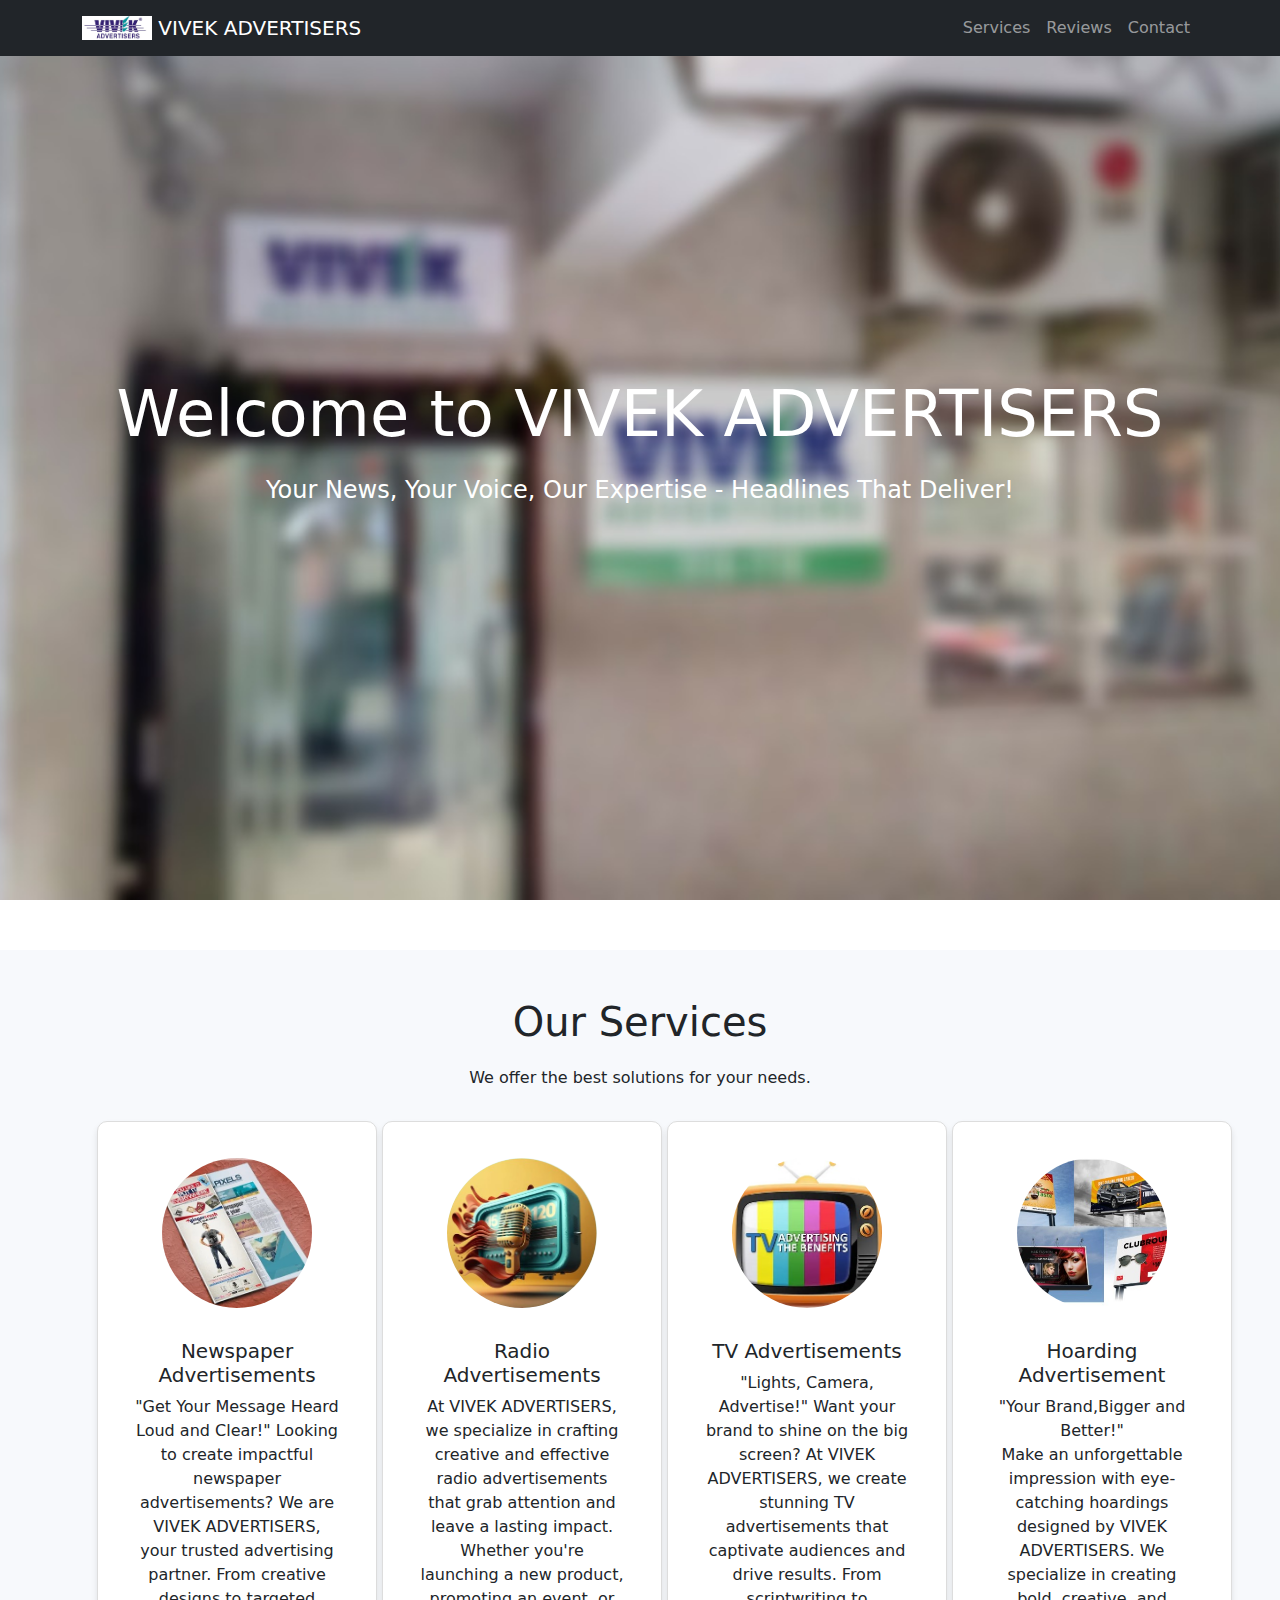
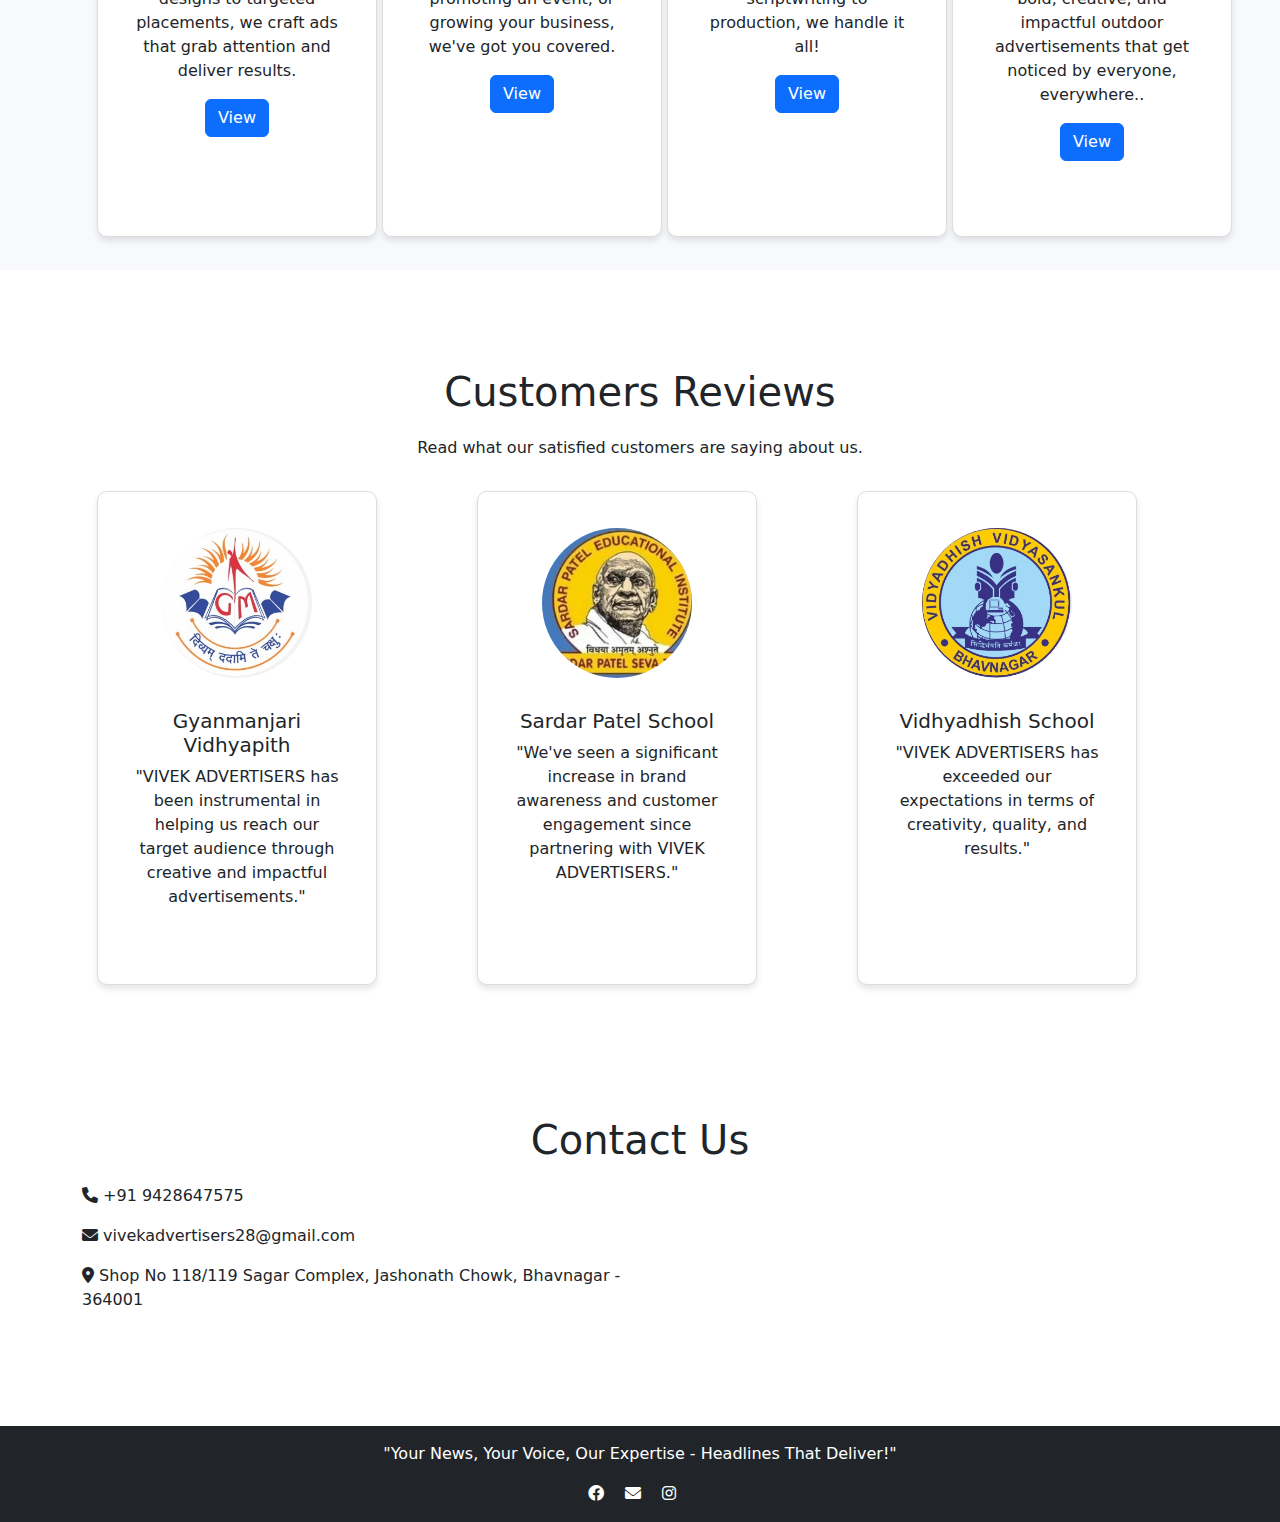
<file: index.html>
<!DOCTYPE html>
<html lang="en">
<head>
    <meta charset="UTF-8">
    <meta name="viewport" content="width=device-width, initial-scale=1.0">
    <title>VIVEK ADVERTISERS</title>
    <!-- Bootstrap CSS -->
    <link href="https://cdn.jsdelivr.net/npm/bootstrap@5.3.0-alpha1/dist/css/bootstrap.min.css" rel="stylesheet">
    <!-- Custom CSS -->
    <link rel="stylesheet" href="demo.css">
    <!-- FontAwesome for icons -->
    <link rel="stylesheet" href="https://cdnjs.cloudflare.com/ajax/libs/font-awesome/6.0.0-beta3/css/all.min.css">
</head>
<body>
    <nav class="navbar navbar-expand-lg navbar-dark bg-dark fixed-top">
        <div class="container">
            <a class="navbar-brand" href="#hero">
                <img src="/image/Screenshot 2025-01-09 191722.jpg" alt="Logo" width="70" class="d-inline-block align-text-top">
                VIVEK ADVERTISERS
            </a>
            <button class="navbar-toggler" type="button" data-bs-toggle="collapse" data-bs-target="#navbarNav" aria-controls="navbarNav" aria-expanded="false" aria-label="Toggle navigation">
                <span class="navbar-toggler-icon"></span>
            </button>
            <div class="collapse navbar-collapse" id="navbarNav">
                <ul class="navbar-nav ms-auto">
                    <li class="nav-item">
                        <a class="nav-link" href="#services">Services</a>
                    </li>
                    <li class="nav-item">
                        <a class="nav-link" href="#Customers Reviews">Reviews</a>
                    </li>
                    <li class="nav-item">
                        <a class="nav-link" href="#contact">Contact</a>
                    </li>
                </ul>
            </div>
        </div>
    </nav>

    <section id="hero" class="d-flex align-items-center text-center text-white" style="background-image: url('/image/image.jpg');">
        <div class="container">
            <h1>Welcome to VIVEK ADVERTISERS</h1>
            <p>Your News, Your Voice, Our Expertise - Headlines That Deliver!</p>
        </div>
    </section>

    <!-- Services Section with Horizontal Cards -->
    <section id="services" class="py-5">
        <div class="container">
            <div class="text-center">
                <h2>Our Services</h2>
                <p>We offer the best solutions for your needs.</p>
            </div>
            <div class="row row-cols-1 row-cols-md-4 g-4">
                <div class="col">
                    <div class="card mb-4 h-100 d-flex flex-column text-center">
                        <img src="/image/newspaper.jpg" class="rounded-circle mx-auto mt-3" alt="Newspaper Advertisements" width="150">
                        <div class="card-body">
                            <h5 class="card-title">Newspaper Advertisements</h5>
                            <p class="card-text">"Get Your Message Heard Loud and Clear!"
                                Looking to create impactful newspaper advertisements? We are VIVEK ADVERTISERS, your trusted advertising partner. From creative designs to targeted placements, we craft ads that grab attention and deliver results.</p>
                                <a href="categories.html" class="btn btn-primary mt-auto">View</a>
                        </div>
                    </div>
                </div>
                <div class="col">
                    <div class="card mb-4 h-100 d-flex flex-column text-center">
                        <img src="/image/radio.jpg" class="rounded-circle mx-auto mt-3" alt="Radio Advertisements" width="150">
                        <div class="card-body">
                            <h5 class="card-title">Radio Advertisements</h5>
                            <p class="card-text">At VIVEK ADVERTISERS, we specialize in crafting creative and effective radio advertisements that grab attention and leave a lasting impact. Whether you're launching a new product, promoting an event, or growing your business, we've got you covered.</p>
                            <a href="Radio_Rate.html" class="btn btn-primary mt-auto">View</a>
                        </div>
                    </div>
                </div>
                <div class="col">
                    <div class="card mb-4 h-100 d-flex flex-column text-center">
                        <img src="/image/tv.jpg" class="rounded-circle mx-auto mt-3" alt="TV Advertisements" width="150">
                        <div class="card-body">
                            <h5 class="card-title">TV Advertisements</h5>
                            <p class="card-text">"Lights, Camera, Advertise!"
                                Want your brand to shine on the big screen? At VIVEK ADVERTISERS, we create stunning TV advertisements that captivate audiences and drive results. From scriptwriting to production, we handle it all!</p>
                                <a href="TVchannels_Rate.html" class="btn btn-primary mt-auto">View</a>
                        </div>
                    </div>
                </div>
                <div class="col">
                    <div class="card mb-4 h-100 d-flex flex-column text-center">
                        <img src="/image/hoarding.jpg" class="rounded-circle mx-auto mt-3" alt="Digital Marketing" width="150">
                        <div class="card-body">
                            <h5 class="card-title">Hoarding Advertisement</h5>
                            <p class="card-text">"Your Brand,Bigger and Better!" <br>
                            Make an unforgettable impression with eye-catching hoardings designed by VIVEK ADVERTISERS. We specialize in creating bold, creative, and impactful outdoor advertisements that get noticed by everyone, everywhere..</p>
                            <a href="hoarding_rate.html" class="btn btn-primary mt-auto">View</a>
                        </div>
                    </div>
                </div>
            </div>
        </div>
    </section>

    <!-- Testimonials Section with Carousel -->
    <section id="Customers Reviews" class="py-5">
        <div class="container">
            <div class="text-center">
                <h2>Customers Reviews</h2>
                <p>Read what our satisfied customers are saying about us.</p>
            </div>
            <div class="row">
                <div class="col-md-4">
                    <div class="card mb-4 h-100 d-flex flex-column text-center">
                        <img src="/image/c2.jpg" alt="Client 3" class="rounded-circle mx-auto mt-3" width="90">
                        <div class="card-body">
                            <h5 class="card-title">Gyanmanjari Vidhyapith</h5>
                            <p class="card-text">"VIVEK ADVERTISERS has been instrumental in helping us reach our target audience through creative and impactful advertisements."</p>
                        </div>
                    </div>
                </div>
                <div class="col-md-4">
                    <div class="card mb-4 h-100 d-flex flex-column text-center">
                        <img src="/image/c1.jpg" alt="Client 2" class="rounded-circle mx-auto mt-3" width="90">
                        <div class="card-body">
                            <h5 class="card-title">Sardar Patel School</h5>
                            <p class="card-text">"We've seen a significant increase in brand awareness and customer engagement since partnering with VIVEK ADVERTISERS."</p>
                        </div>
                    </div>
                </div>
                <div class="col-md-4">
                    <div class="card mb-4 h-100 d-flex flex-column text-center">
                        <img src="/image/c3.jpg" alt="Client 1" class="rounded-circle mx-auto mt-3" width="90">
                        <div class="card-body">
                            <h5 class="card-title">Vidhyadhish School</h5>
                            <p class="card-text">"VIVEK ADVERTISERS has exceeded our expectations in terms of creativity, quality, and results."</p>
                        </div>
                    </div>
                </div>
            </div>
        </div>
    </section>
    
    <!-- Contact Section -->
    <section id="contact" class="py-5">
        <div class="container">
            <h2 class="text-center">Contact Us</h2>
            <div class="row">
                <div class="col-md-6">
                    <p><i class="fas fa-phone"></i> +91 9428647575</p>
                    <p><i class="fas fa-envelope"></i> vivekadvertisers28@gmail.com</p>
                    <p><i class="fas fa-map-marker-alt"></i> Shop No 118/119 Sagar Complex, Jashonath Chowk, Bhavnagar - 364001 </p>
                </div>
            </div>
        </div>
    </section>

    <!-- Footer -->
    <footer class="bg-dark text-white text-center py-3">
        <div class="container">
            <p>"Your News, Your Voice, Our Expertise - Headlines That Deliver!"</p>
            <div>
                <a href="#" class="text-white me-3"><i class="fab fa-facebook"></i></a>
                <a href="#" class="text-white me-3"><i class="fa-solid fa-envelope"></i></a>
                <a href="#" class="text-white me-3"><i class="fab fa-instagram"></i></a>
            </div>
        </div>
    </footer>

    <!-- Bootstrap JS -->
    <script src="https://cdn.jsdelivr.net/npm/bootstrap@5.3.0-alpha1/dist/js/bootstrap.bundle.min.js"></script>
    <script src="demo.js"></script>
</body>
</html>
</file>
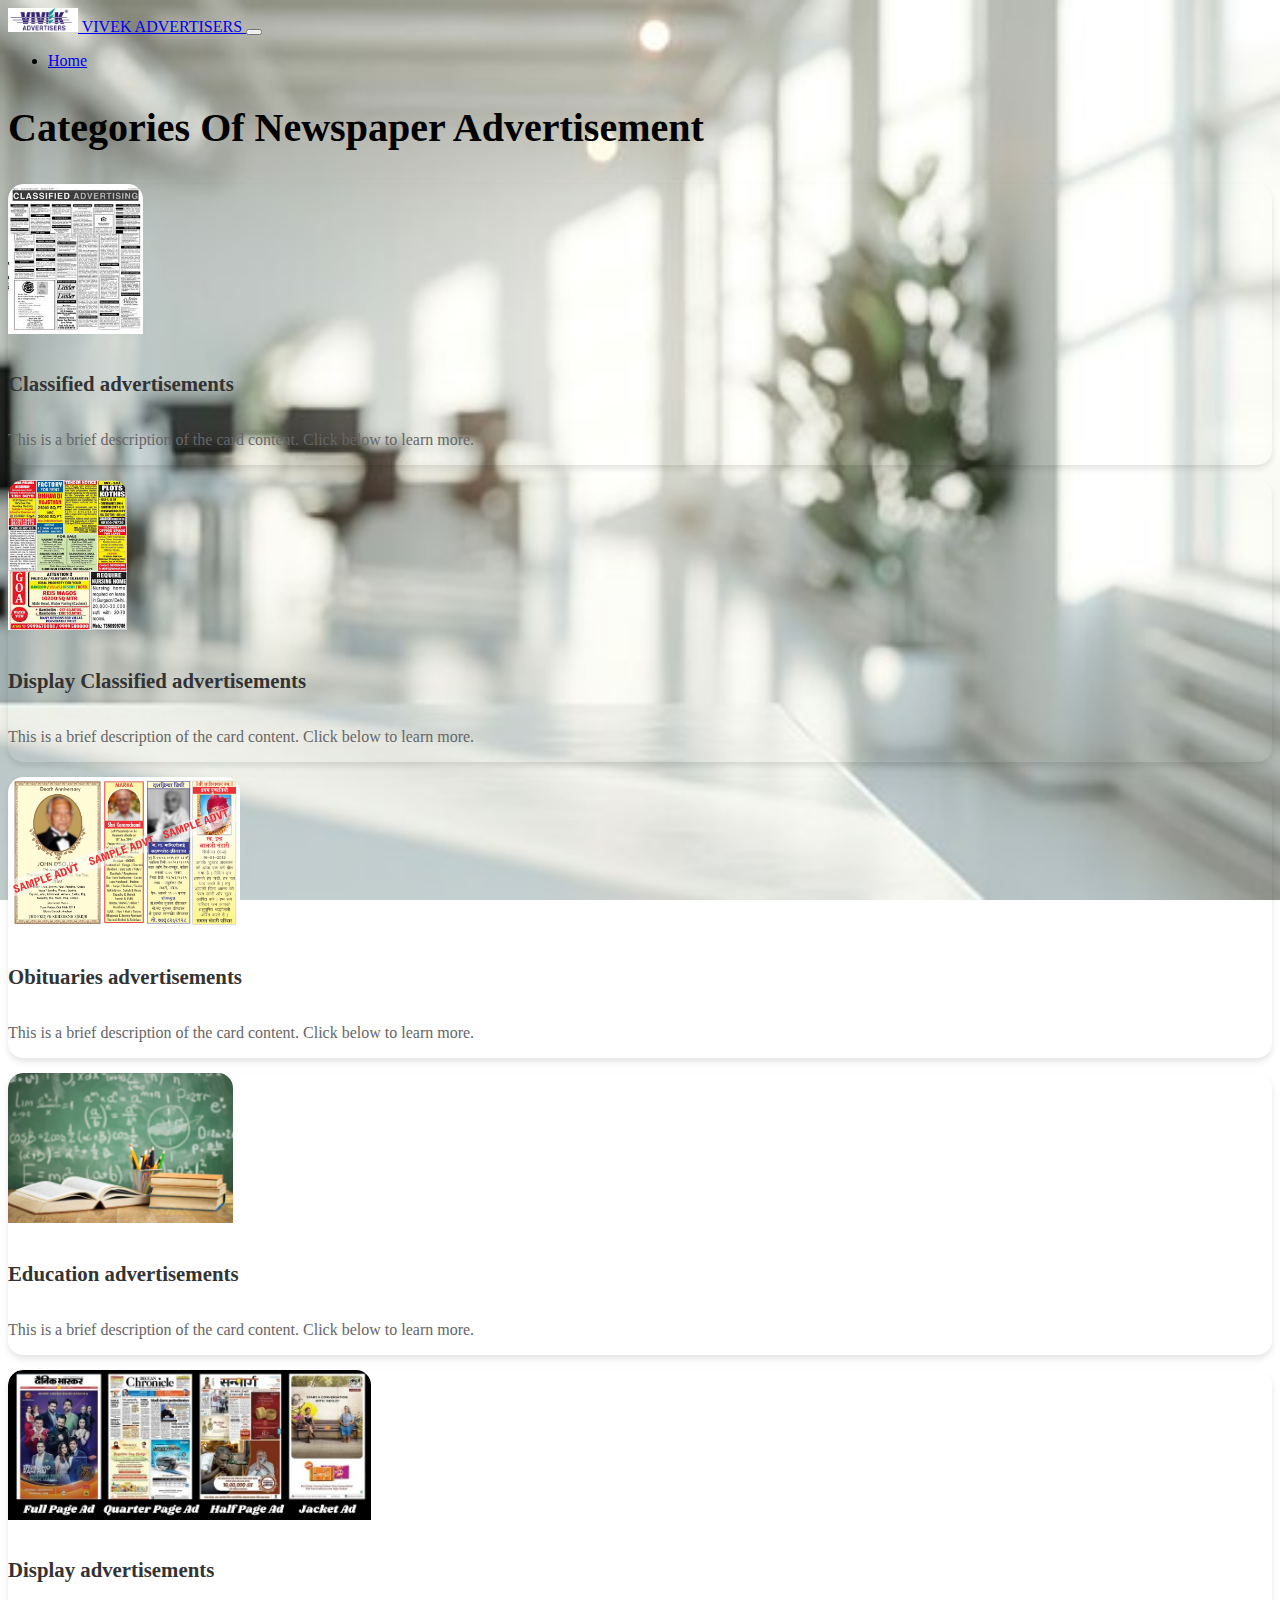
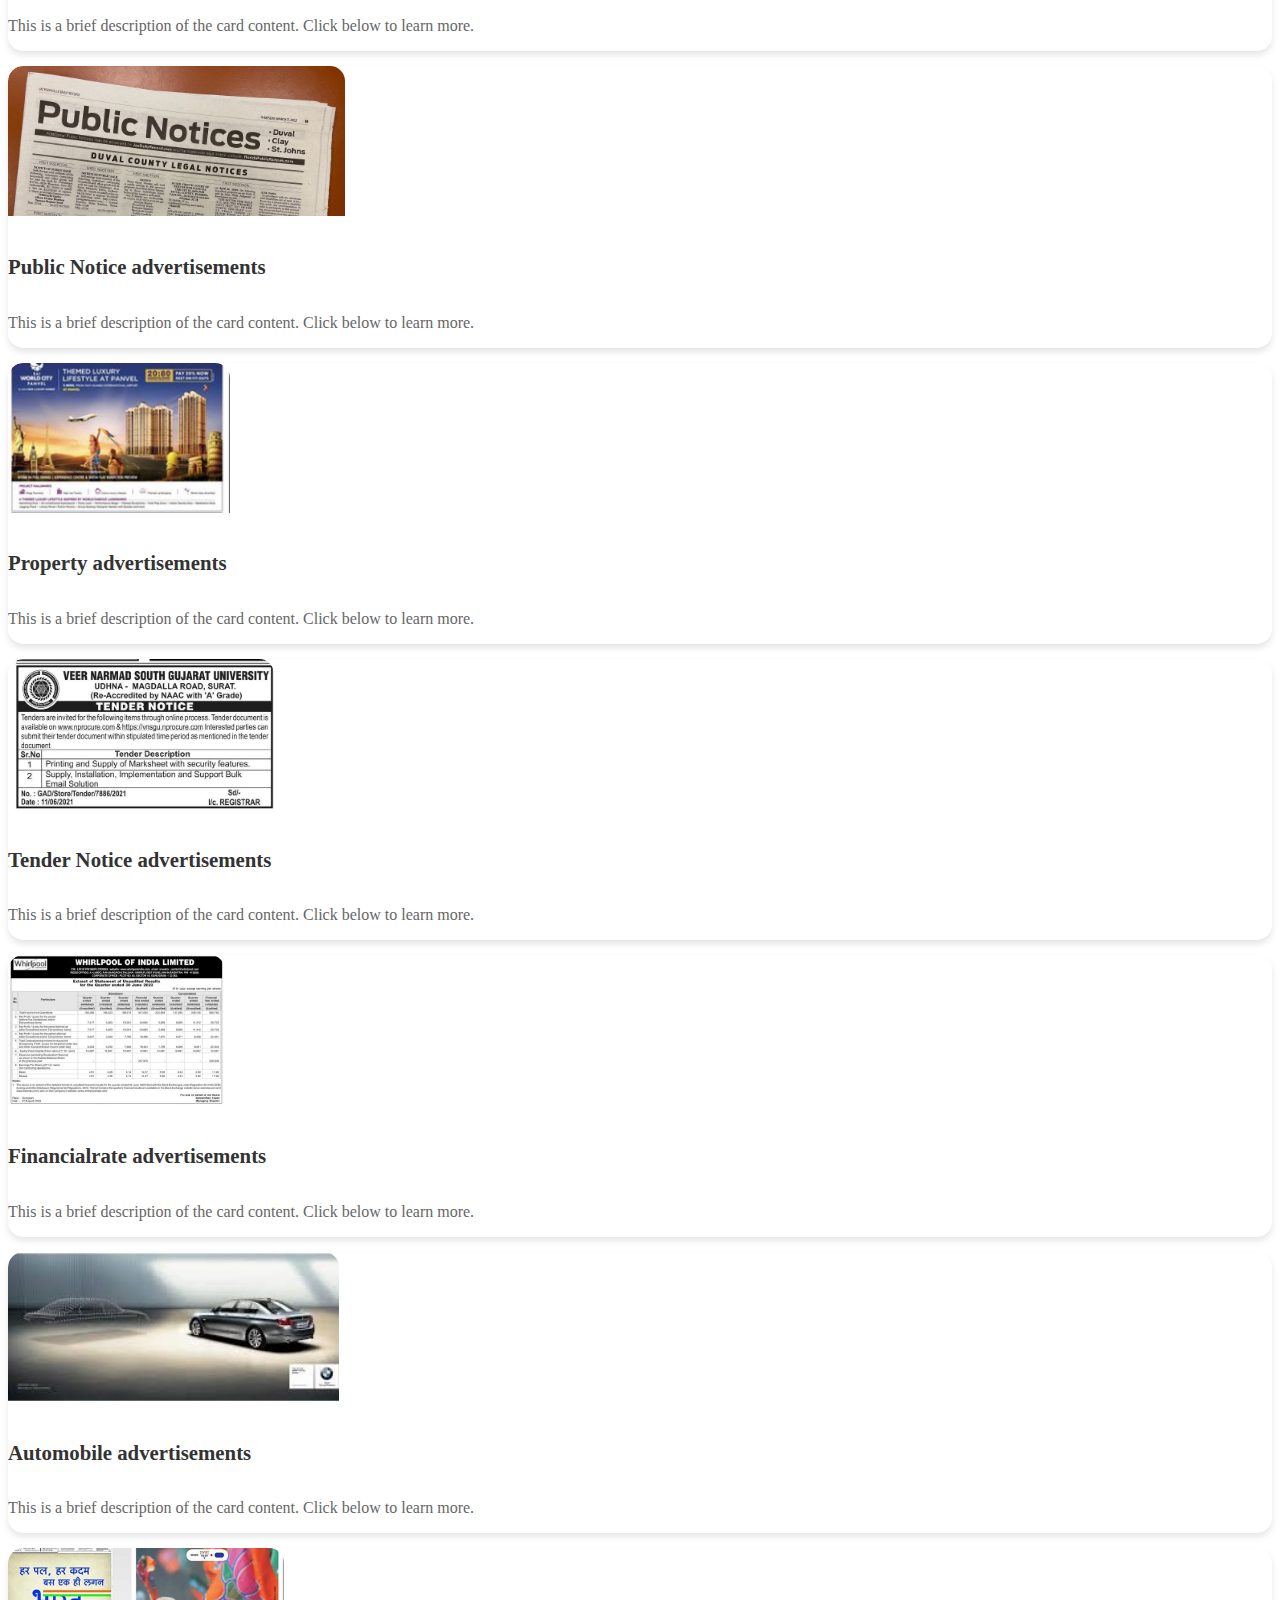
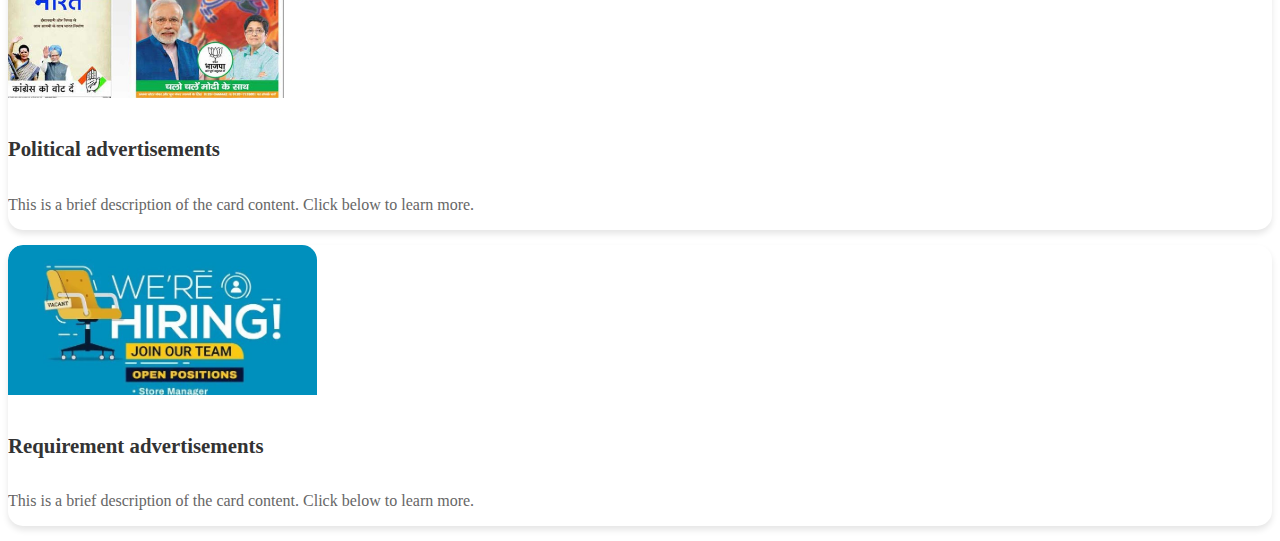
<file: categories.html>
<!doctype html>
<html lang="en">
  <head>
    <!-- Required meta tags -->
    <meta charset="utf-8">
    <meta name="viewport" content="width=device-width, initial-scale=1">

    <!-- Bootstrap CSS -->
    <link href="https://cdn.jsdelivr.net/npm/bootstrap@5.0.2/dist/css/bootstrap.min.css" rel="stylesheet" integrity="sha384-EVSTQN3/azprG1Anm3QDgpJLIm9Nao0Yz1ztcQTwFspd3yD65VohhpuuCOmLASjC" crossorigin="anonymous">
    <link rel="stylesheet" href="news.css">
    <title>Vivek Advertisers</title>
  </head>
  <body>
    <nav class="navbar navbar-expand-lg navbar-dark bg-dark fixed-top">
        <div class="container">
            <a class="navbar-brand" href="#hero">
                <img src="/image/Screenshot%202025-01-09%20191722.jpg" alt="Logo" width="70" class="d-inline-block align-text-top">
                VIVEK ADVERTISERS
            </a>
            <button class="navbar-toggler" type="button" data-bs-toggle="collapse" data-bs-target="#navbarNav" aria-controls="navbarNav" aria-expanded="false" aria-label="Toggle navigation">
                <span class="navbar-toggler-icon"></span>
            </button>
            <div class="collapse navbar-collapse" id="navbarNav">
                <ul class="navbar-nav ms-auto">
                    <li class="nav-item">
                        <a class="nav-link" href="index.html">Home</a>
                    </li>
                </ul>
            </div>
        </div>
    </nav>
    
    <div class="container mt-5 pt-5">
      <h2 class="text-center mb-4">Categories Of Newspaper Advertisement</h2>
        <div class="row row-cols-1 row-cols-md-3 g-4">
          <div class="col">
            <div class="card h-100" onclick="location.href='news_rate.html'" style="cursor: pointer;">
              <img src="/image/classified.jpg" class="card-img-top" alt="Card Image">
              <div class="card-body">
                <h5 class="card-title">Classified advertisements</h5>
                <p class="card-text">This is a brief description of the card content. Click below to learn more.</p>
              </div>
            </div>
          </div>
          <div class="col">
            <div class="card h-100" onclick="location.href='news_rate.html'" style="cursor: pointer;">
              <img src="/image/display classified.jpg" class="card-img-top" alt="Card Image">
              <div class="card-body">
                <h5 class="card-title">Display Classified advertisements</h5>
                <p class="card-text">This is a brief description of the card content. Click below to learn more.</p>
              </div>
            </div>
          </div>
          <div class="col">
            <div class="card h-100" onclick="location.href='news_rate.html'" style="cursor: pointer;">
              <img src="/image/obituary-ads.jpg" class="card-img-top" alt="Card Image">
              <div class="card-body">
                <h5 class="card-title">Obituaries advertisements</h5>
                <p class="card-text">This is a brief description of the card content. Click below to learn more.</p>
              </div>
            </div>
          </div>
          <div class="col">
            <div class="card h-100" onclick="location.href='news_rate.html'" style="cursor: pointer;">
              <img src="/image/Education1.jpg" class="card-img-top" alt="Card Image">
              <div class="card-body">
                <h5 class="card-title">Education advertisements</h5>
                <p class="card-text">This is a brief description of the card content. Click below to learn more.</p>
              </div>
            </div>
          </div>
          <div class="col">
            <div class="card h-100" onclick="location.href='news_rate.html'" style="cursor: pointer;">
              <img src="/image/display.jpg" class="card-img-top" alt="Card Image">
              <div class="card-body">
                <h5 class="card-title">Display advertisements</h5>
                <p class="card-text">This is a brief description of the card content. Click below to learn more.</p>
              </div>
            </div>
          </div>
          <div class="col">
            <div class="card h-100" onclick="location.href='news_rate.html'" style="cursor: pointer;">
              <img src="/image/publicNotice1.jpg" class="card-img-top" alt="Card Image">
              <div class="card-body">
                <h5 class="card-title">Public Notice advertisements</h5>
                <p class="card-text">This is a brief description of the card content. Click below to learn more.</p>
              </div>
            </div>
          </div>
          <div class="col">
            <div class="card h-100" onclick="location.href='news_rate.html'" style="cursor: pointer;">
              <img src="/image/property1.jpg" class="card-img-top" alt="Card Image">
              <div class="card-body">
                <h5 class="card-title">Property advertisements</h5>
                <p class="card-text">This is a brief description of the card content. Click below to learn more.</p>
              </div>
            </div>
          </div>
          <div class="col">
            <div class="card h-100" onclick="location.href='news_rate.html'" style="cursor: pointer;">
              <img src="/image/TenderNotice.jpg" class="card-img-top" alt="Card Image">
              <div class="card-body">
                <h5 class="card-title">Tender Notice advertisements</h5>
                <p class="card-text">This is a brief description of the card content. Click below to learn more.</p>
              </div>
            </div>
          </div>
          <div class="col">
            <div class="card h-100" onclick="location.href='news_rate.html'" style="cursor: pointer;">
              <img src="/image/financialrate.jpg" class="card-img-top" alt="Card Image">
              <div class="card-body">
                <h5 class="card-title">Financialrate advertisements</h5>
                <p class="card-text">This is a brief description of the card content. Click below to learn more.</p>
              </div>
            </div>
          </div>
          <div class="col">
            <div class="card h-100" onclick="location.href='news_rate.html'" style="cursor: pointer;">
              <img src="/image/Automobile.jpg" class="card-img-top" alt="Card Image">
              <div class="card-body">
                <h5 class="card-title">Automobile advertisements</h5>
                <p class="card-text">This is a brief description of the card content. Click below to learn more.</p>
              </div>
            </div>
          </div>
          <div class="col">
            <div class="card h-100" onclick="location.href='news_rate.html'" style="cursor: pointer;">
              <img src="/image/political.jpg" class="card-img-top" alt="Card Image">
              <div class="card-body">
                <h5 class="card-title">Political advertisements</h5>
                <p class="card-text">This is a brief description of the card content. Click below to learn more.</p>
              </div>
            </div>
          </div>
          <div class="col">
            <div class="card h-100" onclick="location.href='news_rate.html'" style="cursor: pointer;">
              <img src="/image/requirement.jpg" class="card-img-top" alt="Card Image">
              <div class="card-body">
                <h5 class="card-title">Requirement advertisements</h5>
                <p class="card-text">This is a brief description of the card content. Click below to learn more.</p>
              </div>
            </div>
          </div>
        </div>
      </div>
      

    <script src="https://cdn.jsdelivr.net/npm/bootstrap@5.0.2/dist/js/bootstrap.bundle.min.js" integrity="sha384-MrcW6ZMFYlzcLA8Nl+NtUVF0sA7MsXsP1UyJoMp4YLEuNSfAP+JcXn/tWtIaxVXM" crossorigin="anonymous"></script>
  </body>
</html>
</file>
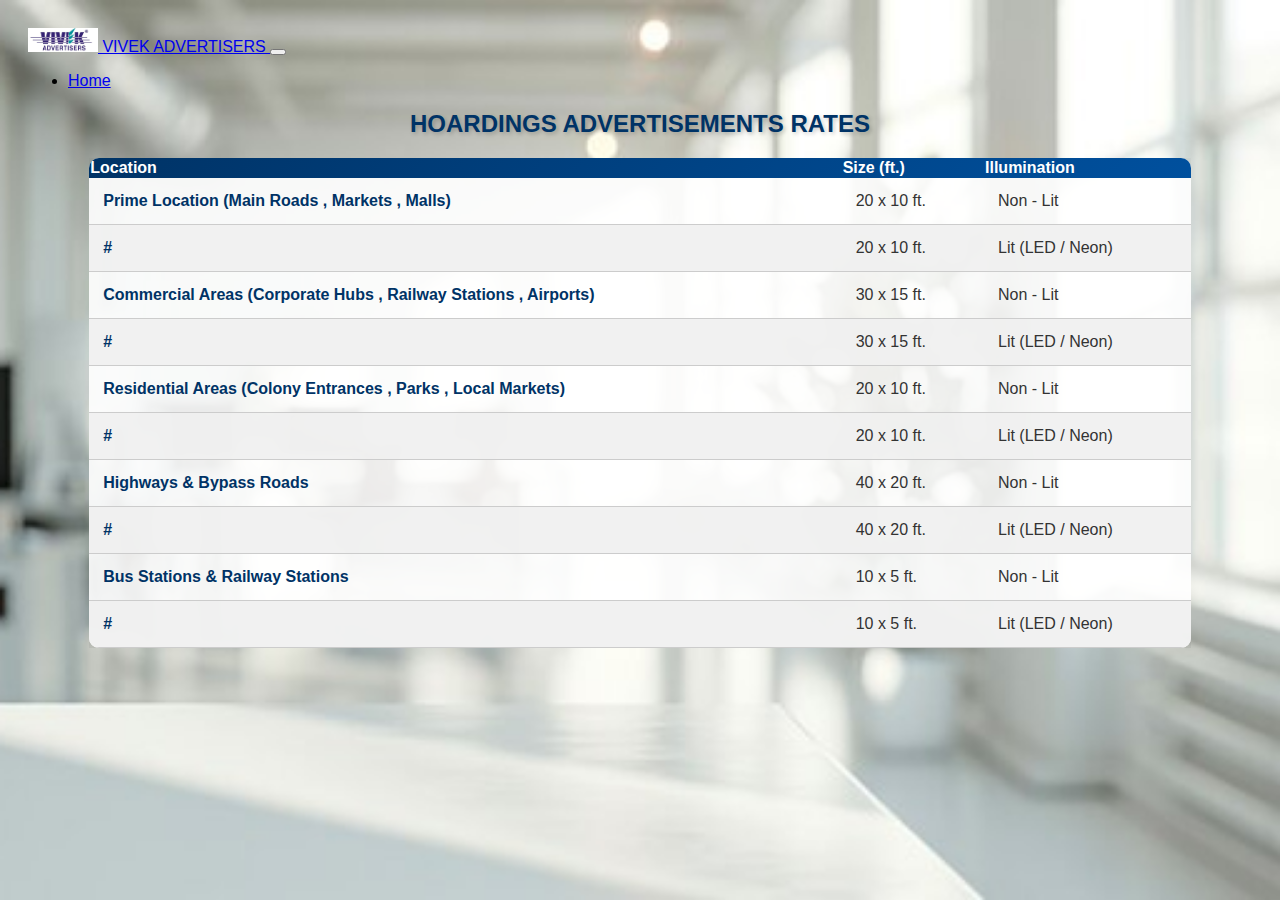
<file: hoarding_rate.html>
<!doctype html>
<html lang="en">
  <head>
    <meta charset="utf-8">
    <meta name="viewport" content="width=device-width, initial-scale=1">
    <link href="https://cdn.jsdelivr.net/npm/bootstrap@5.0.2/dist/css/bootstrap.min.css" rel="stylesheet" integrity="sha384-EVSTQN3/azprG1Anm3QDgpJLIm9Nao0Yz1ztcQTwFspd3yD65VohhpuuCOmLASjC" crossorigin="anonymous">
    <link rel="stylesheet" href="rate.css">
    <title>Rate</title>
  </head>
  <body>
    <nav class="navbar navbar-expand-lg navbar-dark bg-dark fixed-top">
      <div class="container">
          <a class="navbar-brand" href="#hero">
              <img src="/image/Screenshot%202025-01-09%20191722.jpg" alt="Logo" width="70" class="d-inline-block align-text-top">
              VIVEK ADVERTISERS
          </a>
          <button class="navbar-toggler" type="button" data-bs-toggle="collapse" data-bs-target="#navbarNav" aria-controls="navbarNav" aria-expanded="false" aria-label="Toggle navigation">
              <span class="navbar-toggler-icon"></span>
          </button>
          <div class="collapse navbar-collapse" id="navbarNav">
              <ul class="navbar-nav ms-auto">
                  <li class="nav-item">
                      <a class="nav-link" href="index.html">Home</a>
                  </li>
              </ul>
          </div>
      </div>
    </nav>

    <div class="container mt-5 pt-5">
      <h2 class="text-center my-4">Hoardings Advertisements Rates</h2>
      <div class="rate">
        <table class="table table-bordered table-striped text-center">
          <thead class="table-dark">
                <tr>
                    <th>Location</th>
                    <th>Size (ft.)</th>
                    <th>Illumination</th>
                </tr>
          </thead>
          <tbody>
                <tr><td>Prime Location (Main Roads , Markets , Malls)</td><td>20 x 10 ft.</td><td>Non - Lit</td></tr>
                <tr><td>#</td><td>20 x 10 ft.</td><td>Lit (LED / Neon)</td></tr>
                <tr><td>Commercial Areas (Corporate Hubs , Railway Stations , Airports)</td><td>30 x 15 ft.</td><td>Non - Lit</td></tr>
                <tr><td>#</td><td>30 x 15 ft.</td><td>Lit (LED / Neon)</td></tr>
                <tr><td>Residential Areas (Colony Entrances , Parks , Local Markets)</td><td>20 x 10 ft.</td><td>Non - Lit</td></tr>
                <tr><td>#</td><td>20 x 10 ft.</td><td>Lit (LED / Neon)</td</tr>
                <tr><td>Highways & Bypass Roads</td><td>40 x 20 ft.</td><td>Non - Lit</td></tr>
                <tr><td>#</td><td>40 x 20 ft.</td><td>Lit (LED / Neon)</td></tr>
                <tr><td>Bus Stations & Railway Stations</td><td>10 x 5 ft.</td><td>Non - Lit</td></tr>
                <tr><td>#</td><td>10 x 5 ft.</td><td>Lit (LED / Neon)</td></tr>
          </tbody>
        </table>
      </div>
    </div>

    <script src="https://cdn.jsdelivr.net/npm/bootstrap@5.0.2/dist/js/bootstrap.bundle.min.js" integrity="sha384-MrcW6ZMFYlzcLA8Nl+NtUVF0sA7MsXsP1UyJoMp4YLEuNSfAP+JcXn/tWtIaxVXM" crossorigin="anonymous"></script>
</body>
</html>
</file>
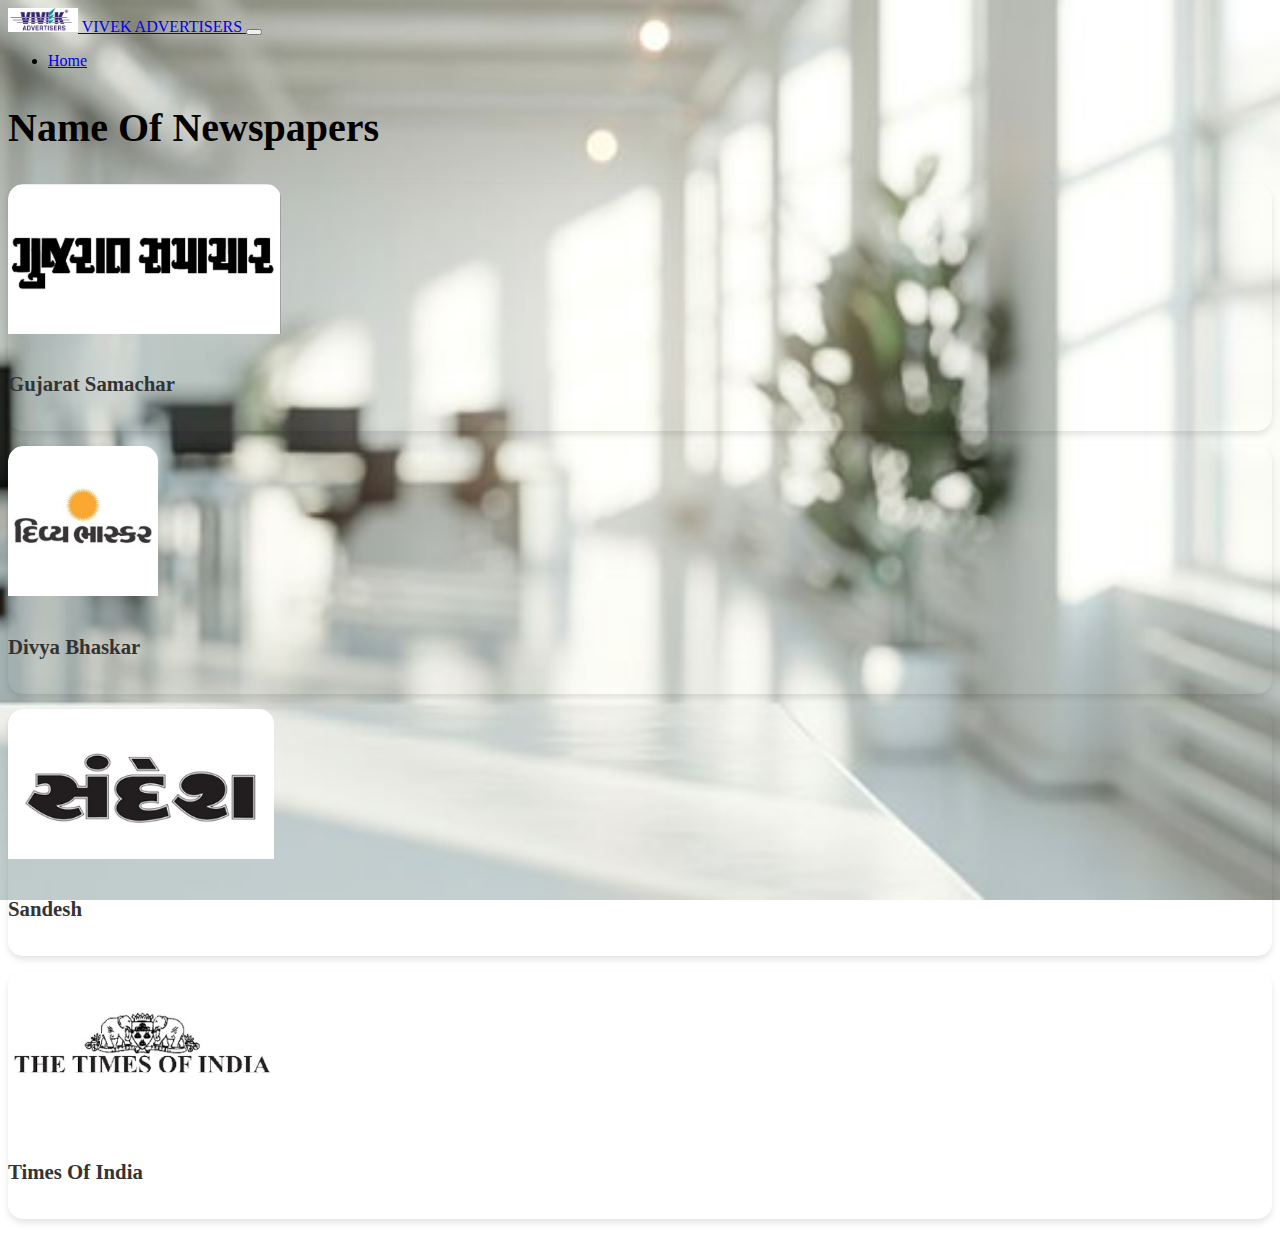
<file: news_rate.html>
<!doctype html>
<html lang="en">
  <head>
    <meta charset="utf-8">
    <meta name="viewport" content="width=device-width, initial-scale=1">
    <link href="https://cdn.jsdelivr.net/npm/bootstrap@5.0.2/dist/css/bootstrap.min.css" rel="stylesheet" integrity="sha384-EVSTQN3/azprG1Anm3QDgpJLIm9Nao0Yz1ztcQTwFspd3yD65VohhpuuCOmLASjC" crossorigin="anonymous">
    <link rel="stylesheet" href="news.css">
    <title>Vivek Advertisers</title>
  </head>
  <body>

    <nav class="navbar navbar-expand-lg navbar-dark bg-dark fixed-top">
      <div class="container">
          <a class="navbar-brand" href="#hero">
              <img src="/image/Screenshot%202025-01-09%20191722.jpg" alt="Logo" width="70" class="d-inline-block align-text-top">
              VIVEK ADVERTISERS
          </a>
          <button class="navbar-toggler" type="button" data-bs-toggle="collapse" data-bs-target="#navbarNav" aria-controls="navbarNav" aria-expanded="false" aria-label="Toggle navigation">
              <span class="navbar-toggler-icon"></span>
          </button>
          <div class="collapse navbar-collapse" id="navbarNav">
              <ul class="navbar-nav ms-auto">
                  <li class="nav-item">
                      <a class="nav-link" href="index.html">Home</a>
                  </li>
              </ul>
          </div>
      </div>
  </nav>

  <div class="container mt-5 pt-5">
    <h2 class="text-center mb-4">Name Of Newspapers</h2>
    <div class="row row-cols-1 row-cols-md-2 g-4">
      <div class="col">
        <div class="card h-100" onclick="location.href='#'" style="cursor: pointer;">
          <img src="/image/gujarat samachar.jpg" class="card-img-top" alt="Card Image" height="150px">
          <div class="card-body">
            <h5 class="card-title">Gujarat Samachar</h5>
          </div>
        </div>
      </div>
      <div class="col">
        <div class="card h-100" onclick="location.href='#'" style="cursor: pointer;">
          <img src="/image/Divya Bhaskar.jpg" class="card-img-top" alt="Card Image" height="150px">
          <div class="card-body">
            <h5 class="card-title">Divya Bhaskar</h5>
          </div>
        </div>
      </div>
      <div class="col">
        <div class="card h-100" onclick="location.href='#'" style="cursor: pointer;">
          <img src="/image/Sandesh.jpg" class="card-img-top" alt="Card Image" height="150px">
          <div class="card-body">
            <h5 class="card-title">Sandesh</h5>
          </div>
        </div>
      </div>
      <div class="col">
        <div class="card h-100" onclick="location.href='#'" style="cursor: pointer;">
          <img src="/image/times Of india.jpg" class="card-img-top" alt="Card Image" height="150px">
          <div class="card-body">
            <h5 class="card-title">Times Of India</h5>
          </div>
        </div>
      </div>
    </div>
  </div>
  

  <script src="https://cdn.jsdelivr.net/npm/bootstrap@5.0.2/dist/js/bootstrap.bundle.min.js" integrity="sha384-MrcW6ZMFYlzcLA8Nl+NtUVF0sA7MsXsP1UyJoMp4YLEuNSfAP+JcXn/tWtIaxVXM" crossorigin="anonymous"></script>
  </body>
</html>
</file>
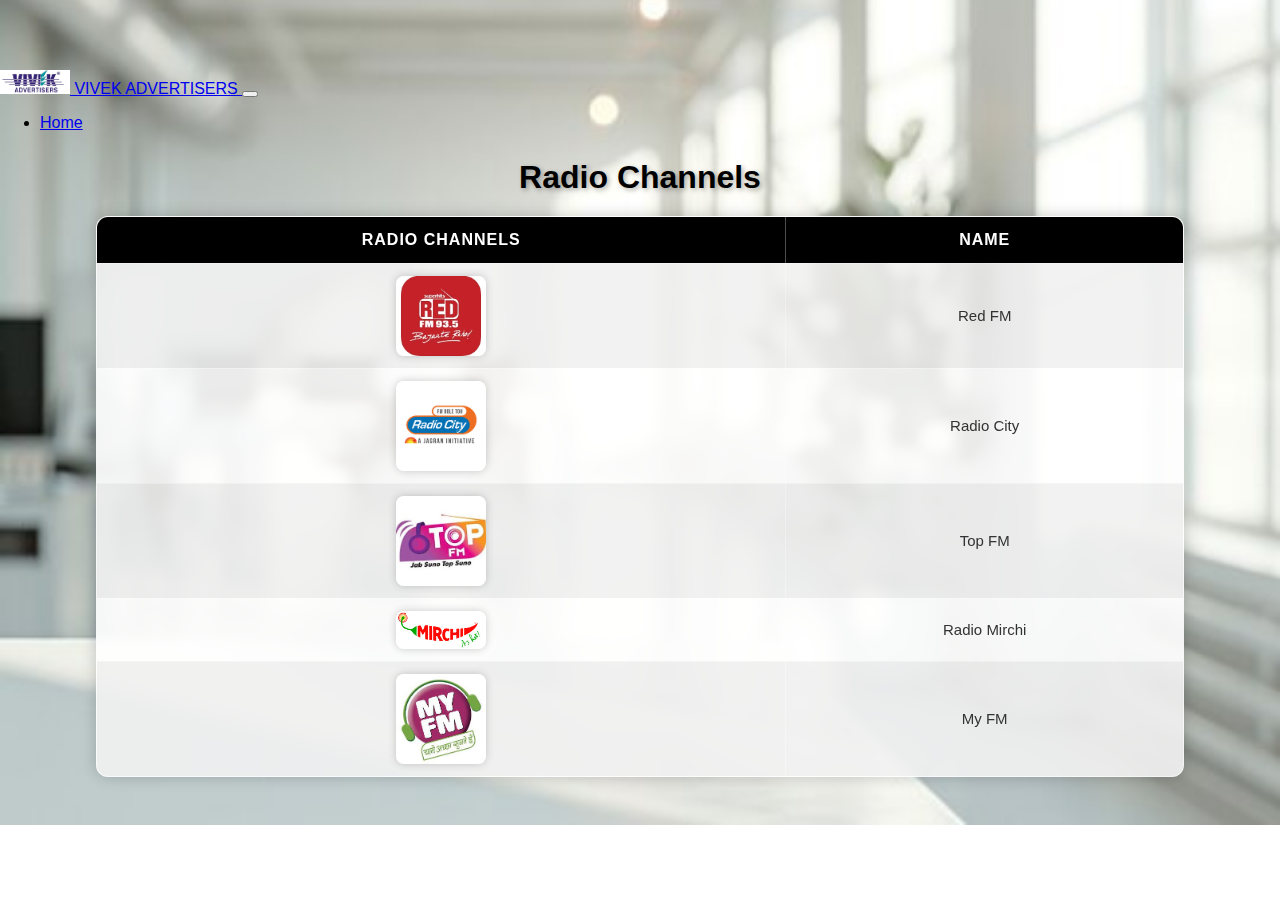
<file: Radio_Rate.html>
<!doctype html>
<html lang="en">
  <head>
    <meta charset="utf-8">
    <meta name="viewport" content="width=device-width, initial-scale=1">
    <link href="https://cdn.jsdelivr.net/npm/bootstrap@5.0.2/dist/css/bootstrap.min.css" rel="stylesheet" integrity="sha384-EVSTQN3/azprG1Anm3QDgpJLIm9Nao0Yz1ztcQTwFspd3yD65VohhpuuCOmLASjC" crossorigin="anonymous">
    <link rel="stylesheet" href="Radio_rate.css">
    <title>Radio_Rate</title>
  </head>
  <body>
    <nav class="navbar navbar-expand-lg navbar-dark bg-dark fixed-top">
        <div class="container">
            <a class="navbar-brand" href="#hero">
                <img src="/image/Screenshot%202025-01-09%20191722.jpg" alt="Logo" width="70" class="d-inline-block align-text-top">
                VIVEK ADVERTISERS
            </a>
            <button class="navbar-toggler" type="button" data-bs-toggle="collapse" data-bs-target="#navbarNav" aria-controls="navbarNav" aria-expanded="false" aria-label="Toggle navigation">
                <span class="navbar-toggler-icon"></span>
            </button>
            <div class="collapse navbar-collapse" id="navbarNav">
                <ul class="navbar-nav ms-auto">
                    <li class="nav-item">
                        <a class="nav-link" href="index.html">Home</a>
                    </li>
                </ul>
            </div>
        </div>
      </nav>

    <h2 class="text-center mt-5 pt-5">Radio Channels</h2>
      <table>
        <tr>
            <th>Radio Channels</th>
            <th>Name</th>
        </tr>
        <tr>
            <td><img src="/image/Red FM.jpg" alt="Image 1"></td>
            <td>Red FM</td>
        </tr>
        <tr>
            <td><img src="/image/Radio City.jpg" alt="Image 2"></td>
            <td>Radio City</td>
        </tr>
        <tr>
            <td><img src="/image/Top FM.jpg" alt="Image 3"></td>
            <td>Top FM</td>
        </tr>
        <tr>
            <td><img src="/image/Radiomirchi.jpg" alt="Image 3"></td>
            <td>Radio Mirchi</td>
        </tr>
        <tr>
            <td><img src="/image/My FM.jpg" alt="Image 3"></td>
            <td>My FM</td>
        </tr>
    </table>

    <script src="https://cdn.jsdelivr.net/npm/bootstrap@5.0.2/dist/js/bootstrap.bundle.min.js" integrity="sha384-MrcW6ZMFYlzcLA8Nl+NtUVF0sA7MsXsP1UyJoMp4YLEuNSfAP+JcXn/tWtIaxVXM" crossorigin="anonymous"></script>
  </body>
</html>
</file>
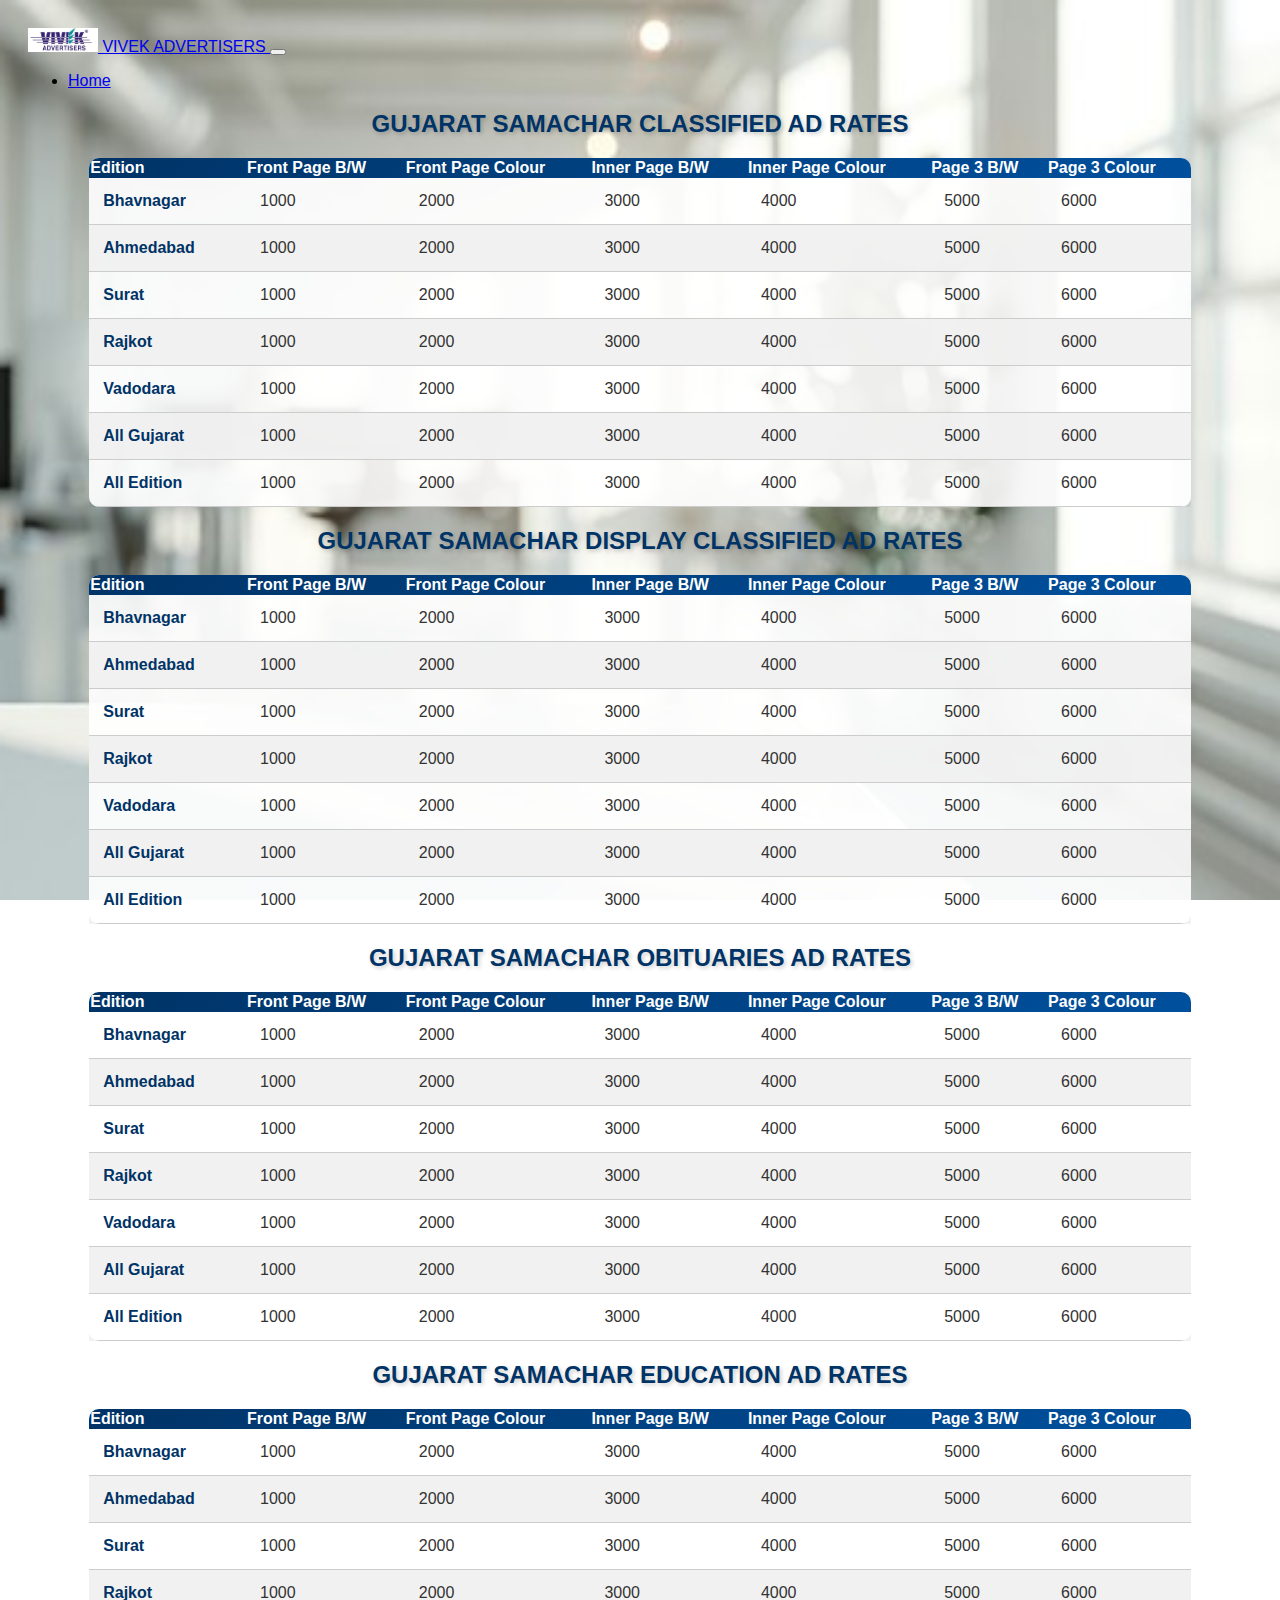
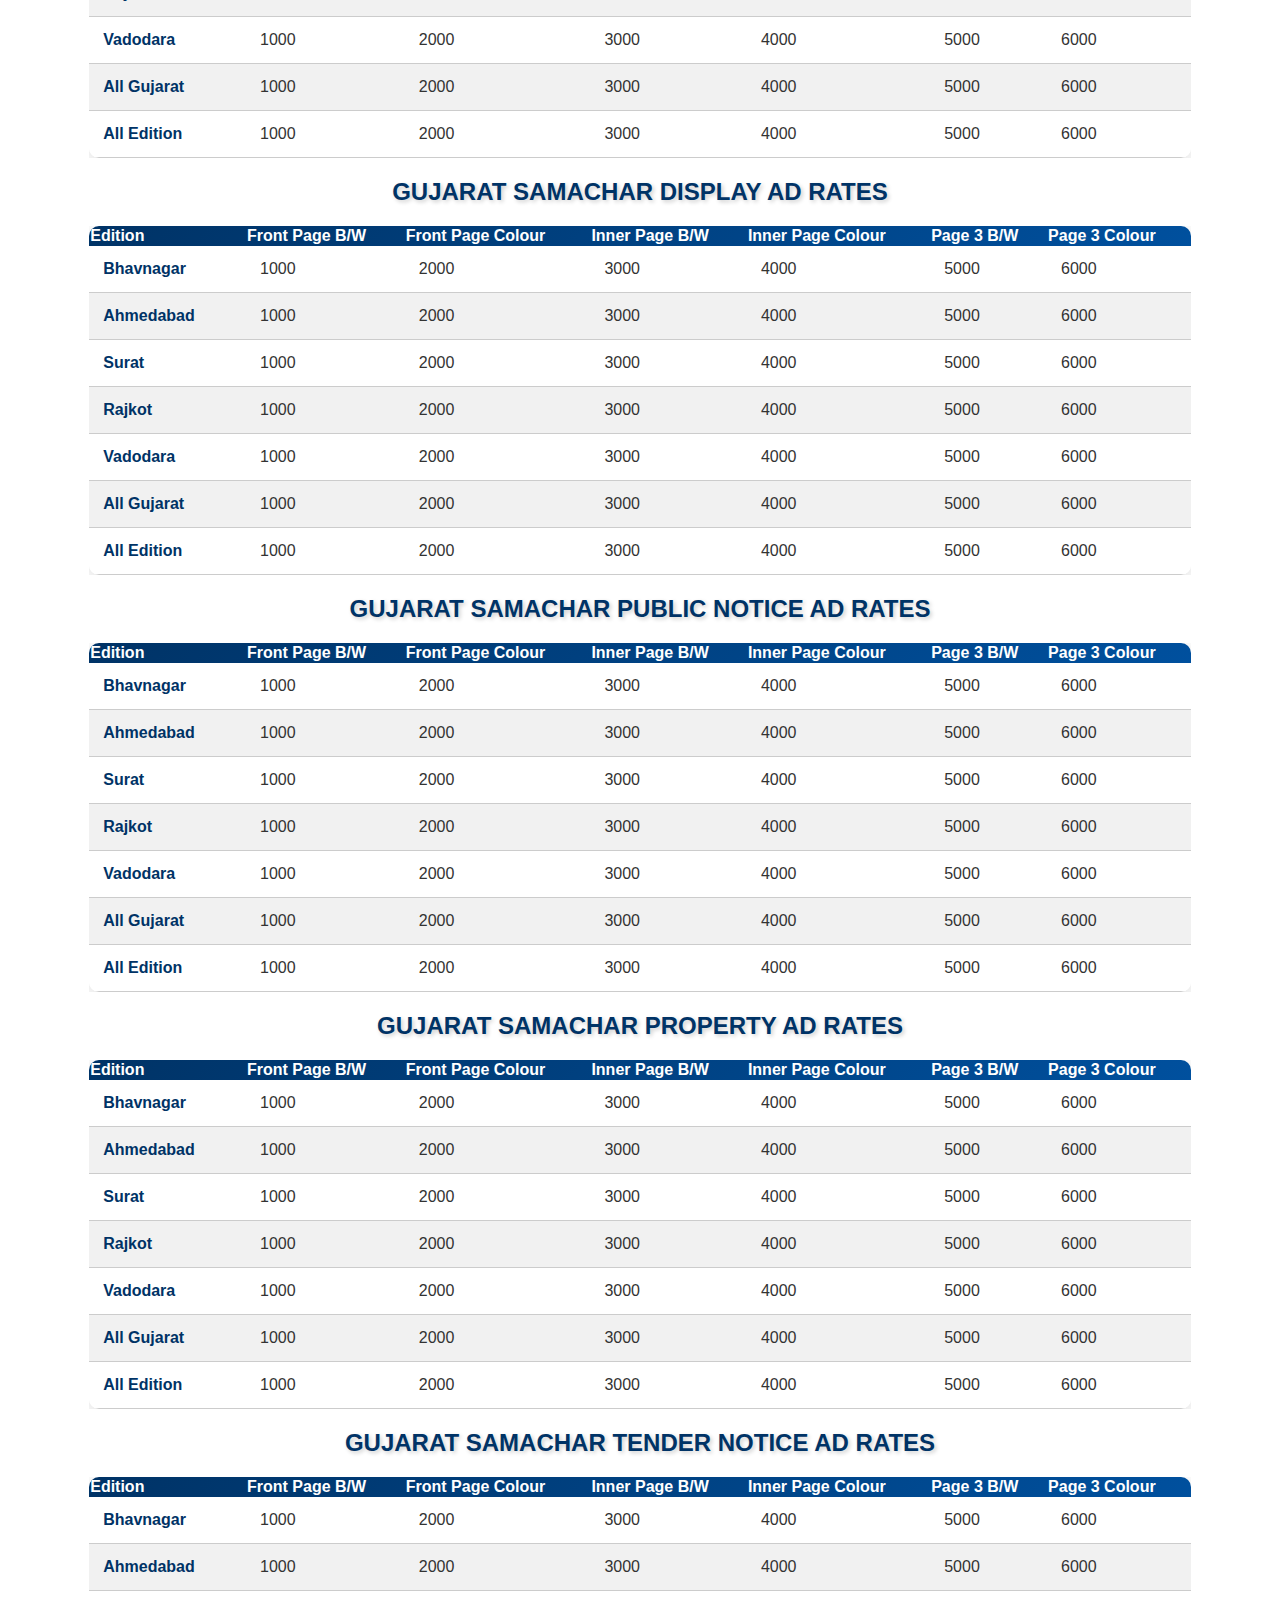
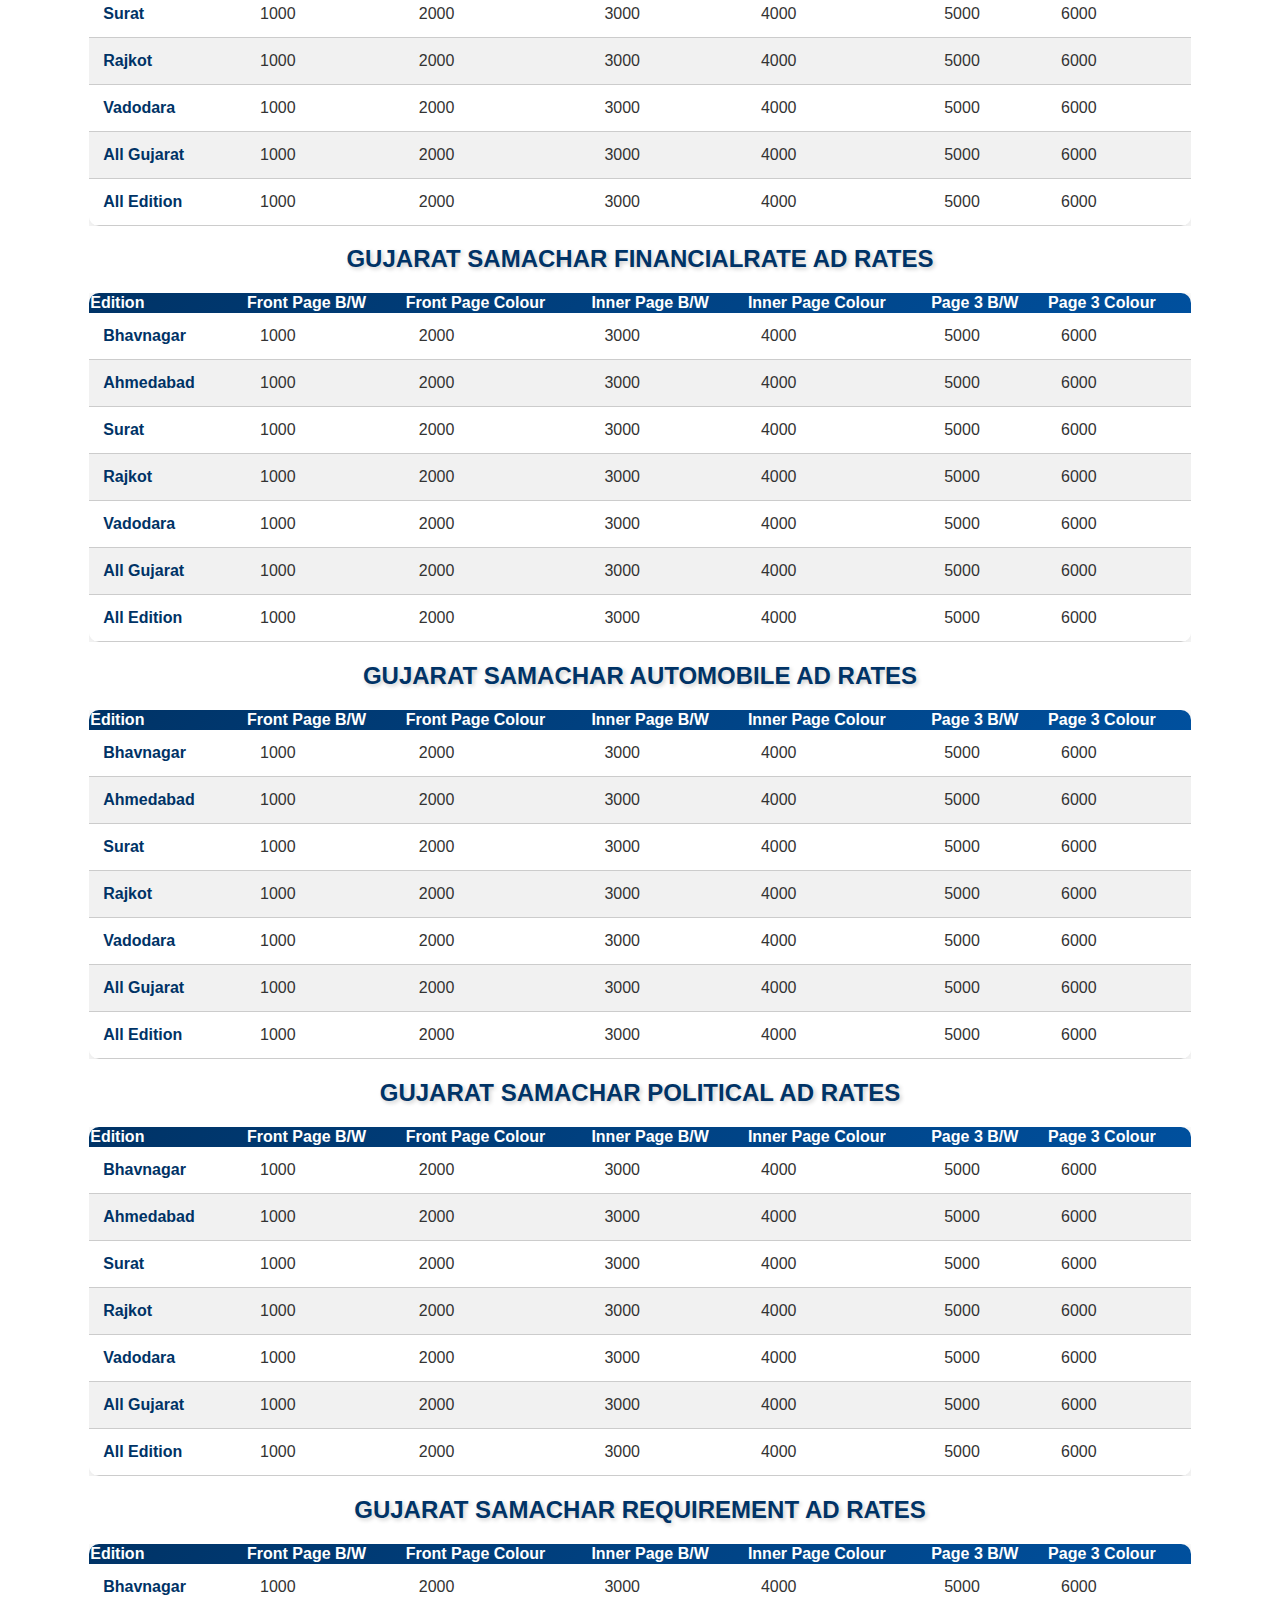
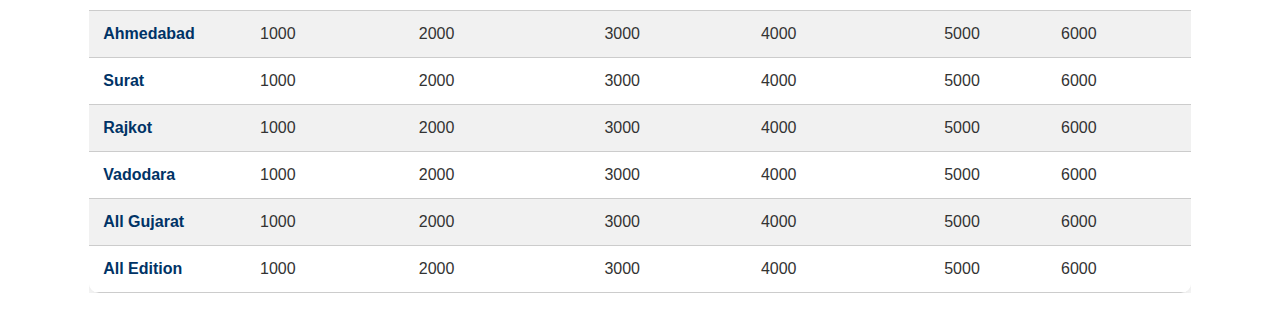
<file: Rate.html>
<!doctype html>
<html lang="en">
  <head>
    <meta charset="utf-8">
    <meta name="viewport" content="width=device-width, initial-scale=1">
    <link href="https://cdn.jsdelivr.net/npm/bootstrap@5.0.2/dist/css/bootstrap.min.css" rel="stylesheet" integrity="sha384-EVSTQN3/azprG1Anm3QDgpJLIm9Nao0Yz1ztcQTwFspd3yD65VohhpuuCOmLASjC" crossorigin="anonymous">
    <link rel="stylesheet" href="rate.css">
    <title>Rate</title>
  </head>
  <body>
    <nav class="navbar navbar-expand-lg navbar-dark bg-dark fixed-top">
      <div class="container">
          <a class="navbar-brand" href="#hero">
              <img src="/image/Screenshot%202025-01-09%20191722.jpg" alt="Logo" width="70" class="d-inline-block align-text-top">
              VIVEK ADVERTISERS
          </a>
          <button class="navbar-toggler" type="button" data-bs-toggle="collapse" data-bs-target="#navbarNav" aria-controls="navbarNav" aria-expanded="false" aria-label="Toggle navigation">
              <span class="navbar-toggler-icon"></span>
          </button>
          <div class="collapse navbar-collapse" id="navbarNav">
              <ul class="navbar-nav ms-auto">
                  <li class="nav-item">
                      <a class="nav-link" href="index.html">Home</a>
                  </li>
              </ul>
          </div>
      </div>
    </nav>

    <div class="container mt-5 pt-5">
      <h2 class="text-center my-4">Gujarat Samachar Classified Ad Rates</h2>
      <div class="rate">
        <table class="table table-bordered table-striped text-center">
          <thead class="table-dark">
                <tr>
                    <th>Edition</th>
                    <th>Front Page B/W</th>
                    <th>Front Page Colour</th>
                    <th>Inner Page B/W</th>
                    <th>Inner Page Colour</th>
                    <th>Page 3 B/W</th>
                    <th>Page 3 Colour</th>
                </tr>
          </thead>
          <tbody>
                <tr><td>Bhavnagar</td><td>1000</td><td>2000</td><td>3000</td><td>4000</td><td>5000</td><td>6000</td></tr>
                <tr><td>Ahmedabad</td><td>1000</td><td>2000</td><td>3000</td><td>4000</td><td>5000</td><td>6000</td></tr>
                <tr><td>Surat</td><td>1000</td><td>2000</td><td>3000</td><td>4000</td><td>5000</td><td>6000</td></tr>
                <tr><td>Rajkot</td><td>1000</td><td>2000</td><td>3000</td><td>4000</td><td>5000</td><td>6000</td></tr>
                <tr><td>Vadodara</td><td>1000</td><td>2000</td><td>3000</td><td>4000</td><td>5000</td><td>6000</td></tr>
                <tr><td>All Gujarat</td><td>1000</td><td>2000</td><td>3000</td><td>4000</td><td>5000</td><td>6000</td></tr>
                <tr><td>All Edition</td><td>1000</td><td>2000</td><td>3000</td><td>4000</td><td>5000</td><td>6000</td></tr>
          </tbody>
        </table>
      </div>
    </div>

    <div class="container mt-5 pt-5">
      <h2 class="text-center my-4">Gujarat Samachar Display Classified Ad Rates</h2>
      <div class="rate">
        <table class="table table-bordered table-striped text-center">
          <thead class="table-dark">
                <tr>
                    <th>Edition</th>
                    <th>Front Page B/W</th>
                    <th>Front Page Colour</th>
                    <th>Inner Page B/W</th>
                    <th>Inner Page Colour</th>
                    <th>Page 3 B/W</th>
                    <th>Page 3 Colour</th>
                </tr>
          </thead>
          <tbody>
                <tr><td>Bhavnagar</td><td>1000</td><td>2000</td><td>3000</td><td>4000</td><td>5000</td><td>6000</td></tr>
                <tr><td>Ahmedabad</td><td>1000</td><td>2000</td><td>3000</td><td>4000</td><td>5000</td><td>6000</td></tr>
                <tr><td>Surat</td><td>1000</td><td>2000</td><td>3000</td><td>4000</td><td>5000</td><td>6000</td></tr>
                <tr><td>Rajkot</td><td>1000</td><td>2000</td><td>3000</td><td>4000</td><td>5000</td><td>6000</td></tr>
                <tr><td>Vadodara</td><td>1000</td><td>2000</td><td>3000</td><td>4000</td><td>5000</td><td>6000</td></tr>
                <tr><td>All Gujarat</td><td>1000</td><td>2000</td><td>3000</td><td>4000</td><td>5000</td><td>6000</td></tr>
                <tr><td>All Edition</td><td>1000</td><td>2000</td><td>3000</td><td>4000</td><td>5000</td><td>6000</td></tr>
          </tbody>
        </table>
      </div>
    </div>

    <div class="container mt-5 pt-5">
      <h2 class="text-center my-4">Gujarat Samachar Obituaries Ad Rates</h2>
      <div class="rate">
        <table class="table table-bordered table-striped text-center">
          <thead class="table-dark">
                <tr>
                    <th>Edition</th>
                    <th>Front Page B/W</th>
                    <th>Front Page Colour</th>
                    <th>Inner Page B/W</th>
                    <th>Inner Page Colour</th>
                    <th>Page 3 B/W</th>
                    <th>Page 3 Colour</th>
                </tr>
          </thead>
          <tbody>
                <tr><td>Bhavnagar</td><td>1000</td><td>2000</td><td>3000</td><td>4000</td><td>5000</td><td>6000</td></tr>
                <tr><td>Ahmedabad</td><td>1000</td><td>2000</td><td>3000</td><td>4000</td><td>5000</td><td>6000</td></tr>
                <tr><td>Surat</td><td>1000</td><td>2000</td><td>3000</td><td>4000</td><td>5000</td><td>6000</td></tr>
                <tr><td>Rajkot</td><td>1000</td><td>2000</td><td>3000</td><td>4000</td><td>5000</td><td>6000</td></tr>
                <tr><td>Vadodara</td><td>1000</td><td>2000</td><td>3000</td><td>4000</td><td>5000</td><td>6000</td></tr>
                <tr><td>All Gujarat</td><td>1000</td><td>2000</td><td>3000</td><td>4000</td><td>5000</td><td>6000</td></tr>
                <tr><td>All Edition</td><td>1000</td><td>2000</td><td>3000</td><td>4000</td><td>5000</td><td>6000</td></tr>
          </tbody>
        </table>
      </div>
    </div>

    <div class="container mt-5 pt-5">
      <h2 class="text-center my-4">Gujarat Samachar Education Ad Rates</h2>
      <div class="rate">
        <table class="table table-bordered table-striped text-center">
          <thead class="table-dark">
                <tr>
                    <th>Edition</th>
                    <th>Front Page B/W</th>
                    <th>Front Page Colour</th>
                    <th>Inner Page B/W</th>
                    <th>Inner Page Colour</th>
                    <th>Page 3 B/W</th>
                    <th>Page 3 Colour</th>
                </tr>
          </thead>
          <tbody>
                <tr><td>Bhavnagar</td><td>1000</td><td>2000</td><td>3000</td><td>4000</td><td>5000</td><td>6000</td></tr>
                <tr><td>Ahmedabad</td><td>1000</td><td>2000</td><td>3000</td><td>4000</td><td>5000</td><td>6000</td></tr>
                <tr><td>Surat</td><td>1000</td><td>2000</td><td>3000</td><td>4000</td><td>5000</td><td>6000</td></tr>
                <tr><td>Rajkot</td><td>1000</td><td>2000</td><td>3000</td><td>4000</td><td>5000</td><td>6000</td></tr>
                <tr><td>Vadodara</td><td>1000</td><td>2000</td><td>3000</td><td>4000</td><td>5000</td><td>6000</td></tr>
                <tr><td>All Gujarat</td><td>1000</td><td>2000</td><td>3000</td><td>4000</td><td>5000</td><td>6000</td></tr>
                <tr><td>All Edition</td><td>1000</td><td>2000</td><td>3000</td><td>4000</td><td>5000</td><td>6000</td></tr>
          </tbody>
        </table>
      </div>
    </div>

    <div class="container mt-5 pt-5">
      <h2 class="text-center my-4">Gujarat Samachar Display Ad Rates</h2>
      <div class="rate">
        <table class="table table-bordered table-striped text-center">
          <thead class="table-dark">
                <tr>
                    <th>Edition</th>
                    <th>Front Page B/W</th>
                    <th>Front Page Colour</th>
                    <th>Inner Page B/W</th>
                    <th>Inner Page Colour</th>
                    <th>Page 3 B/W</th>
                    <th>Page 3 Colour</th>
                </tr>
          </thead>
          <tbody>
                <tr><td>Bhavnagar</td><td>1000</td><td>2000</td><td>3000</td><td>4000</td><td>5000</td><td>6000</td></tr>
                <tr><td>Ahmedabad</td><td>1000</td><td>2000</td><td>3000</td><td>4000</td><td>5000</td><td>6000</td></tr>
                <tr><td>Surat</td><td>1000</td><td>2000</td><td>3000</td><td>4000</td><td>5000</td><td>6000</td></tr>
                <tr><td>Rajkot</td><td>1000</td><td>2000</td><td>3000</td><td>4000</td><td>5000</td><td>6000</td></tr>
                <tr><td>Vadodara</td><td>1000</td><td>2000</td><td>3000</td><td>4000</td><td>5000</td><td>6000</td></tr>
                <tr><td>All Gujarat</td><td>1000</td><td>2000</td><td>3000</td><td>4000</td><td>5000</td><td>6000</td></tr>
                <tr><td>All Edition</td><td>1000</td><td>2000</td><td>3000</td><td>4000</td><td>5000</td><td>6000</td></tr>
          </tbody>
        </table>
      </div>
    </div>

    <div class="container mt-5 pt-5">
      <h2 class="text-center my-4">Gujarat Samachar Public Notice Ad Rates</h2>
      <div class="rate">
        <table class="table table-bordered table-striped text-center">
          <thead class="table-dark">
                <tr>
                    <th>Edition</th>
                    <th>Front Page B/W</th>
                    <th>Front Page Colour</th>
                    <th>Inner Page B/W</th>
                    <th>Inner Page Colour</th>
                    <th>Page 3 B/W</th>
                    <th>Page 3 Colour</th>
                </tr>
          </thead>
          <tbody>
                <tr><td>Bhavnagar</td><td>1000</td><td>2000</td><td>3000</td><td>4000</td><td>5000</td><td>6000</td></tr>
                <tr><td>Ahmedabad</td><td>1000</td><td>2000</td><td>3000</td><td>4000</td><td>5000</td><td>6000</td></tr>
                <tr><td>Surat</td><td>1000</td><td>2000</td><td>3000</td><td>4000</td><td>5000</td><td>6000</td></tr>
                <tr><td>Rajkot</td><td>1000</td><td>2000</td><td>3000</td><td>4000</td><td>5000</td><td>6000</td></tr>
                <tr><td>Vadodara</td><td>1000</td><td>2000</td><td>3000</td><td>4000</td><td>5000</td><td>6000</td></tr>
                <tr><td>All Gujarat</td><td>1000</td><td>2000</td><td>3000</td><td>4000</td><td>5000</td><td>6000</td></tr>
                <tr><td>All Edition</td><td>1000</td><td>2000</td><td>3000</td><td>4000</td><td>5000</td><td>6000</td></tr>
          </tbody>
        </table>
      </div>
    </div>

    <div class="container mt-5 pt-5">
      <h2 class="text-center my-4">Gujarat Samachar Property Ad Rates</h2>
      <div class="rate">
        <table class="table table-bordered table-striped text-center">
          <thead class="table-dark">
                <tr>
                    <th>Edition</th>
                    <th>Front Page B/W</th>
                    <th>Front Page Colour</th>
                    <th>Inner Page B/W</th>
                    <th>Inner Page Colour</th>
                    <th>Page 3 B/W</th>
                    <th>Page 3 Colour</th>
                </tr>
          </thead>
          <tbody>
                <tr><td>Bhavnagar</td><td>1000</td><td>2000</td><td>3000</td><td>4000</td><td>5000</td><td>6000</td></tr>
                <tr><td>Ahmedabad</td><td>1000</td><td>2000</td><td>3000</td><td>4000</td><td>5000</td><td>6000</td></tr>
                <tr><td>Surat</td><td>1000</td><td>2000</td><td>3000</td><td>4000</td><td>5000</td><td>6000</td></tr>
                <tr><td>Rajkot</td><td>1000</td><td>2000</td><td>3000</td><td>4000</td><td>5000</td><td>6000</td></tr>
                <tr><td>Vadodara</td><td>1000</td><td>2000</td><td>3000</td><td>4000</td><td>5000</td><td>6000</td></tr>
                <tr><td>All Gujarat</td><td>1000</td><td>2000</td><td>3000</td><td>4000</td><td>5000</td><td>6000</td></tr>
                <tr><td>All Edition</td><td>1000</td><td>2000</td><td>3000</td><td>4000</td><td>5000</td><td>6000</td></tr>
          </tbody>
        </table>
      </div>
    </div>

    <div class="container mt-5 pt-5">
      <h2 class="text-center my-4">Gujarat Samachar Tender Notice Ad Rates</h2>
      <div class="rate">
        <table class="table table-bordered table-striped text-center">
          <thead class="table-dark">
                <tr>
                    <th>Edition</th>
                    <th>Front Page B/W</th>
                    <th>Front Page Colour</th>
                    <th>Inner Page B/W</th>
                    <th>Inner Page Colour</th>
                    <th>Page 3 B/W</th>
                    <th>Page 3 Colour</th>
                </tr>
          </thead>
          <tbody>
                <tr><td>Bhavnagar</td><td>1000</td><td>2000</td><td>3000</td><td>4000</td><td>5000</td><td>6000</td></tr>
                <tr><td>Ahmedabad</td><td>1000</td><td>2000</td><td>3000</td><td>4000</td><td>5000</td><td>6000</td></tr>
                <tr><td>Surat</td><td>1000</td><td>2000</td><td>3000</td><td>4000</td><td>5000</td><td>6000</td></tr>
                <tr><td>Rajkot</td><td>1000</td><td>2000</td><td>3000</td><td>4000</td><td>5000</td><td>6000</td></tr>
                <tr><td>Vadodara</td><td>1000</td><td>2000</td><td>3000</td><td>4000</td><td>5000</td><td>6000</td></tr>
                <tr><td>All Gujarat</td><td>1000</td><td>2000</td><td>3000</td><td>4000</td><td>5000</td><td>6000</td></tr>
                <tr><td>All Edition</td><td>1000</td><td>2000</td><td>3000</td><td>4000</td><td>5000</td><td>6000</td></tr>
          </tbody>
        </table>
      </div>
    </div>

    <div class="container mt-5 pt-5">
      <h2 class="text-center my-4">Gujarat Samachar Financialrate Ad Rates</h2>
      <div class="rate">
        <table class="table table-bordered table-striped text-center">
          <thead class="table-dark">
                <tr>
                    <th>Edition</th>
                    <th>Front Page B/W</th>
                    <th>Front Page Colour</th>
                    <th>Inner Page B/W</th>
                    <th>Inner Page Colour</th>
                    <th>Page 3 B/W</th>
                    <th>Page 3 Colour</th>
                </tr>
          </thead>
          <tbody>
                <tr><td>Bhavnagar</td><td>1000</td><td>2000</td><td>3000</td><td>4000</td><td>5000</td><td>6000</td></tr>
                <tr><td>Ahmedabad</td><td>1000</td><td>2000</td><td>3000</td><td>4000</td><td>5000</td><td>6000</td></tr>
                <tr><td>Surat</td><td>1000</td><td>2000</td><td>3000</td><td>4000</td><td>5000</td><td>6000</td></tr>
                <tr><td>Rajkot</td><td>1000</td><td>2000</td><td>3000</td><td>4000</td><td>5000</td><td>6000</td></tr>
                <tr><td>Vadodara</td><td>1000</td><td>2000</td><td>3000</td><td>4000</td><td>5000</td><td>6000</td></tr>
                <tr><td>All Gujarat</td><td>1000</td><td>2000</td><td>3000</td><td>4000</td><td>5000</td><td>6000</td></tr>
                <tr><td>All Edition</td><td>1000</td><td>2000</td><td>3000</td><td>4000</td><td>5000</td><td>6000</td></tr>
          </tbody>
        </table>
      </div>
    </div>

    <div class="container mt-5 pt-5">
      <h2 class="text-center my-4">Gujarat Samachar Automobile Ad Rates</h2>
      <div class="rate">
        <table class="table table-bordered table-striped text-center">
          <thead class="table-dark">
                <tr>
                    <th>Edition</th>
                    <th>Front Page B/W</th>
                    <th>Front Page Colour</th>
                    <th>Inner Page B/W</th>
                    <th>Inner Page Colour</th>
                    <th>Page 3 B/W</th>
                    <th>Page 3 Colour</th>
                </tr>
          </thead>
          <tbody>
                <tr><td>Bhavnagar</td><td>1000</td><td>2000</td><td>3000</td><td>4000</td><td>5000</td><td>6000</td></tr>
                <tr><td>Ahmedabad</td><td>1000</td><td>2000</td><td>3000</td><td>4000</td><td>5000</td><td>6000</td></tr>
                <tr><td>Surat</td><td>1000</td><td>2000</td><td>3000</td><td>4000</td><td>5000</td><td>6000</td></tr>
                <tr><td>Rajkot</td><td>1000</td><td>2000</td><td>3000</td><td>4000</td><td>5000</td><td>6000</td></tr>
                <tr><td>Vadodara</td><td>1000</td><td>2000</td><td>3000</td><td>4000</td><td>5000</td><td>6000</td></tr>
                <tr><td>All Gujarat</td><td>1000</td><td>2000</td><td>3000</td><td>4000</td><td>5000</td><td>6000</td></tr>
                <tr><td>All Edition</td><td>1000</td><td>2000</td><td>3000</td><td>4000</td><td>5000</td><td>6000</td></tr>
          </tbody>
        </table>
      </div>
    </div>

    <div class="container mt-5 pt-5">
      <h2 class="text-center my-4">Gujarat Samachar Political Ad Rates</h2>
      <div class="rate">
        <table class="table table-bordered table-striped text-center">
          <thead class="table-dark">
                <tr>
                    <th>Edition</th>
                    <th>Front Page B/W</th>
                    <th>Front Page Colour</th>
                    <th>Inner Page B/W</th>
                    <th>Inner Page Colour</th>
                    <th>Page 3 B/W</th>
                    <th>Page 3 Colour</th>
                </tr>
          </thead>
          <tbody>
                <tr><td>Bhavnagar</td><td>1000</td><td>2000</td><td>3000</td><td>4000</td><td>5000</td><td>6000</td></tr>
                <tr><td>Ahmedabad</td><td>1000</td><td>2000</td><td>3000</td><td>4000</td><td>5000</td><td>6000</td></tr>
                <tr><td>Surat</td><td>1000</td><td>2000</td><td>3000</td><td>4000</td><td>5000</td><td>6000</td></tr>
                <tr><td>Rajkot</td><td>1000</td><td>2000</td><td>3000</td><td>4000</td><td>5000</td><td>6000</td></tr>
                <tr><td>Vadodara</td><td>1000</td><td>2000</td><td>3000</td><td>4000</td><td>5000</td><td>6000</td></tr>
                <tr><td>All Gujarat</td><td>1000</td><td>2000</td><td>3000</td><td>4000</td><td>5000</td><td>6000</td></tr>
                <tr><td>All Edition</td><td>1000</td><td>2000</td><td>3000</td><td>4000</td><td>5000</td><td>6000</td></tr>
          </tbody>
        </table>
      </div>
    </div>

    <div class="container mt-5 pt-5">
      <h2 class="text-center my-4">Gujarat Samachar Requirement Ad Rates</h2>
      <div class="rate">
        <table class="table table-bordered table-striped text-center">
          <thead class="table-dark">
                <tr>
                    <th>Edition</th>
                    <th>Front Page B/W</th>
                    <th>Front Page Colour</th>
                    <th>Inner Page B/W</th>
                    <th>Inner Page Colour</th>
                    <th>Page 3 B/W</th>
                    <th>Page 3 Colour</th>
                </tr>
          </thead>
          <tbody>
                <tr><td>Bhavnagar</td><td>1000</td><td>2000</td><td>3000</td><td>4000</td><td>5000</td><td>6000</td></tr>
                <tr><td>Ahmedabad</td><td>1000</td><td>2000</td><td>3000</td><td>4000</td><td>5000</td><td>6000</td></tr>
                <tr><td>Surat</td><td>1000</td><td>2000</td><td>3000</td><td>4000</td><td>5000</td><td>6000</td></tr>
                <tr><td>Rajkot</td><td>1000</td><td>2000</td><td>3000</td><td>4000</td><td>5000</td><td>6000</td></tr>
                <tr><td>Vadodara</td><td>1000</td><td>2000</td><td>3000</td><td>4000</td><td>5000</td><td>6000</td></tr>
                <tr><td>All Gujarat</td><td>1000</td><td>2000</td><td>3000</td><td>4000</td><td>5000</td><td>6000</td></tr>
                <tr><td>All Edition</td><td>1000</td><td>2000</td><td>3000</td><td>4000</td><td>5000</td><td>6000</td></tr>
          </tbody>
        </table>
      </div>
    </div>

    <script src="https://cdn.jsdelivr.net/npm/bootstrap@5.0.2/dist/js/bootstrap.bundle.min.js" integrity="sha384-MrcW6ZMFYlzcLA8Nl+NtUVF0sA7MsXsP1UyJoMp4YLEuNSfAP+JcXn/tWtIaxVXM" crossorigin="anonymous"></script>
  </body>
</html>
</file>
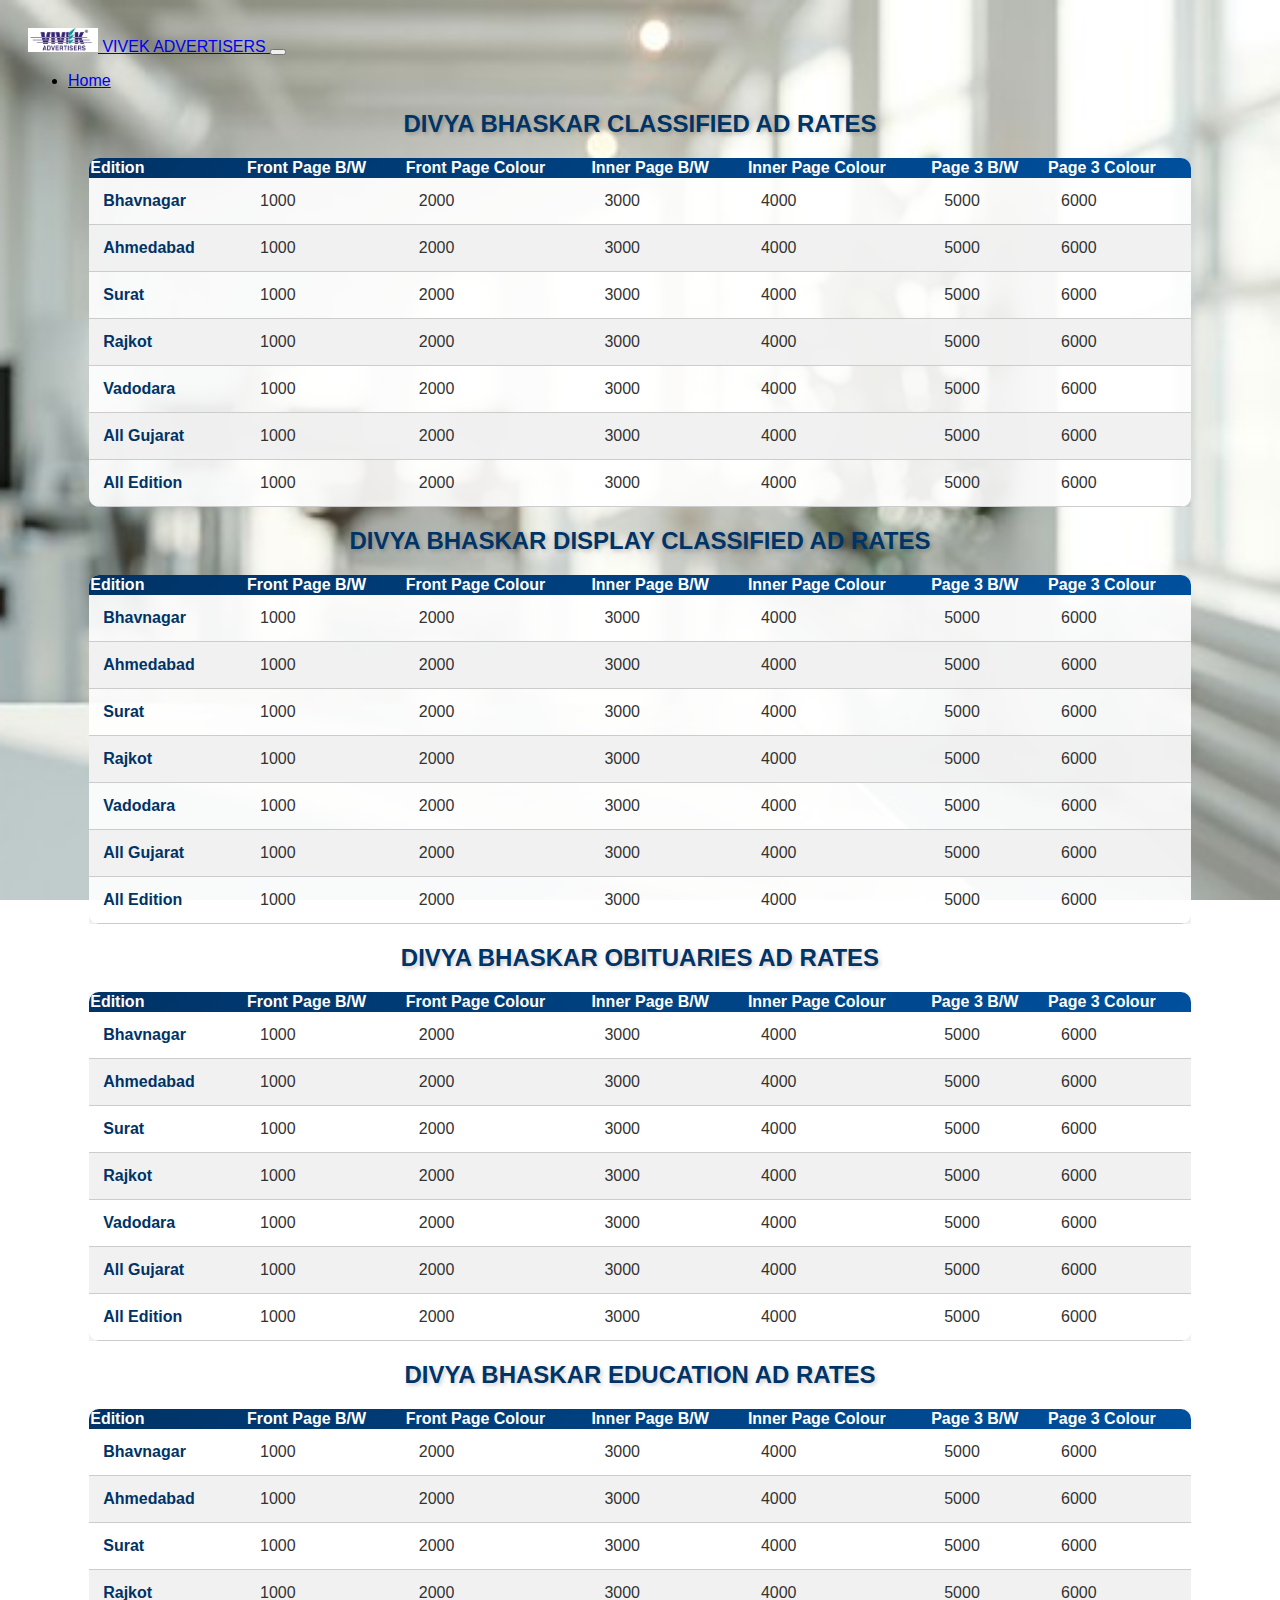
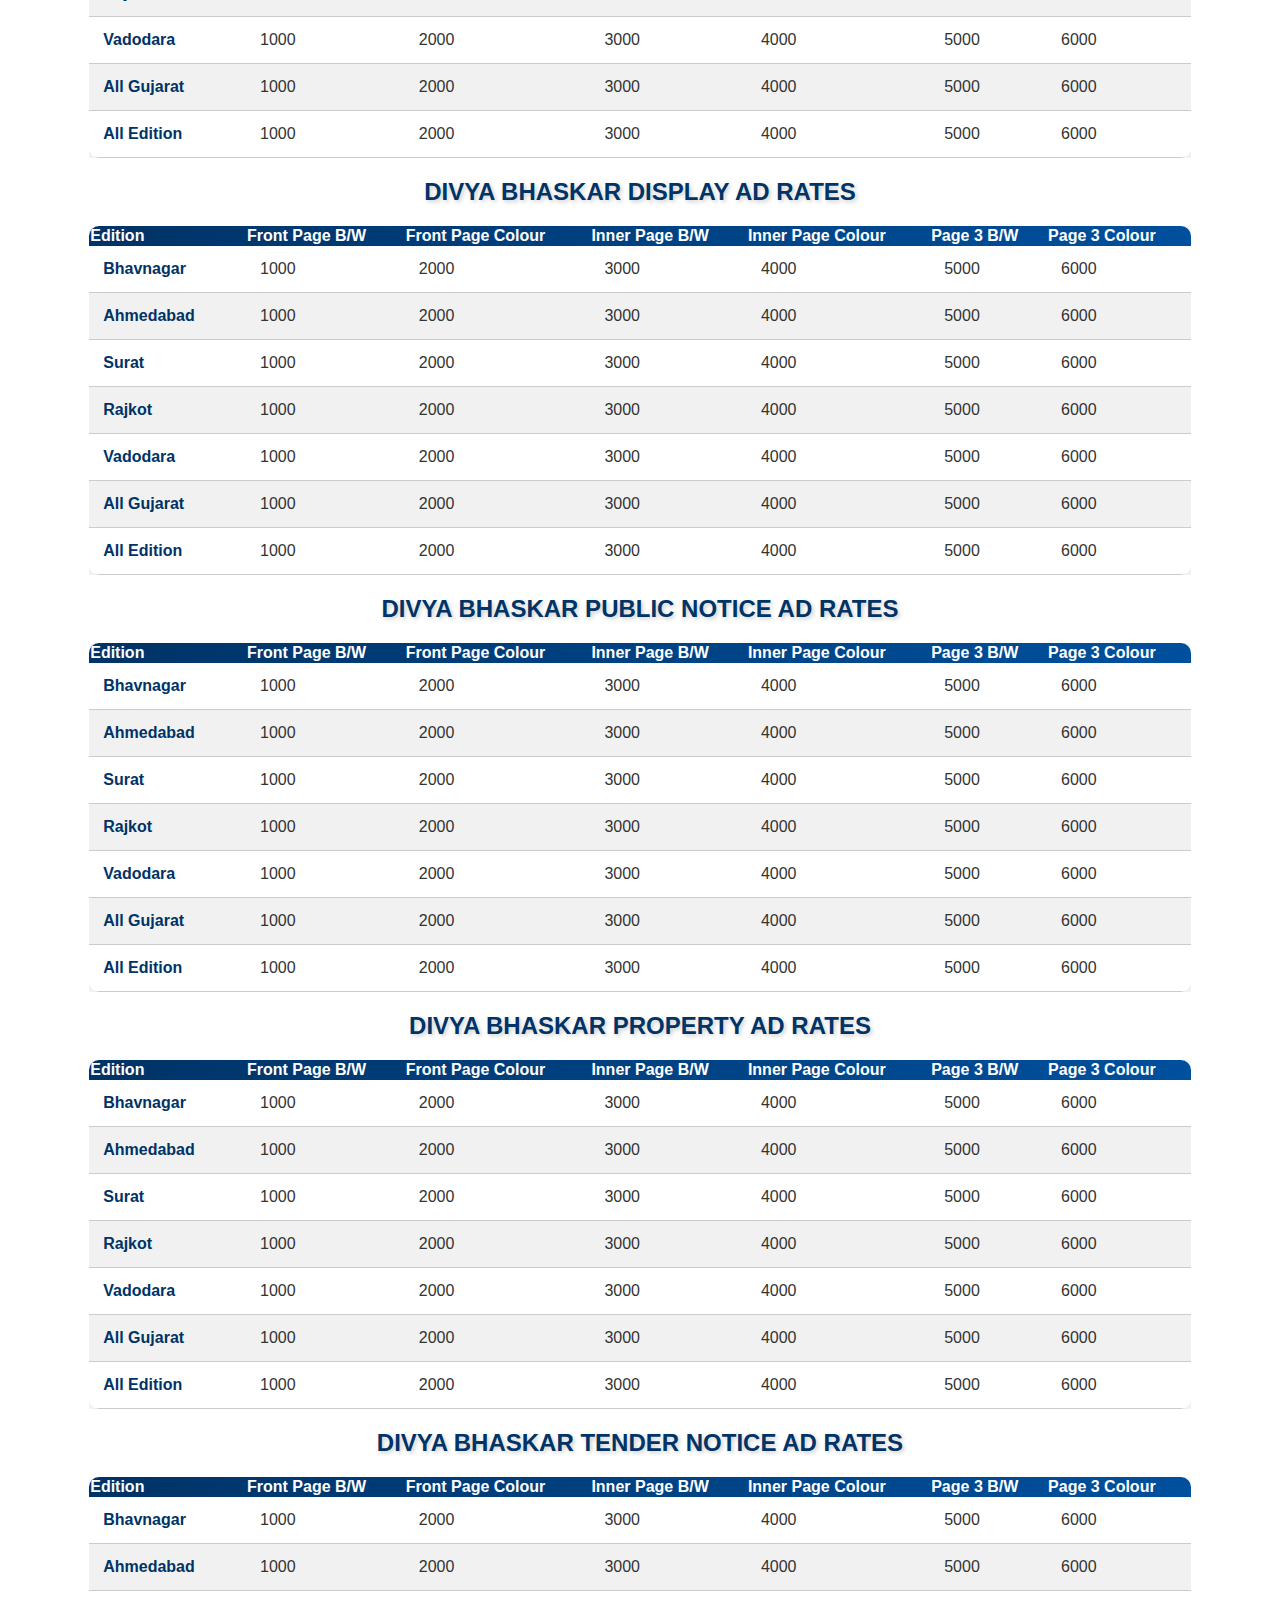
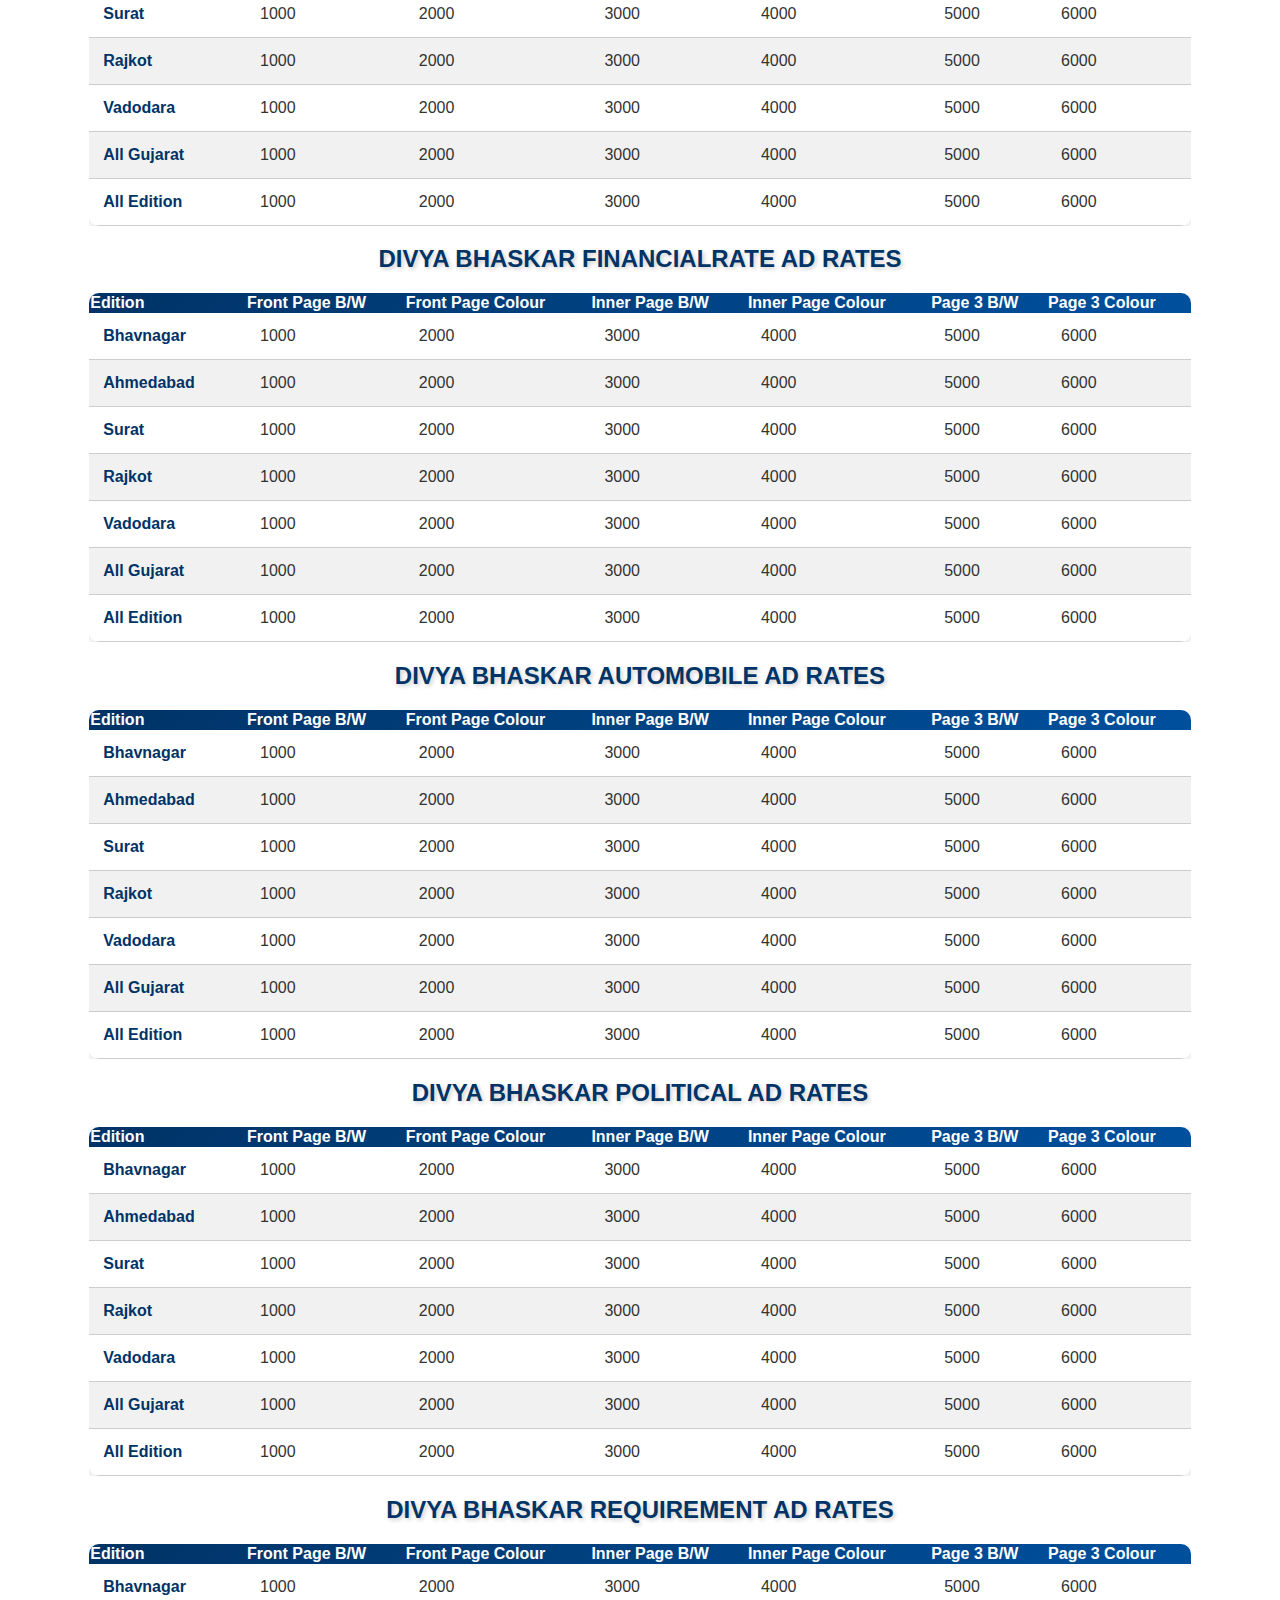
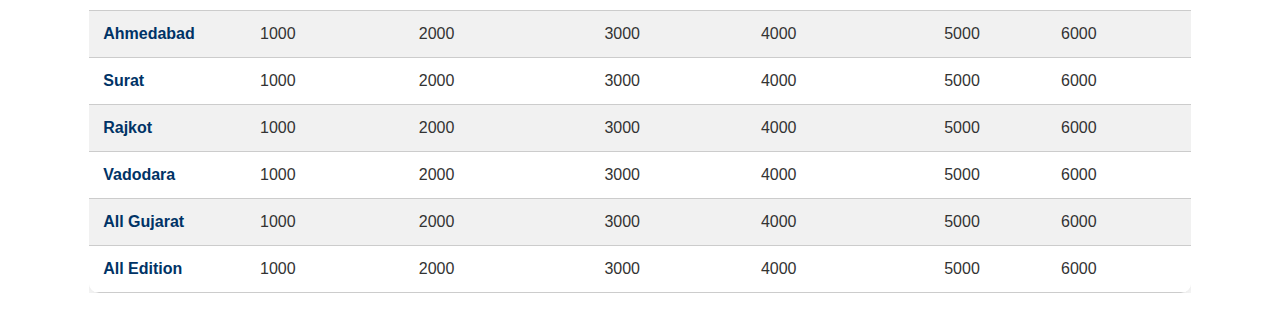
<file: Rate1.html>
<!doctype html>
<html lang="en">
  <head>
    <meta charset="utf-8">
    <meta name="viewport" content="width=device-width, initial-scale=1">
    <link href="https://cdn.jsdelivr.net/npm/bootstrap@5.0.2/dist/css/bootstrap.min.css" rel="stylesheet" integrity="sha384-EVSTQN3/azprG1Anm3QDgpJLIm9Nao0Yz1ztcQTwFspd3yD65VohhpuuCOmLASjC" crossorigin="anonymous">
    <link rel="stylesheet" href="rate.css">
    <title>Rate</title>
  </head>
  <body>
    <nav class="navbar navbar-expand-lg navbar-dark bg-dark fixed-top">
      <div class="container">
          <a class="navbar-brand" href="#hero">
              <img src="/image/Screenshot%202025-01-09%20191722.jpg" alt="Logo" width="70" class="d-inline-block align-text-top">
              VIVEK ADVERTISERS
          </a>
          <button class="navbar-toggler" type="button" data-bs-toggle="collapse" data-bs-target="#navbarNav" aria-controls="navbarNav" aria-expanded="false" aria-label="Toggle navigation">
              <span class="navbar-toggler-icon"></span>
          </button>
          <div class="collapse navbar-collapse" id="navbarNav">
              <ul class="navbar-nav ms-auto">
                  <li class="nav-item">
                      <a class="nav-link" href="index.html">Home</a>
                  </li>
              </ul>
          </div>
      </div>
    </nav>

    <div class="container mt-5 pt-5">
      <h2 class="text-center my-4">Divya Bhaskar Classified Ad Rates</h2>
      <div class="rate">
        <table class="table table-bordered table-striped text-center">
          <thead class="table-dark">
                <tr>
                    <th>Edition</th>
                    <th>Front Page B/W</th>
                    <th>Front Page Colour</th>
                    <th>Inner Page B/W</th>
                    <th>Inner Page Colour</th>
                    <th>Page 3 B/W</th>
                    <th>Page 3 Colour</th>
                </tr>
          </thead>
          <tbody>
                <tr><td>Bhavnagar</td><td>1000</td><td>2000</td><td>3000</td><td>4000</td><td>5000</td><td>6000</td></tr>
                <tr><td>Ahmedabad</td><td>1000</td><td>2000</td><td>3000</td><td>4000</td><td>5000</td><td>6000</td></tr>
                <tr><td>Surat</td><td>1000</td><td>2000</td><td>3000</td><td>4000</td><td>5000</td><td>6000</td></tr>
                <tr><td>Rajkot</td><td>1000</td><td>2000</td><td>3000</td><td>4000</td><td>5000</td><td>6000</td></tr>
                <tr><td>Vadodara</td><td>1000</td><td>2000</td><td>3000</td><td>4000</td><td>5000</td><td>6000</td></tr>
                <tr><td>All Gujarat</td><td>1000</td><td>2000</td><td>3000</td><td>4000</td><td>5000</td><td>6000</td></tr>
                <tr><td>All Edition</td><td>1000</td><td>2000</td><td>3000</td><td>4000</td><td>5000</td><td>6000</td></tr>
          </tbody>
        </table>
      </div>
    </div>

    <div class="container mt-5 pt-5">
      <h2 class="text-center my-4">Divya Bhaskar Display Classified Ad Rates</h2>
      <div class="rate">
        <table class="table table-bordered table-striped text-center">
          <thead class="table-dark">
                <tr>
                    <th>Edition</th>
                    <th>Front Page B/W</th>
                    <th>Front Page Colour</th>
                    <th>Inner Page B/W</th>
                    <th>Inner Page Colour</th>
                    <th>Page 3 B/W</th>
                    <th>Page 3 Colour</th>
                </tr>
          </thead>
          <tbody>
                <tr><td>Bhavnagar</td><td>1000</td><td>2000</td><td>3000</td><td>4000</td><td>5000</td><td>6000</td></tr>
                <tr><td>Ahmedabad</td><td>1000</td><td>2000</td><td>3000</td><td>4000</td><td>5000</td><td>6000</td></tr>
                <tr><td>Surat</td><td>1000</td><td>2000</td><td>3000</td><td>4000</td><td>5000</td><td>6000</td></tr>
                <tr><td>Rajkot</td><td>1000</td><td>2000</td><td>3000</td><td>4000</td><td>5000</td><td>6000</td></tr>
                <tr><td>Vadodara</td><td>1000</td><td>2000</td><td>3000</td><td>4000</td><td>5000</td><td>6000</td></tr>
                <tr><td>All Gujarat</td><td>1000</td><td>2000</td><td>3000</td><td>4000</td><td>5000</td><td>6000</td></tr>
                <tr><td>All Edition</td><td>1000</td><td>2000</td><td>3000</td><td>4000</td><td>5000</td><td>6000</td></tr>
          </tbody>
        </table>
      </div>
    </div>

    <div class="container mt-5 pt-5">
      <h2 class="text-center my-4">Divya Bhaskar Obituaries Ad Rates</h2>
      <div class="rate">
        <table class="table table-bordered table-striped text-center">
          <thead class="table-dark">
                <tr>
                    <th>Edition</th>
                    <th>Front Page B/W</th>
                    <th>Front Page Colour</th>
                    <th>Inner Page B/W</th>
                    <th>Inner Page Colour</th>
                    <th>Page 3 B/W</th>
                    <th>Page 3 Colour</th>
                </tr>
          </thead>
          <tbody>
                <tr><td>Bhavnagar</td><td>1000</td><td>2000</td><td>3000</td><td>4000</td><td>5000</td><td>6000</td></tr>
                <tr><td>Ahmedabad</td><td>1000</td><td>2000</td><td>3000</td><td>4000</td><td>5000</td><td>6000</td></tr>
                <tr><td>Surat</td><td>1000</td><td>2000</td><td>3000</td><td>4000</td><td>5000</td><td>6000</td></tr>
                <tr><td>Rajkot</td><td>1000</td><td>2000</td><td>3000</td><td>4000</td><td>5000</td><td>6000</td></tr>
                <tr><td>Vadodara</td><td>1000</td><td>2000</td><td>3000</td><td>4000</td><td>5000</td><td>6000</td></tr>
                <tr><td>All Gujarat</td><td>1000</td><td>2000</td><td>3000</td><td>4000</td><td>5000</td><td>6000</td></tr>
                <tr><td>All Edition</td><td>1000</td><td>2000</td><td>3000</td><td>4000</td><td>5000</td><td>6000</td></tr>
          </tbody>
        </table>
      </div>
    </div>

    <div class="container mt-5 pt-5">
      <h2 class="text-center my-4">Divya Bhaskar Education Ad Rates</h2>
      <div class="rate">
        <table class="table table-bordered table-striped text-center">
          <thead class="table-dark">
                <tr>
                    <th>Edition</th>
                    <th>Front Page B/W</th>
                    <th>Front Page Colour</th>
                    <th>Inner Page B/W</th>
                    <th>Inner Page Colour</th>
                    <th>Page 3 B/W</th>
                    <th>Page 3 Colour</th>
                </tr>
          </thead>
          <tbody>
                <tr><td>Bhavnagar</td><td>1000</td><td>2000</td><td>3000</td><td>4000</td><td>5000</td><td>6000</td></tr>
                <tr><td>Ahmedabad</td><td>1000</td><td>2000</td><td>3000</td><td>4000</td><td>5000</td><td>6000</td></tr>
                <tr><td>Surat</td><td>1000</td><td>2000</td><td>3000</td><td>4000</td><td>5000</td><td>6000</td></tr>
                <tr><td>Rajkot</td><td>1000</td><td>2000</td><td>3000</td><td>4000</td><td>5000</td><td>6000</td></tr>
                <tr><td>Vadodara</td><td>1000</td><td>2000</td><td>3000</td><td>4000</td><td>5000</td><td>6000</td></tr>
                <tr><td>All Gujarat</td><td>1000</td><td>2000</td><td>3000</td><td>4000</td><td>5000</td><td>6000</td></tr>
                <tr><td>All Edition</td><td>1000</td><td>2000</td><td>3000</td><td>4000</td><td>5000</td><td>6000</td></tr>
          </tbody>
        </table>
      </div>
    </div>

    <div class="container mt-5 pt-5">
      <h2 class="text-center my-4">Divya Bhaskar Display Ad Rates</h2>
      <div class="rate">
        <table class="table table-bordered table-striped text-center">
          <thead class="table-dark">
                <tr>
                    <th>Edition</th>
                    <th>Front Page B/W</th>
                    <th>Front Page Colour</th>
                    <th>Inner Page B/W</th>
                    <th>Inner Page Colour</th>
                    <th>Page 3 B/W</th>
                    <th>Page 3 Colour</th>
                </tr>
          </thead>
          <tbody>
                <tr><td>Bhavnagar</td><td>1000</td><td>2000</td><td>3000</td><td>4000</td><td>5000</td><td>6000</td></tr>
                <tr><td>Ahmedabad</td><td>1000</td><td>2000</td><td>3000</td><td>4000</td><td>5000</td><td>6000</td></tr>
                <tr><td>Surat</td><td>1000</td><td>2000</td><td>3000</td><td>4000</td><td>5000</td><td>6000</td></tr>
                <tr><td>Rajkot</td><td>1000</td><td>2000</td><td>3000</td><td>4000</td><td>5000</td><td>6000</td></tr>
                <tr><td>Vadodara</td><td>1000</td><td>2000</td><td>3000</td><td>4000</td><td>5000</td><td>6000</td></tr>
                <tr><td>All Gujarat</td><td>1000</td><td>2000</td><td>3000</td><td>4000</td><td>5000</td><td>6000</td></tr>
                <tr><td>All Edition</td><td>1000</td><td>2000</td><td>3000</td><td>4000</td><td>5000</td><td>6000</td></tr>
          </tbody>
        </table>
      </div>
    </div>

    <div class="container mt-5 pt-5">
      <h2 class="text-center my-4">Divya Bhaskar Public Notice Ad Rates</h2>
      <div class="rate">
        <table class="table table-bordered table-striped text-center">
          <thead class="table-dark">
                <tr>
                    <th>Edition</th>
                    <th>Front Page B/W</th>
                    <th>Front Page Colour</th>
                    <th>Inner Page B/W</th>
                    <th>Inner Page Colour</th>
                    <th>Page 3 B/W</th>
                    <th>Page 3 Colour</th>
                </tr>
          </thead>
          <tbody>
                <tr><td>Bhavnagar</td><td>1000</td><td>2000</td><td>3000</td><td>4000</td><td>5000</td><td>6000</td></tr>
                <tr><td>Ahmedabad</td><td>1000</td><td>2000</td><td>3000</td><td>4000</td><td>5000</td><td>6000</td></tr>
                <tr><td>Surat</td><td>1000</td><td>2000</td><td>3000</td><td>4000</td><td>5000</td><td>6000</td></tr>
                <tr><td>Rajkot</td><td>1000</td><td>2000</td><td>3000</td><td>4000</td><td>5000</td><td>6000</td></tr>
                <tr><td>Vadodara</td><td>1000</td><td>2000</td><td>3000</td><td>4000</td><td>5000</td><td>6000</td></tr>
                <tr><td>All Gujarat</td><td>1000</td><td>2000</td><td>3000</td><td>4000</td><td>5000</td><td>6000</td></tr>
                <tr><td>All Edition</td><td>1000</td><td>2000</td><td>3000</td><td>4000</td><td>5000</td><td>6000</td></tr>
          </tbody>
        </table>
      </div>
    </div>

    <div class="container mt-5 pt-5">
      <h2 class="text-center my-4">Divya Bhaskar Property Ad Rates</h2>
      <div class="rate">
        <table class="table table-bordered table-striped text-center">
          <thead class="table-dark">
                <tr>
                    <th>Edition</th>
                    <th>Front Page B/W</th>
                    <th>Front Page Colour</th>
                    <th>Inner Page B/W</th>
                    <th>Inner Page Colour</th>
                    <th>Page 3 B/W</th>
                    <th>Page 3 Colour</th>
                </tr>
          </thead>
          <tbody>
                <tr><td>Bhavnagar</td><td>1000</td><td>2000</td><td>3000</td><td>4000</td><td>5000</td><td>6000</td></tr>
                <tr><td>Ahmedabad</td><td>1000</td><td>2000</td><td>3000</td><td>4000</td><td>5000</td><td>6000</td></tr>
                <tr><td>Surat</td><td>1000</td><td>2000</td><td>3000</td><td>4000</td><td>5000</td><td>6000</td></tr>
                <tr><td>Rajkot</td><td>1000</td><td>2000</td><td>3000</td><td>4000</td><td>5000</td><td>6000</td></tr>
                <tr><td>Vadodara</td><td>1000</td><td>2000</td><td>3000</td><td>4000</td><td>5000</td><td>6000</td></tr>
                <tr><td>All Gujarat</td><td>1000</td><td>2000</td><td>3000</td><td>4000</td><td>5000</td><td>6000</td></tr>
                <tr><td>All Edition</td><td>1000</td><td>2000</td><td>3000</td><td>4000</td><td>5000</td><td>6000</td></tr>
          </tbody>
        </table>
      </div>
    </div>

    <div class="container mt-5 pt-5">
      <h2 class="text-center my-4">Divya Bhaskar Tender Notice Ad Rates</h2>
      <div class="rate">
        <table class="table table-bordered table-striped text-center">
          <thead class="table-dark">
                <tr>
                    <th>Edition</th>
                    <th>Front Page B/W</th>
                    <th>Front Page Colour</th>
                    <th>Inner Page B/W</th>
                    <th>Inner Page Colour</th>
                    <th>Page 3 B/W</th>
                    <th>Page 3 Colour</th>
                </tr>
          </thead>
          <tbody>
                <tr><td>Bhavnagar</td><td>1000</td><td>2000</td><td>3000</td><td>4000</td><td>5000</td><td>6000</td></tr>
                <tr><td>Ahmedabad</td><td>1000</td><td>2000</td><td>3000</td><td>4000</td><td>5000</td><td>6000</td></tr>
                <tr><td>Surat</td><td>1000</td><td>2000</td><td>3000</td><td>4000</td><td>5000</td><td>6000</td></tr>
                <tr><td>Rajkot</td><td>1000</td><td>2000</td><td>3000</td><td>4000</td><td>5000</td><td>6000</td></tr>
                <tr><td>Vadodara</td><td>1000</td><td>2000</td><td>3000</td><td>4000</td><td>5000</td><td>6000</td></tr>
                <tr><td>All Gujarat</td><td>1000</td><td>2000</td><td>3000</td><td>4000</td><td>5000</td><td>6000</td></tr>
                <tr><td>All Edition</td><td>1000</td><td>2000</td><td>3000</td><td>4000</td><td>5000</td><td>6000</td></tr>
          </tbody>
        </table>
      </div>
    </div>

    <div class="container mt-5 pt-5">
      <h2 class="text-center my-4">Divya Bhaskar Financialrate Ad Rates</h2>
      <div class="rate">
        <table class="table table-bordered table-striped text-center">
          <thead class="table-dark">
                <tr>
                    <th>Edition</th>
                    <th>Front Page B/W</th>
                    <th>Front Page Colour</th>
                    <th>Inner Page B/W</th>
                    <th>Inner Page Colour</th>
                    <th>Page 3 B/W</th>
                    <th>Page 3 Colour</th>
                </tr>
          </thead>
          <tbody>
                <tr><td>Bhavnagar</td><td>1000</td><td>2000</td><td>3000</td><td>4000</td><td>5000</td><td>6000</td></tr>
                <tr><td>Ahmedabad</td><td>1000</td><td>2000</td><td>3000</td><td>4000</td><td>5000</td><td>6000</td></tr>
                <tr><td>Surat</td><td>1000</td><td>2000</td><td>3000</td><td>4000</td><td>5000</td><td>6000</td></tr>
                <tr><td>Rajkot</td><td>1000</td><td>2000</td><td>3000</td><td>4000</td><td>5000</td><td>6000</td></tr>
                <tr><td>Vadodara</td><td>1000</td><td>2000</td><td>3000</td><td>4000</td><td>5000</td><td>6000</td></tr>
                <tr><td>All Gujarat</td><td>1000</td><td>2000</td><td>3000</td><td>4000</td><td>5000</td><td>6000</td></tr>
                <tr><td>All Edition</td><td>1000</td><td>2000</td><td>3000</td><td>4000</td><td>5000</td><td>6000</td></tr>
          </tbody>
        </table>
      </div>
    </div>

    <div class="container mt-5 pt-5">
      <h2 class="text-center my-4">Divya Bhaskar Automobile Ad Rates</h2>
      <div class="rate">
        <table class="table table-bordered table-striped text-center">
          <thead class="table-dark">
                <tr>
                    <th>Edition</th>
                    <th>Front Page B/W</th>
                    <th>Front Page Colour</th>
                    <th>Inner Page B/W</th>
                    <th>Inner Page Colour</th>
                    <th>Page 3 B/W</th>
                    <th>Page 3 Colour</th>
                </tr>
          </thead>
          <tbody>
                <tr><td>Bhavnagar</td><td>1000</td><td>2000</td><td>3000</td><td>4000</td><td>5000</td><td>6000</td></tr>
                <tr><td>Ahmedabad</td><td>1000</td><td>2000</td><td>3000</td><td>4000</td><td>5000</td><td>6000</td></tr>
                <tr><td>Surat</td><td>1000</td><td>2000</td><td>3000</td><td>4000</td><td>5000</td><td>6000</td></tr>
                <tr><td>Rajkot</td><td>1000</td><td>2000</td><td>3000</td><td>4000</td><td>5000</td><td>6000</td></tr>
                <tr><td>Vadodara</td><td>1000</td><td>2000</td><td>3000</td><td>4000</td><td>5000</td><td>6000</td></tr>
                <tr><td>All Gujarat</td><td>1000</td><td>2000</td><td>3000</td><td>4000</td><td>5000</td><td>6000</td></tr>
                <tr><td>All Edition</td><td>1000</td><td>2000</td><td>3000</td><td>4000</td><td>5000</td><td>6000</td></tr>
          </tbody>
        </table>
      </div>
    </div>

    <div class="container mt-5 pt-5">
      <h2 class="text-center my-4">Divya Bhaskar Political Ad Rates</h2>
      <div class="rate">
        <table class="table table-bordered table-striped text-center">
          <thead class="table-dark">
                <tr>
                    <th>Edition</th>
                    <th>Front Page B/W</th>
                    <th>Front Page Colour</th>
                    <th>Inner Page B/W</th>
                    <th>Inner Page Colour</th>
                    <th>Page 3 B/W</th>
                    <th>Page 3 Colour</th>
                </tr>
          </thead>
          <tbody>
                <tr><td>Bhavnagar</td><td>1000</td><td>2000</td><td>3000</td><td>4000</td><td>5000</td><td>6000</td></tr>
                <tr><td>Ahmedabad</td><td>1000</td><td>2000</td><td>3000</td><td>4000</td><td>5000</td><td>6000</td></tr>
                <tr><td>Surat</td><td>1000</td><td>2000</td><td>3000</td><td>4000</td><td>5000</td><td>6000</td></tr>
                <tr><td>Rajkot</td><td>1000</td><td>2000</td><td>3000</td><td>4000</td><td>5000</td><td>6000</td></tr>
                <tr><td>Vadodara</td><td>1000</td><td>2000</td><td>3000</td><td>4000</td><td>5000</td><td>6000</td></tr>
                <tr><td>All Gujarat</td><td>1000</td><td>2000</td><td>3000</td><td>4000</td><td>5000</td><td>6000</td></tr>
                <tr><td>All Edition</td><td>1000</td><td>2000</td><td>3000</td><td>4000</td><td>5000</td><td>6000</td></tr>
          </tbody>
        </table>
      </div>
    </div>

    <div class="container mt-5 pt-5">
      <h2 class="text-center my-4">Divya Bhaskar Requirement Ad Rates</h2>
      <div class="rate">
        <table class="table table-bordered table-striped text-center">
          <thead class="table-dark">
                <tr>
                    <th>Edition</th>
                    <th>Front Page B/W</th>
                    <th>Front Page Colour</th>
                    <th>Inner Page B/W</th>
                    <th>Inner Page Colour</th>
                    <th>Page 3 B/W</th>
                    <th>Page 3 Colour</th>
                </tr>
          </thead>
          <tbody>
                <tr><td>Bhavnagar</td><td>1000</td><td>2000</td><td>3000</td><td>4000</td><td>5000</td><td>6000</td></tr>
                <tr><td>Ahmedabad</td><td>1000</td><td>2000</td><td>3000</td><td>4000</td><td>5000</td><td>6000</td></tr>
                <tr><td>Surat</td><td>1000</td><td>2000</td><td>3000</td><td>4000</td><td>5000</td><td>6000</td></tr>
                <tr><td>Rajkot</td><td>1000</td><td>2000</td><td>3000</td><td>4000</td><td>5000</td><td>6000</td></tr>
                <tr><td>Vadodara</td><td>1000</td><td>2000</td><td>3000</td><td>4000</td><td>5000</td><td>6000</td></tr>
                <tr><td>All Gujarat</td><td>1000</td><td>2000</td><td>3000</td><td>4000</td><td>5000</td><td>6000</td></tr>
                <tr><td>All Edition</td><td>1000</td><td>2000</td><td>3000</td><td>4000</td><td>5000</td><td>6000</td></tr>
          </tbody>
        </table>
      </div>
    </div>

    <script src="https://cdn.jsdelivr.net/npm/bootstrap@5.0.2/dist/js/bootstrap.bundle.min.js" integrity="sha384-MrcW6ZMFYlzcLA8Nl+NtUVF0sA7MsXsP1UyJoMp4YLEuNSfAP+JcXn/tWtIaxVXM" crossorigin="anonymous"></script>
  </body>
</html>
</file>
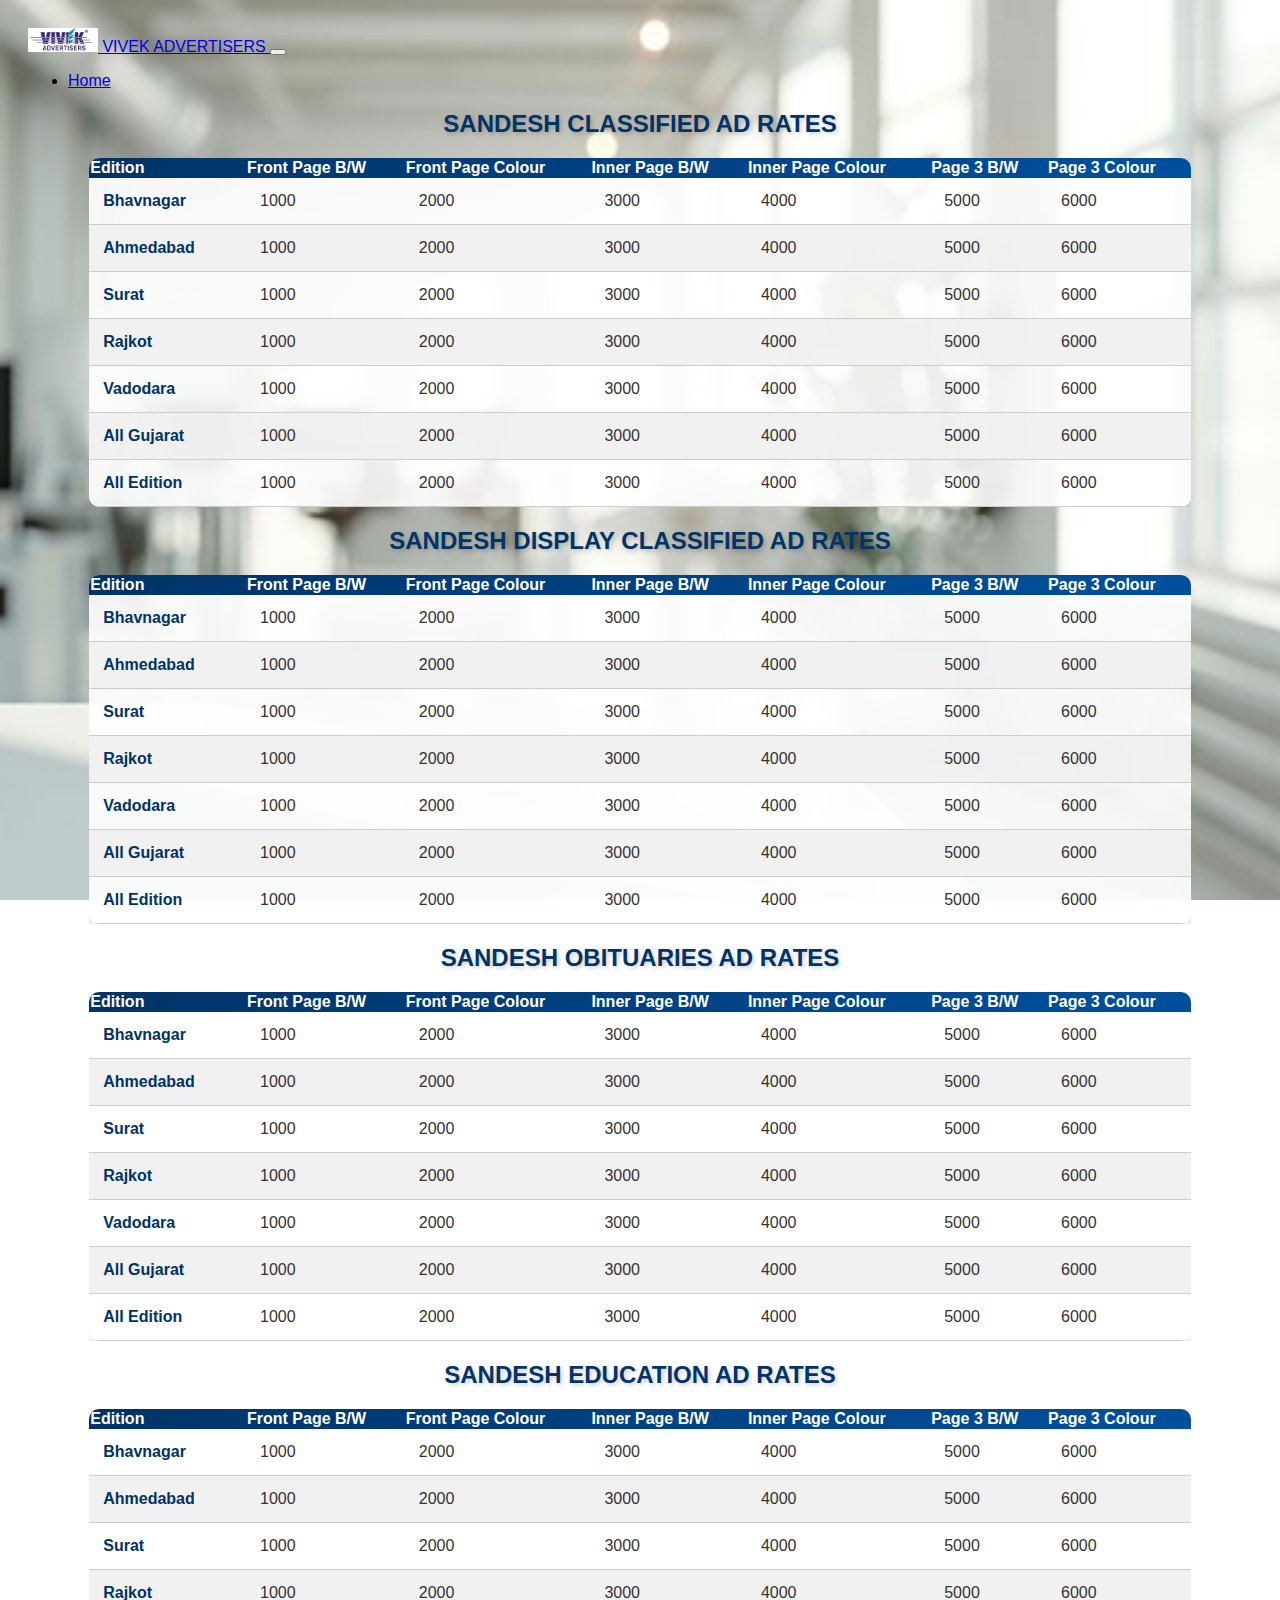
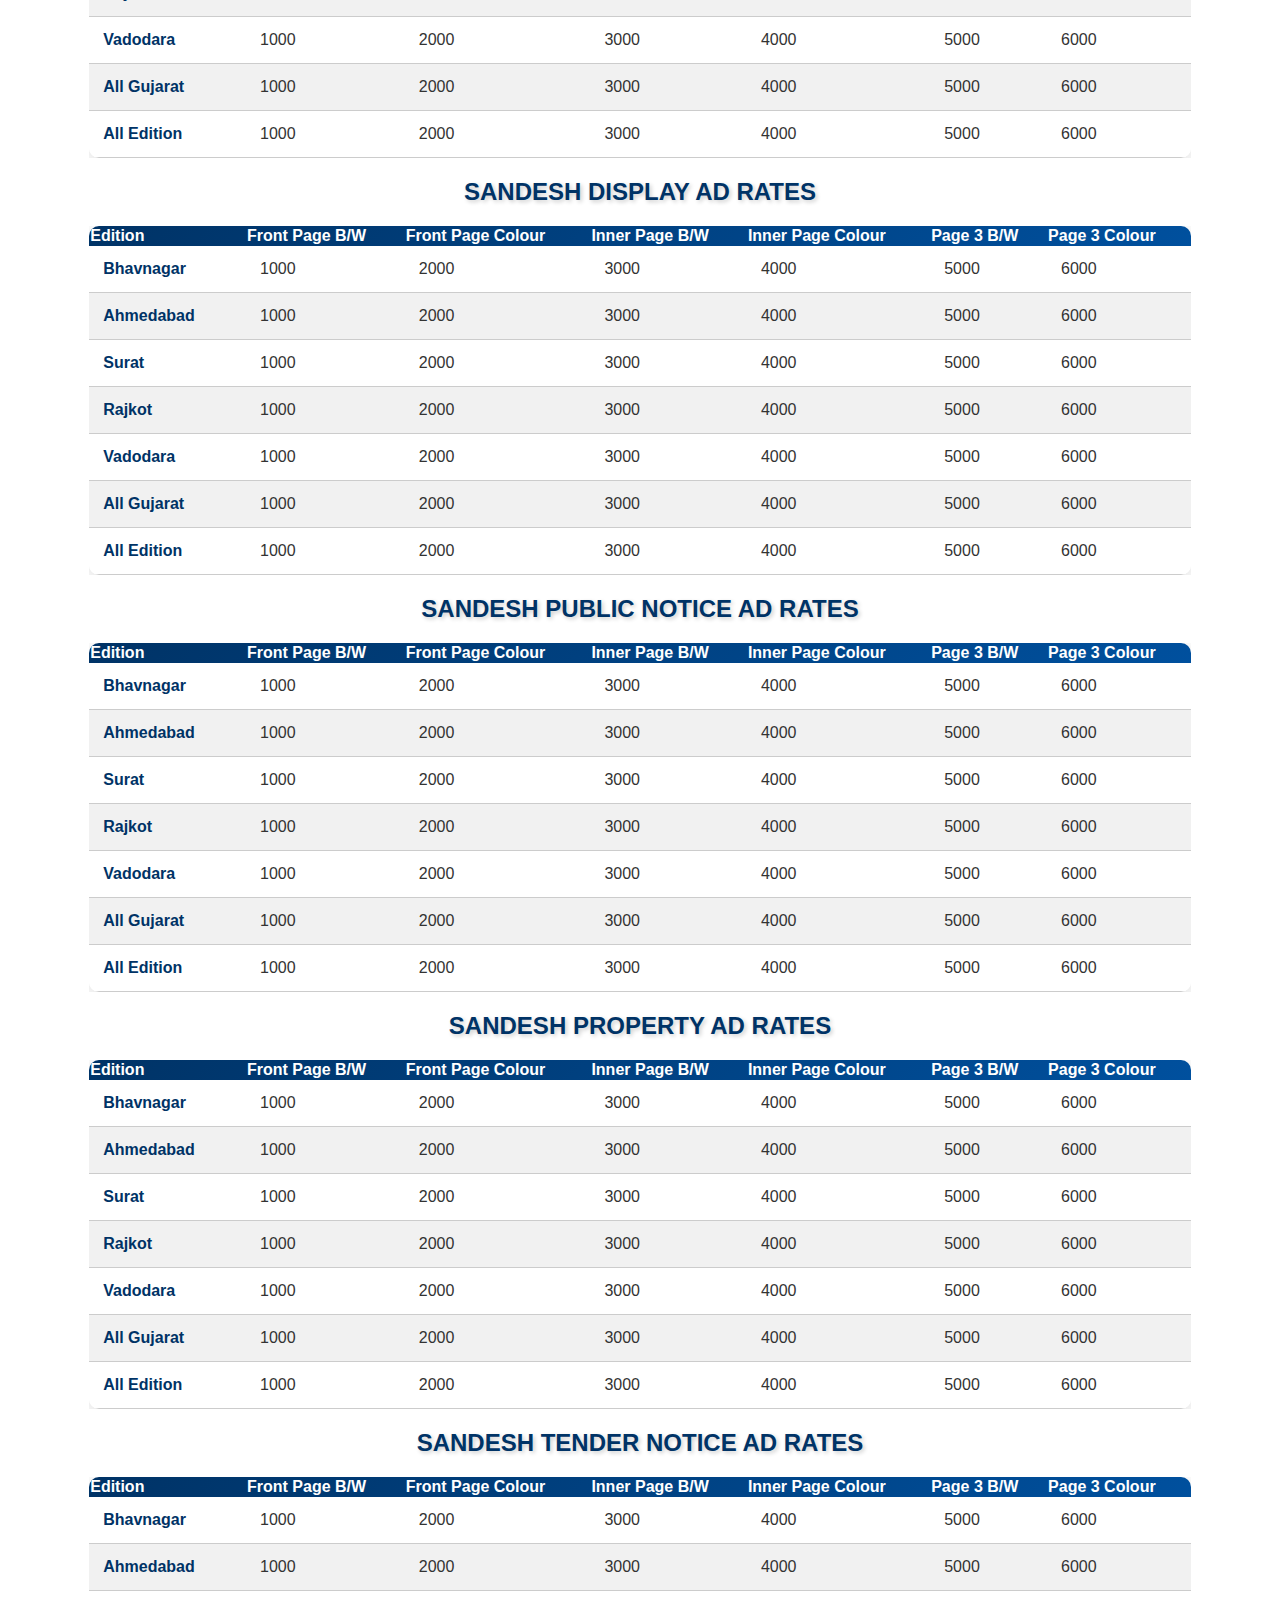
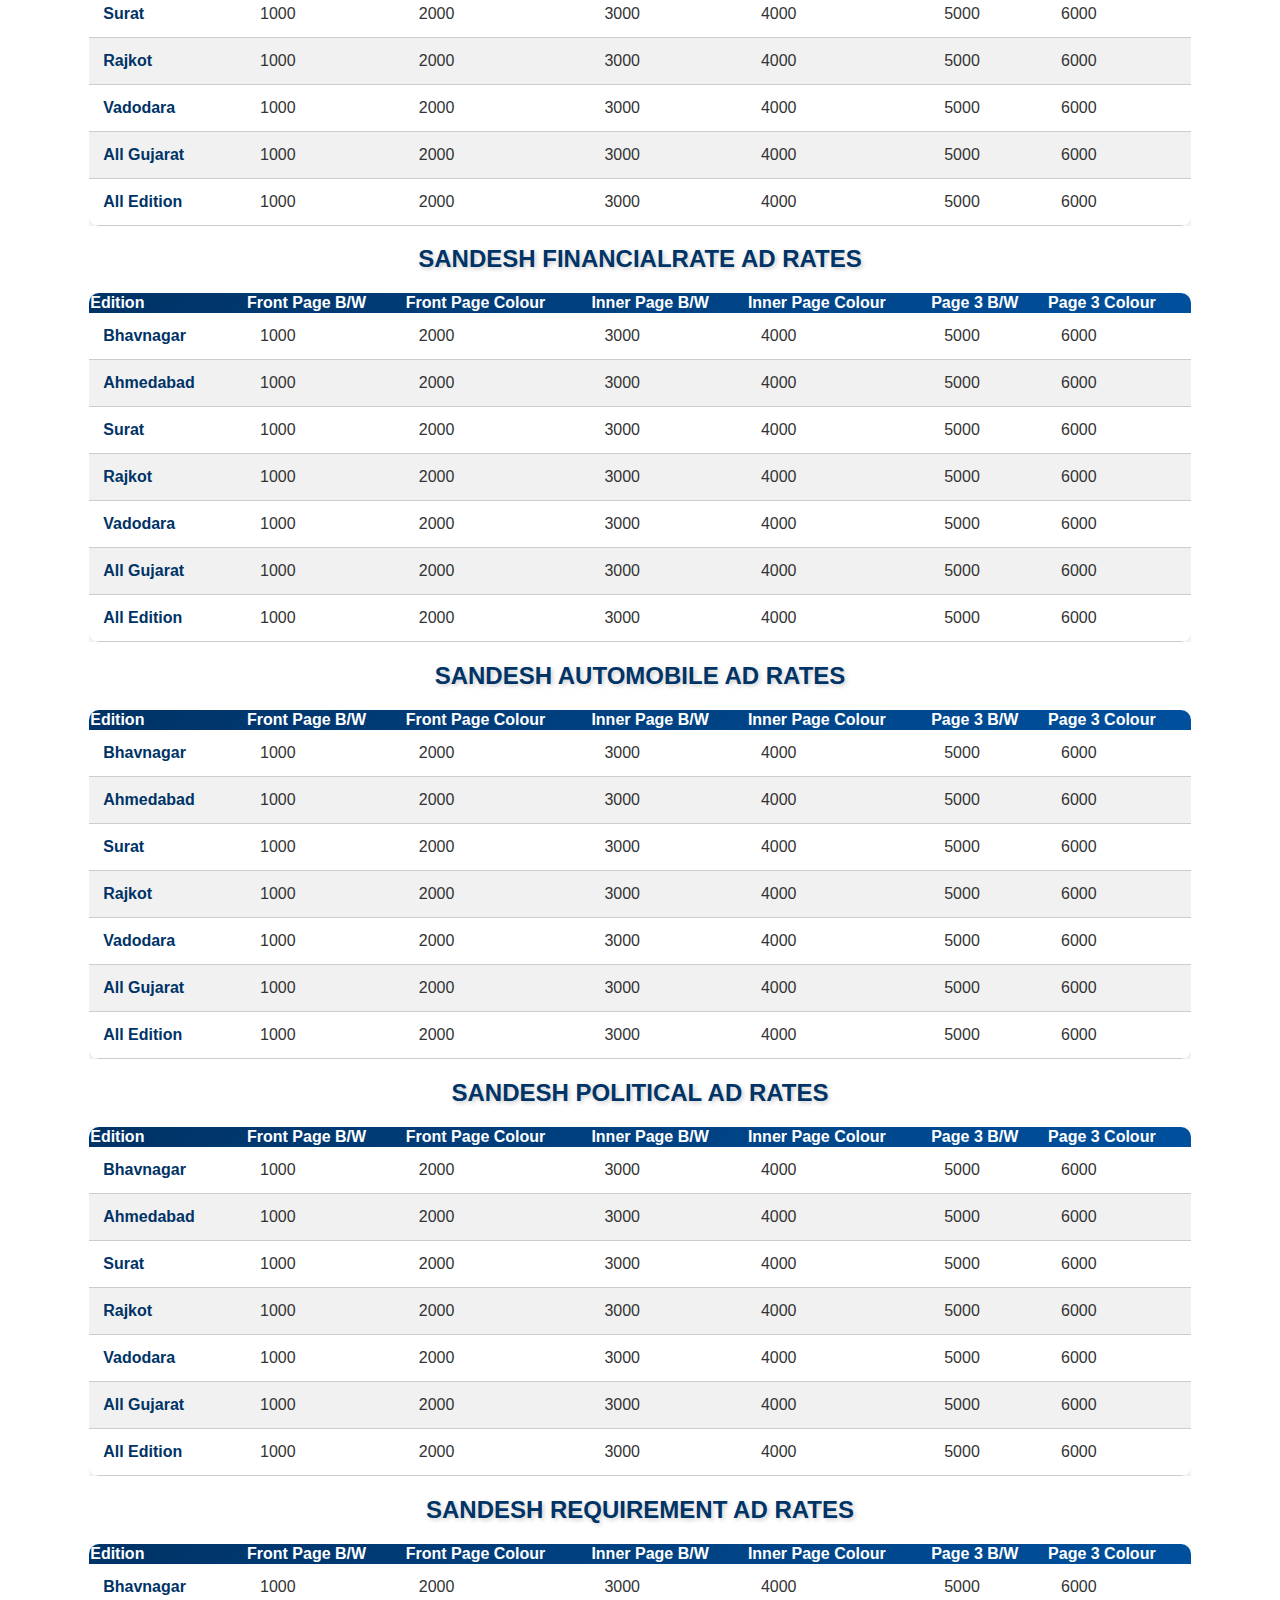
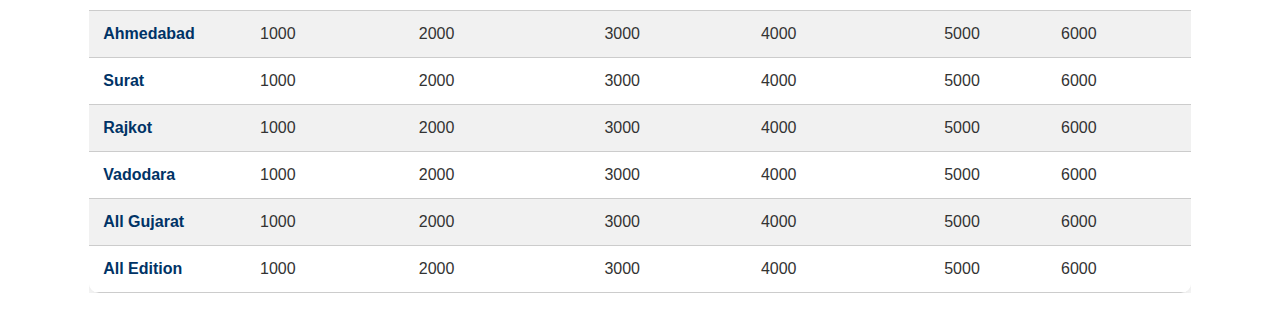
<file: Rate2.html>
<!doctype html>
<html lang="en">
  <head>
    <meta charset="utf-8">
    <meta name="viewport" content="width=device-width, initial-scale=1">
    <link href="https://cdn.jsdelivr.net/npm/bootstrap@5.0.2/dist/css/bootstrap.min.css" rel="stylesheet" integrity="sha384-EVSTQN3/azprG1Anm3QDgpJLIm9Nao0Yz1ztcQTwFspd3yD65VohhpuuCOmLASjC" crossorigin="anonymous">
    <link rel="stylesheet" href="rate.css">
    <title>Rate</title>
  </head>
  <body>
    <nav class="navbar navbar-expand-lg navbar-dark bg-dark fixed-top">
      <div class="container">
          <a class="navbar-brand" href="#hero">
              <img src="/image/Screenshot%202025-01-09%20191722.jpg" alt="Logo" width="70" class="d-inline-block align-text-top">
              VIVEK ADVERTISERS
          </a>
          <button class="navbar-toggler" type="button" data-bs-toggle="collapse" data-bs-target="#navbarNav" aria-controls="navbarNav" aria-expanded="false" aria-label="Toggle navigation">
              <span class="navbar-toggler-icon"></span>
          </button>
          <div class="collapse navbar-collapse" id="navbarNav">
              <ul class="navbar-nav ms-auto">
                  <li class="nav-item">
                      <a class="nav-link" href="index.html">Home</a>
                  </li>
              </ul>
          </div>
      </div>
    </nav>

    <div class="container mt-5 pt-5">
      <h2 class="text-center my-4">Sandesh Classified Ad Rates</h2>
      <div class="rate">
        <table class="table table-bordered table-striped text-center">
          <thead class="table-dark">
                <tr>
                    <th>Edition</th>
                    <th>Front Page B/W</th>
                    <th>Front Page Colour</th>
                    <th>Inner Page B/W</th>
                    <th>Inner Page Colour</th>
                    <th>Page 3 B/W</th>
                    <th>Page 3 Colour</th>
                </tr>
          </thead>
          <tbody>
                <tr><td>Bhavnagar</td><td>1000</td><td>2000</td><td>3000</td><td>4000</td><td>5000</td><td>6000</td></tr>
                <tr><td>Ahmedabad</td><td>1000</td><td>2000</td><td>3000</td><td>4000</td><td>5000</td><td>6000</td></tr>
                <tr><td>Surat</td><td>1000</td><td>2000</td><td>3000</td><td>4000</td><td>5000</td><td>6000</td></tr>
                <tr><td>Rajkot</td><td>1000</td><td>2000</td><td>3000</td><td>4000</td><td>5000</td><td>6000</td></tr>
                <tr><td>Vadodara</td><td>1000</td><td>2000</td><td>3000</td><td>4000</td><td>5000</td><td>6000</td></tr>
                <tr><td>All Gujarat</td><td>1000</td><td>2000</td><td>3000</td><td>4000</td><td>5000</td><td>6000</td></tr>
                <tr><td>All Edition</td><td>1000</td><td>2000</td><td>3000</td><td>4000</td><td>5000</td><td>6000</td></tr>
          </tbody>
        </table>
      </div>
    </div>

    <div class="container mt-5 pt-5">
      <h2 class="text-center my-4">Sandesh Display Classified Ad Rates</h2>
      <div class="rate">
        <table class="table table-bordered table-striped text-center">
          <thead class="table-dark">
                <tr>
                    <th>Edition</th>
                    <th>Front Page B/W</th>
                    <th>Front Page Colour</th>
                    <th>Inner Page B/W</th>
                    <th>Inner Page Colour</th>
                    <th>Page 3 B/W</th>
                    <th>Page 3 Colour</th>
                </tr>
          </thead>
          <tbody>
                <tr><td>Bhavnagar</td><td>1000</td><td>2000</td><td>3000</td><td>4000</td><td>5000</td><td>6000</td></tr>
                <tr><td>Ahmedabad</td><td>1000</td><td>2000</td><td>3000</td><td>4000</td><td>5000</td><td>6000</td></tr>
                <tr><td>Surat</td><td>1000</td><td>2000</td><td>3000</td><td>4000</td><td>5000</td><td>6000</td></tr>
                <tr><td>Rajkot</td><td>1000</td><td>2000</td><td>3000</td><td>4000</td><td>5000</td><td>6000</td></tr>
                <tr><td>Vadodara</td><td>1000</td><td>2000</td><td>3000</td><td>4000</td><td>5000</td><td>6000</td></tr>
                <tr><td>All Gujarat</td><td>1000</td><td>2000</td><td>3000</td><td>4000</td><td>5000</td><td>6000</td></tr>
                <tr><td>All Edition</td><td>1000</td><td>2000</td><td>3000</td><td>4000</td><td>5000</td><td>6000</td></tr>
          </tbody>
        </table>
      </div>
    </div>

    <div class="container mt-5 pt-5">
      <h2 class="text-center my-4">Sandesh Obituaries Ad Rates</h2>
      <div class="rate">
        <table class="table table-bordered table-striped text-center">
          <thead class="table-dark">
                <tr>
                    <th>Edition</th>
                    <th>Front Page B/W</th>
                    <th>Front Page Colour</th>
                    <th>Inner Page B/W</th>
                    <th>Inner Page Colour</th>
                    <th>Page 3 B/W</th>
                    <th>Page 3 Colour</th>
                </tr>
          </thead>
          <tbody>
                <tr><td>Bhavnagar</td><td>1000</td><td>2000</td><td>3000</td><td>4000</td><td>5000</td><td>6000</td></tr>
                <tr><td>Ahmedabad</td><td>1000</td><td>2000</td><td>3000</td><td>4000</td><td>5000</td><td>6000</td></tr>
                <tr><td>Surat</td><td>1000</td><td>2000</td><td>3000</td><td>4000</td><td>5000</td><td>6000</td></tr>
                <tr><td>Rajkot</td><td>1000</td><td>2000</td><td>3000</td><td>4000</td><td>5000</td><td>6000</td></tr>
                <tr><td>Vadodara</td><td>1000</td><td>2000</td><td>3000</td><td>4000</td><td>5000</td><td>6000</td></tr>
                <tr><td>All Gujarat</td><td>1000</td><td>2000</td><td>3000</td><td>4000</td><td>5000</td><td>6000</td></tr>
                <tr><td>All Edition</td><td>1000</td><td>2000</td><td>3000</td><td>4000</td><td>5000</td><td>6000</td></tr>
          </tbody>
        </table>
      </div>
    </div>

    <div class="container mt-5 pt-5">
      <h2 class="text-center my-4">Sandesh Education Ad Rates</h2>
      <div class="rate">
        <table class="table table-bordered table-striped text-center">
          <thead class="table-dark">
                <tr>
                    <th>Edition</th>
                    <th>Front Page B/W</th>
                    <th>Front Page Colour</th>
                    <th>Inner Page B/W</th>
                    <th>Inner Page Colour</th>
                    <th>Page 3 B/W</th>
                    <th>Page 3 Colour</th>
                </tr>
          </thead>
          <tbody>
                <tr><td>Bhavnagar</td><td>1000</td><td>2000</td><td>3000</td><td>4000</td><td>5000</td><td>6000</td></tr>
                <tr><td>Ahmedabad</td><td>1000</td><td>2000</td><td>3000</td><td>4000</td><td>5000</td><td>6000</td></tr>
                <tr><td>Surat</td><td>1000</td><td>2000</td><td>3000</td><td>4000</td><td>5000</td><td>6000</td></tr>
                <tr><td>Rajkot</td><td>1000</td><td>2000</td><td>3000</td><td>4000</td><td>5000</td><td>6000</td></tr>
                <tr><td>Vadodara</td><td>1000</td><td>2000</td><td>3000</td><td>4000</td><td>5000</td><td>6000</td></tr>
                <tr><td>All Gujarat</td><td>1000</td><td>2000</td><td>3000</td><td>4000</td><td>5000</td><td>6000</td></tr>
                <tr><td>All Edition</td><td>1000</td><td>2000</td><td>3000</td><td>4000</td><td>5000</td><td>6000</td></tr>
          </tbody>
        </table>
      </div>
    </div>

    <div class="container mt-5 pt-5">
      <h2 class="text-center my-4">Sandesh Display Ad Rates</h2>
      <div class="rate">
        <table class="table table-bordered table-striped text-center">
          <thead class="table-dark">
                <tr>
                    <th>Edition</th>
                    <th>Front Page B/W</th>
                    <th>Front Page Colour</th>
                    <th>Inner Page B/W</th>
                    <th>Inner Page Colour</th>
                    <th>Page 3 B/W</th>
                    <th>Page 3 Colour</th>
                </tr>
          </thead>
          <tbody>
                <tr><td>Bhavnagar</td><td>1000</td><td>2000</td><td>3000</td><td>4000</td><td>5000</td><td>6000</td></tr>
                <tr><td>Ahmedabad</td><td>1000</td><td>2000</td><td>3000</td><td>4000</td><td>5000</td><td>6000</td></tr>
                <tr><td>Surat</td><td>1000</td><td>2000</td><td>3000</td><td>4000</td><td>5000</td><td>6000</td></tr>
                <tr><td>Rajkot</td><td>1000</td><td>2000</td><td>3000</td><td>4000</td><td>5000</td><td>6000</td></tr>
                <tr><td>Vadodara</td><td>1000</td><td>2000</td><td>3000</td><td>4000</td><td>5000</td><td>6000</td></tr>
                <tr><td>All Gujarat</td><td>1000</td><td>2000</td><td>3000</td><td>4000</td><td>5000</td><td>6000</td></tr>
                <tr><td>All Edition</td><td>1000</td><td>2000</td><td>3000</td><td>4000</td><td>5000</td><td>6000</td></tr>
          </tbody>
        </table>
      </div>
    </div>

    <div class="container mt-5 pt-5">
      <h2 class="text-center my-4">Sandesh Public Notice Ad Rates</h2>
      <div class="rate">
        <table class="table table-bordered table-striped text-center">
          <thead class="table-dark">
                <tr>
                    <th>Edition</th>
                    <th>Front Page B/W</th>
                    <th>Front Page Colour</th>
                    <th>Inner Page B/W</th>
                    <th>Inner Page Colour</th>
                    <th>Page 3 B/W</th>
                    <th>Page 3 Colour</th>
                </tr>
          </thead>
          <tbody>
                <tr><td>Bhavnagar</td><td>1000</td><td>2000</td><td>3000</td><td>4000</td><td>5000</td><td>6000</td></tr>
                <tr><td>Ahmedabad</td><td>1000</td><td>2000</td><td>3000</td><td>4000</td><td>5000</td><td>6000</td></tr>
                <tr><td>Surat</td><td>1000</td><td>2000</td><td>3000</td><td>4000</td><td>5000</td><td>6000</td></tr>
                <tr><td>Rajkot</td><td>1000</td><td>2000</td><td>3000</td><td>4000</td><td>5000</td><td>6000</td></tr>
                <tr><td>Vadodara</td><td>1000</td><td>2000</td><td>3000</td><td>4000</td><td>5000</td><td>6000</td></tr>
                <tr><td>All Gujarat</td><td>1000</td><td>2000</td><td>3000</td><td>4000</td><td>5000</td><td>6000</td></tr>
                <tr><td>All Edition</td><td>1000</td><td>2000</td><td>3000</td><td>4000</td><td>5000</td><td>6000</td></tr>
          </tbody>
        </table>
      </div>
    </div>

    <div class="container mt-5 pt-5">
      <h2 class="text-center my-4">Sandesh Property Ad Rates</h2>
      <div class="rate">
        <table class="table table-bordered table-striped text-center">
          <thead class="table-dark">
                <tr>
                    <th>Edition</th>
                    <th>Front Page B/W</th>
                    <th>Front Page Colour</th>
                    <th>Inner Page B/W</th>
                    <th>Inner Page Colour</th>
                    <th>Page 3 B/W</th>
                    <th>Page 3 Colour</th>
                </tr>
          </thead>
          <tbody>
                <tr><td>Bhavnagar</td><td>1000</td><td>2000</td><td>3000</td><td>4000</td><td>5000</td><td>6000</td></tr>
                <tr><td>Ahmedabad</td><td>1000</td><td>2000</td><td>3000</td><td>4000</td><td>5000</td><td>6000</td></tr>
                <tr><td>Surat</td><td>1000</td><td>2000</td><td>3000</td><td>4000</td><td>5000</td><td>6000</td></tr>
                <tr><td>Rajkot</td><td>1000</td><td>2000</td><td>3000</td><td>4000</td><td>5000</td><td>6000</td></tr>
                <tr><td>Vadodara</td><td>1000</td><td>2000</td><td>3000</td><td>4000</td><td>5000</td><td>6000</td></tr>
                <tr><td>All Gujarat</td><td>1000</td><td>2000</td><td>3000</td><td>4000</td><td>5000</td><td>6000</td></tr>
                <tr><td>All Edition</td><td>1000</td><td>2000</td><td>3000</td><td>4000</td><td>5000</td><td>6000</td></tr>
          </tbody>
        </table>
      </div>
    </div>

    <div class="container mt-5 pt-5">
      <h2 class="text-center my-4">Sandesh Tender Notice Ad Rates</h2>
      <div class="rate">
        <table class="table table-bordered table-striped text-center">
          <thead class="table-dark">
                <tr>
                    <th>Edition</th>
                    <th>Front Page B/W</th>
                    <th>Front Page Colour</th>
                    <th>Inner Page B/W</th>
                    <th>Inner Page Colour</th>
                    <th>Page 3 B/W</th>
                    <th>Page 3 Colour</th>
                </tr>
          </thead>
          <tbody>
                <tr><td>Bhavnagar</td><td>1000</td><td>2000</td><td>3000</td><td>4000</td><td>5000</td><td>6000</td></tr>
                <tr><td>Ahmedabad</td><td>1000</td><td>2000</td><td>3000</td><td>4000</td><td>5000</td><td>6000</td></tr>
                <tr><td>Surat</td><td>1000</td><td>2000</td><td>3000</td><td>4000</td><td>5000</td><td>6000</td></tr>
                <tr><td>Rajkot</td><td>1000</td><td>2000</td><td>3000</td><td>4000</td><td>5000</td><td>6000</td></tr>
                <tr><td>Vadodara</td><td>1000</td><td>2000</td><td>3000</td><td>4000</td><td>5000</td><td>6000</td></tr>
                <tr><td>All Gujarat</td><td>1000</td><td>2000</td><td>3000</td><td>4000</td><td>5000</td><td>6000</td></tr>
                <tr><td>All Edition</td><td>1000</td><td>2000</td><td>3000</td><td>4000</td><td>5000</td><td>6000</td></tr>
          </tbody>
        </table>
      </div>
    </div>

    <div class="container mt-5 pt-5">
      <h2 class="text-center my-4">Sandesh Financialrate Ad Rates</h2>
      <div class="rate">
        <table class="table table-bordered table-striped text-center">
          <thead class="table-dark">
                <tr>
                    <th>Edition</th>
                    <th>Front Page B/W</th>
                    <th>Front Page Colour</th>
                    <th>Inner Page B/W</th>
                    <th>Inner Page Colour</th>
                    <th>Page 3 B/W</th>
                    <th>Page 3 Colour</th>
                </tr>
          </thead>
          <tbody>
                <tr><td>Bhavnagar</td><td>1000</td><td>2000</td><td>3000</td><td>4000</td><td>5000</td><td>6000</td></tr>
                <tr><td>Ahmedabad</td><td>1000</td><td>2000</td><td>3000</td><td>4000</td><td>5000</td><td>6000</td></tr>
                <tr><td>Surat</td><td>1000</td><td>2000</td><td>3000</td><td>4000</td><td>5000</td><td>6000</td></tr>
                <tr><td>Rajkot</td><td>1000</td><td>2000</td><td>3000</td><td>4000</td><td>5000</td><td>6000</td></tr>
                <tr><td>Vadodara</td><td>1000</td><td>2000</td><td>3000</td><td>4000</td><td>5000</td><td>6000</td></tr>
                <tr><td>All Gujarat</td><td>1000</td><td>2000</td><td>3000</td><td>4000</td><td>5000</td><td>6000</td></tr>
                <tr><td>All Edition</td><td>1000</td><td>2000</td><td>3000</td><td>4000</td><td>5000</td><td>6000</td></tr>
          </tbody>
        </table>
      </div>
    </div>

    <div class="container mt-5 pt-5">
      <h2 class="text-center my-4">Sandesh Automobile Ad Rates</h2>
      <div class="rate">
        <table class="table table-bordered table-striped text-center">
          <thead class="table-dark">
                <tr>
                    <th>Edition</th>
                    <th>Front Page B/W</th>
                    <th>Front Page Colour</th>
                    <th>Inner Page B/W</th>
                    <th>Inner Page Colour</th>
                    <th>Page 3 B/W</th>
                    <th>Page 3 Colour</th>
                </tr>
          </thead>
          <tbody>
                <tr><td>Bhavnagar</td><td>1000</td><td>2000</td><td>3000</td><td>4000</td><td>5000</td><td>6000</td></tr>
                <tr><td>Ahmedabad</td><td>1000</td><td>2000</td><td>3000</td><td>4000</td><td>5000</td><td>6000</td></tr>
                <tr><td>Surat</td><td>1000</td><td>2000</td><td>3000</td><td>4000</td><td>5000</td><td>6000</td></tr>
                <tr><td>Rajkot</td><td>1000</td><td>2000</td><td>3000</td><td>4000</td><td>5000</td><td>6000</td></tr>
                <tr><td>Vadodara</td><td>1000</td><td>2000</td><td>3000</td><td>4000</td><td>5000</td><td>6000</td></tr>
                <tr><td>All Gujarat</td><td>1000</td><td>2000</td><td>3000</td><td>4000</td><td>5000</td><td>6000</td></tr>
                <tr><td>All Edition</td><td>1000</td><td>2000</td><td>3000</td><td>4000</td><td>5000</td><td>6000</td></tr>
          </tbody>
        </table>
      </div>
    </div>

    <div class="container mt-5 pt-5">
      <h2 class="text-center my-4">Sandesh Political Ad Rates</h2>
      <div class="rate">
        <table class="table table-bordered table-striped text-center">
          <thead class="table-dark">
                <tr>
                    <th>Edition</th>
                    <th>Front Page B/W</th>
                    <th>Front Page Colour</th>
                    <th>Inner Page B/W</th>
                    <th>Inner Page Colour</th>
                    <th>Page 3 B/W</th>
                    <th>Page 3 Colour</th>
                </tr>
          </thead>
          <tbody>
                <tr><td>Bhavnagar</td><td>1000</td><td>2000</td><td>3000</td><td>4000</td><td>5000</td><td>6000</td></tr>
                <tr><td>Ahmedabad</td><td>1000</td><td>2000</td><td>3000</td><td>4000</td><td>5000</td><td>6000</td></tr>
                <tr><td>Surat</td><td>1000</td><td>2000</td><td>3000</td><td>4000</td><td>5000</td><td>6000</td></tr>
                <tr><td>Rajkot</td><td>1000</td><td>2000</td><td>3000</td><td>4000</td><td>5000</td><td>6000</td></tr>
                <tr><td>Vadodara</td><td>1000</td><td>2000</td><td>3000</td><td>4000</td><td>5000</td><td>6000</td></tr>
                <tr><td>All Gujarat</td><td>1000</td><td>2000</td><td>3000</td><td>4000</td><td>5000</td><td>6000</td></tr>
                <tr><td>All Edition</td><td>1000</td><td>2000</td><td>3000</td><td>4000</td><td>5000</td><td>6000</td></tr>
          </tbody>
        </table>
      </div>
    </div>

    <div class="container mt-5 pt-5">
      <h2 class="text-center my-4">Sandesh Requirement Ad Rates</h2>
      <div class="rate">
        <table class="table table-bordered table-striped text-center">
          <thead class="table-dark">
                <tr>
                    <th>Edition</th>
                    <th>Front Page B/W</th>
                    <th>Front Page Colour</th>
                    <th>Inner Page B/W</th>
                    <th>Inner Page Colour</th>
                    <th>Page 3 B/W</th>
                    <th>Page 3 Colour</th>
                </tr>
          </thead>
          <tbody>
                <tr><td>Bhavnagar</td><td>1000</td><td>2000</td><td>3000</td><td>4000</td><td>5000</td><td>6000</td></tr>
                <tr><td>Ahmedabad</td><td>1000</td><td>2000</td><td>3000</td><td>4000</td><td>5000</td><td>6000</td></tr>
                <tr><td>Surat</td><td>1000</td><td>2000</td><td>3000</td><td>4000</td><td>5000</td><td>6000</td></tr>
                <tr><td>Rajkot</td><td>1000</td><td>2000</td><td>3000</td><td>4000</td><td>5000</td><td>6000</td></tr>
                <tr><td>Vadodara</td><td>1000</td><td>2000</td><td>3000</td><td>4000</td><td>5000</td><td>6000</td></tr>
                <tr><td>All Gujarat</td><td>1000</td><td>2000</td><td>3000</td><td>4000</td><td>5000</td><td>6000</td></tr>
                <tr><td>All Edition</td><td>1000</td><td>2000</td><td>3000</td><td>4000</td><td>5000</td><td>6000</td></tr>
          </tbody>
        </table>
      </div>
    </div>

    <script src="https://cdn.jsdelivr.net/npm/bootstrap@5.0.2/dist/js/bootstrap.bundle.min.js" integrity="sha384-MrcW6ZMFYlzcLA8Nl+NtUVF0sA7MsXsP1UyJoMp4YLEuNSfAP+JcXn/tWtIaxVXM" crossorigin="anonymous"></script>
  </body>
</html>
</file>
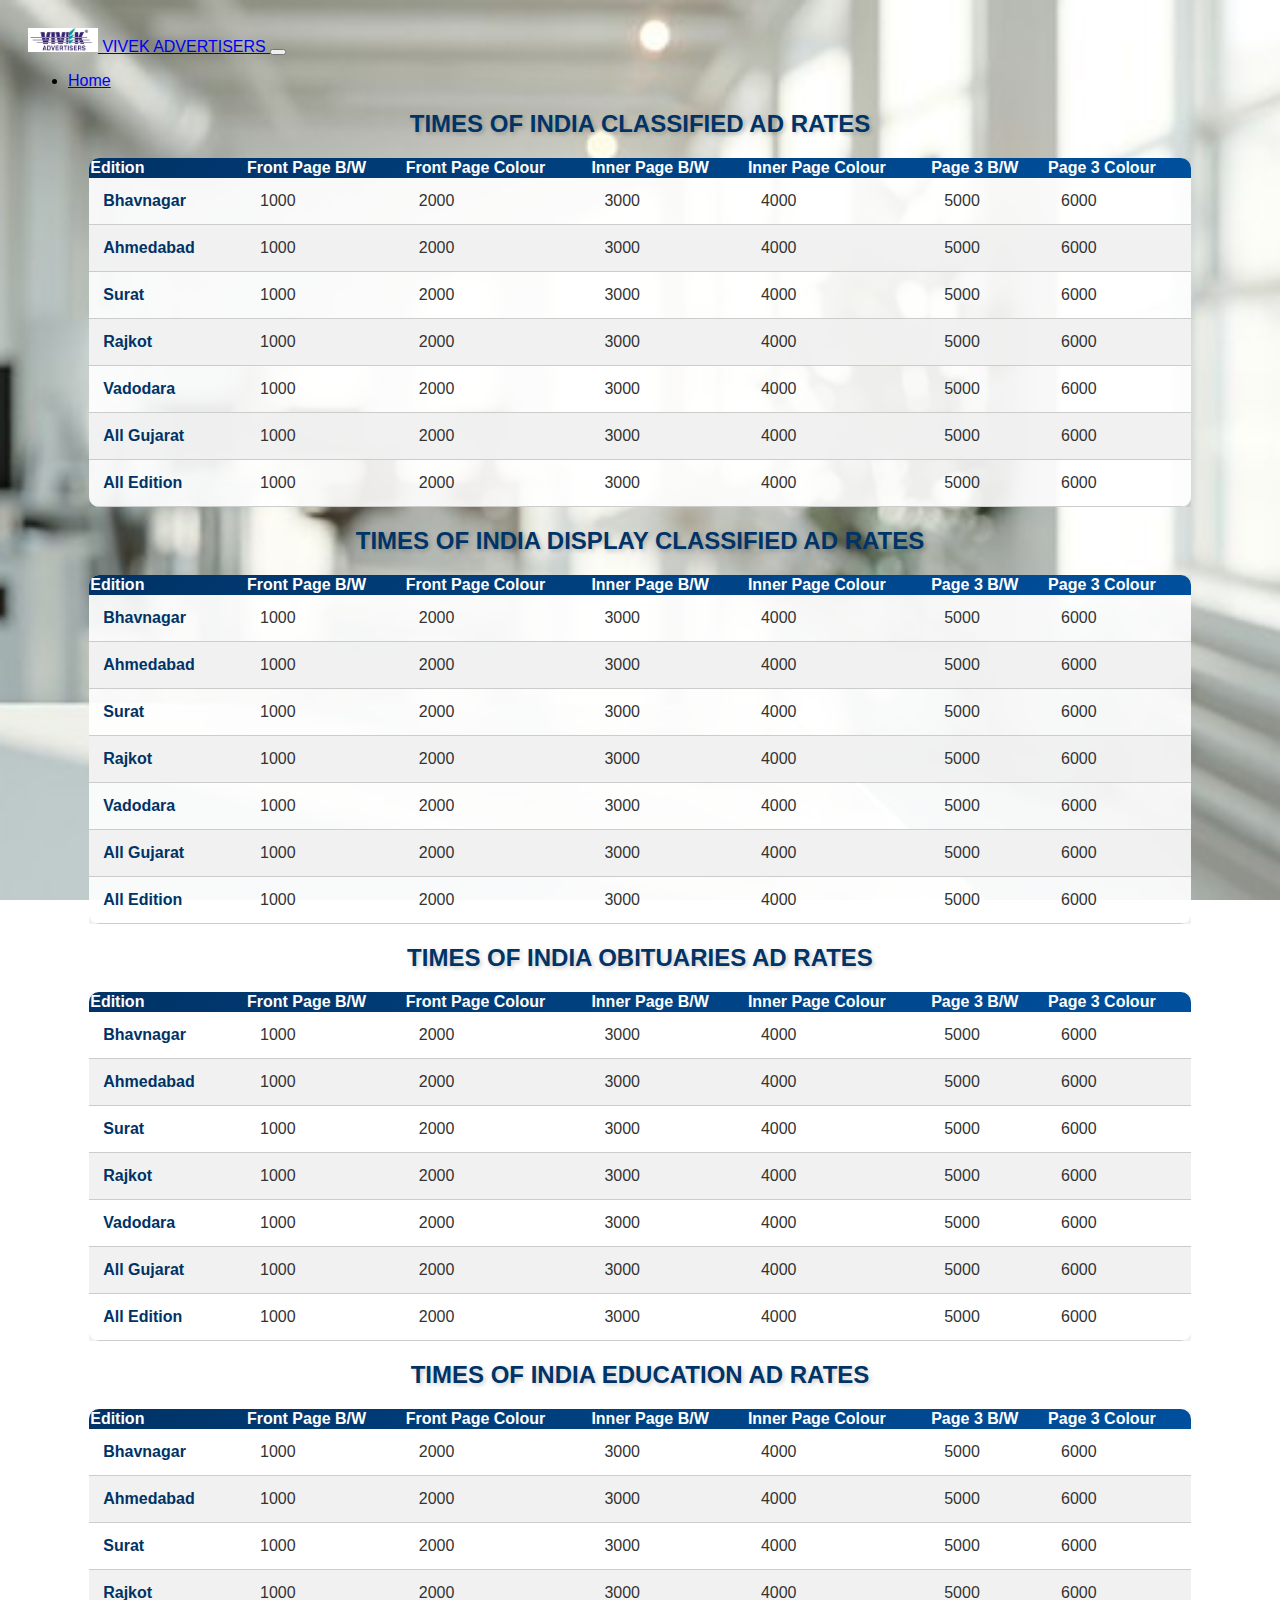
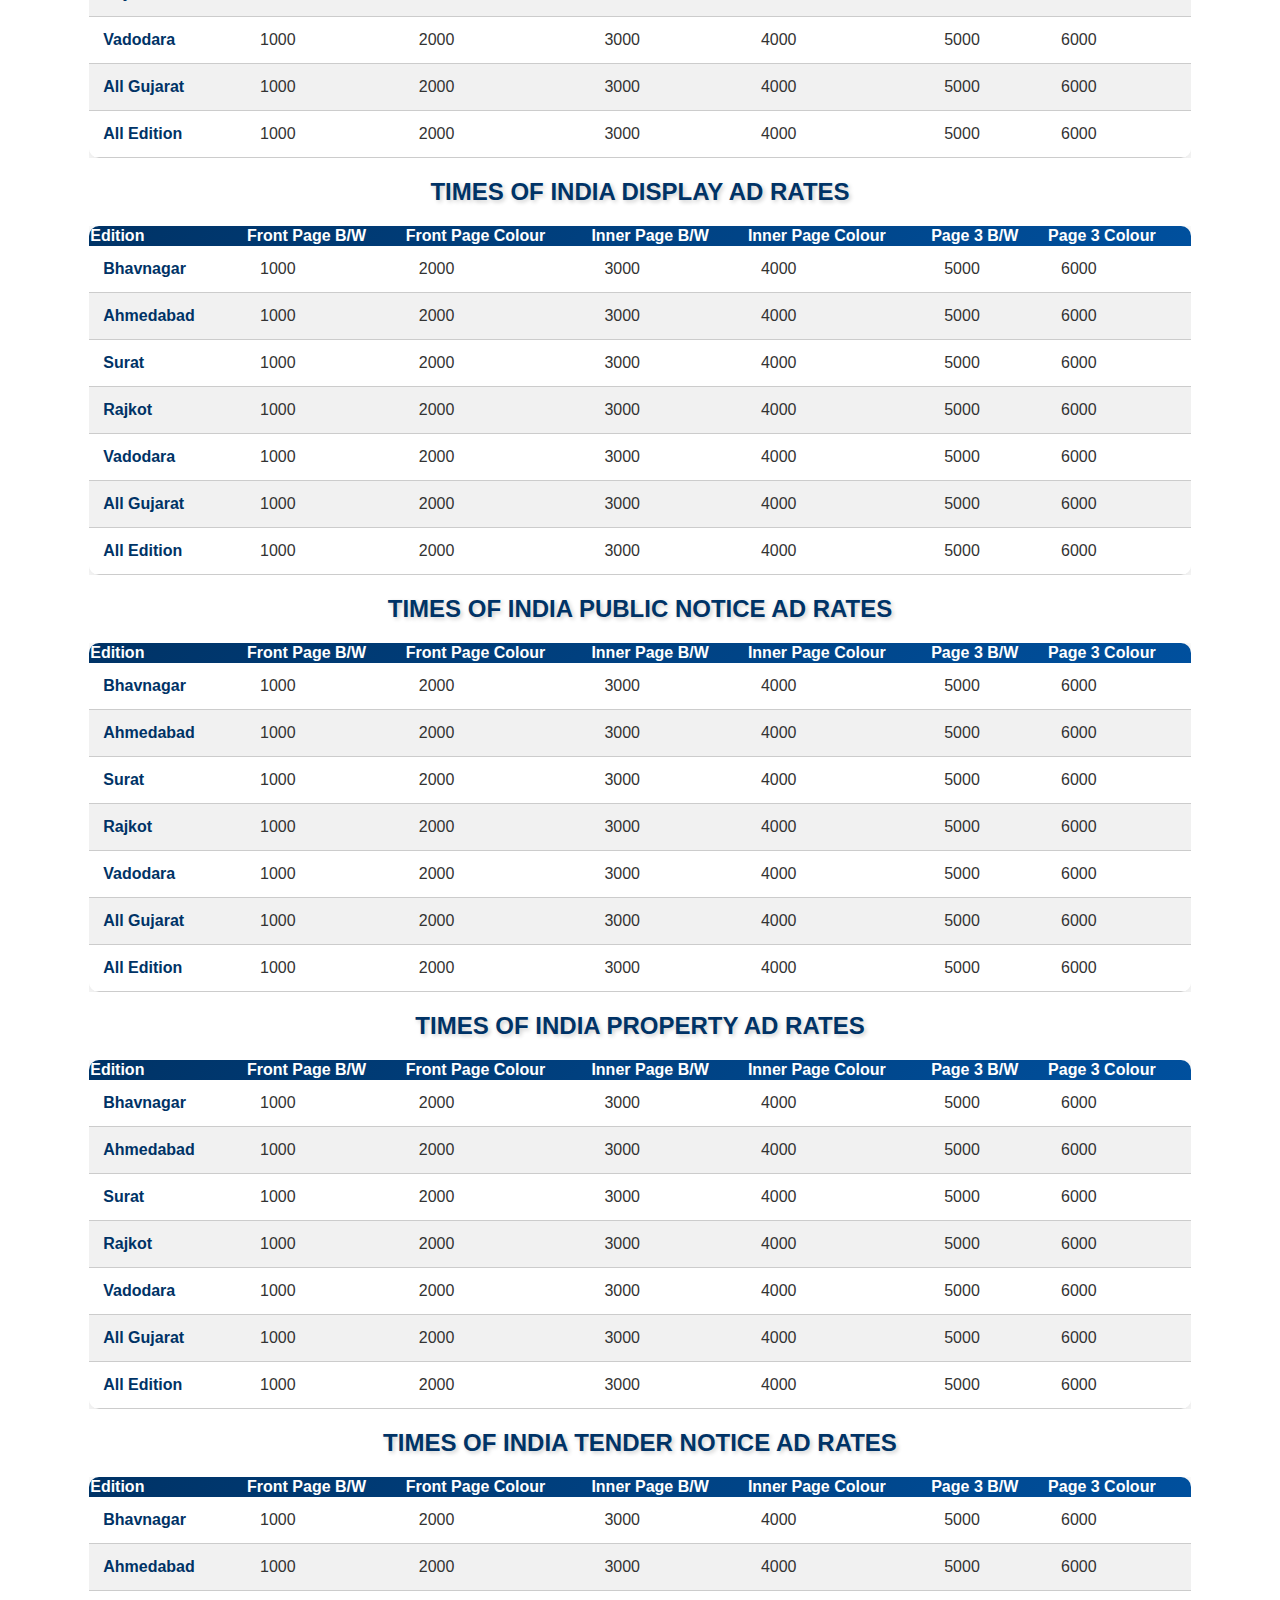
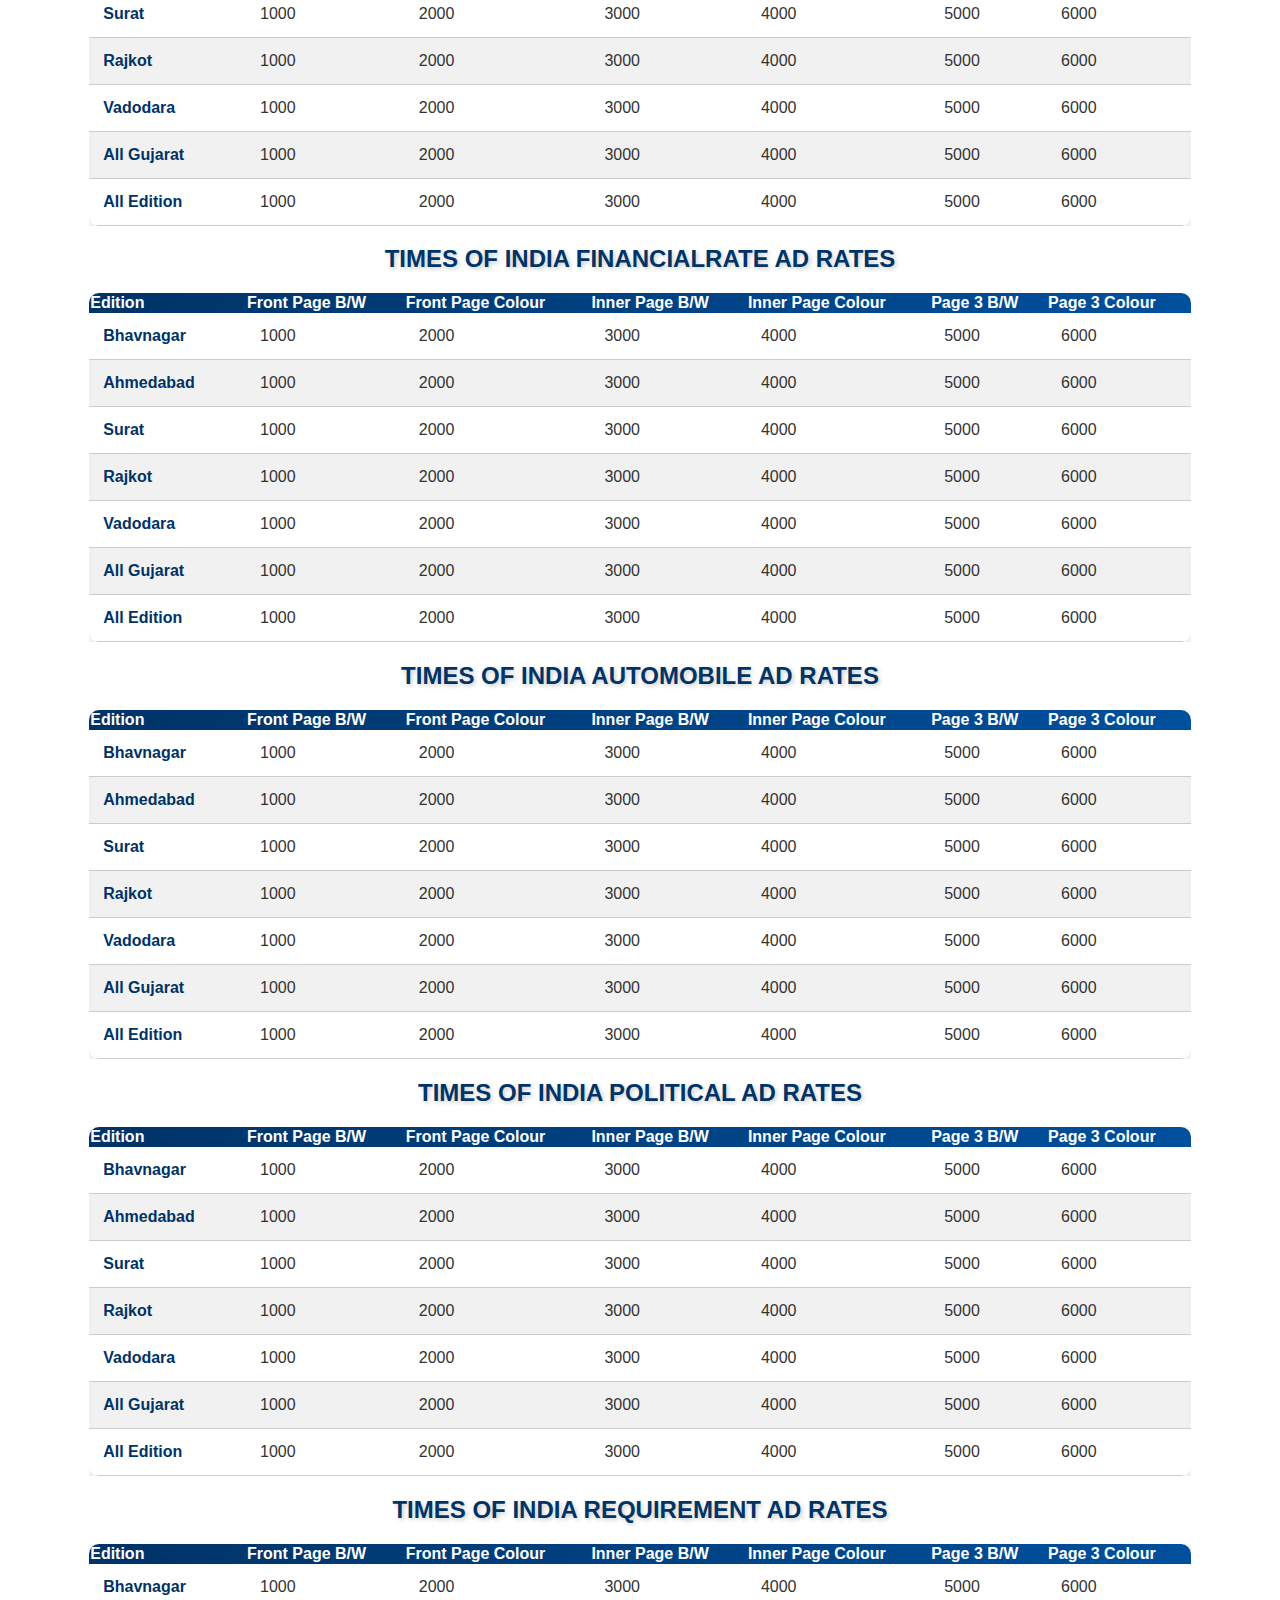
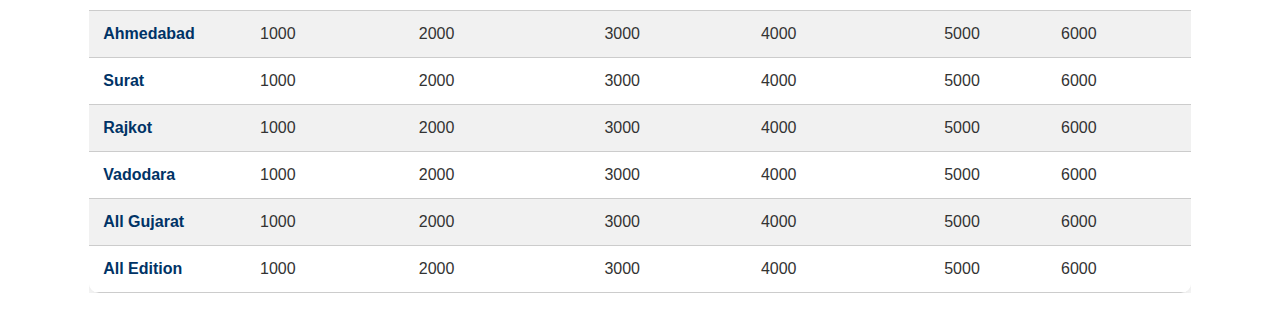
<file: Rate3.html>
<!doctype html>
<html lang="en">
  <head>
    <meta charset="utf-8">
    <meta name="viewport" content="width=device-width, initial-scale=1">
    <link href="https://cdn.jsdelivr.net/npm/bootstrap@5.0.2/dist/css/bootstrap.min.css" rel="stylesheet" integrity="sha384-EVSTQN3/azprG1Anm3QDgpJLIm9Nao0Yz1ztcQTwFspd3yD65VohhpuuCOmLASjC" crossorigin="anonymous">
    <link rel="stylesheet" href="rate.css">
    <title>Rate</title>
  </head>
  <body>
    <nav class="navbar navbar-expand-lg navbar-dark bg-dark fixed-top">
      <div class="container">
          <a class="navbar-brand" href="#hero">
              <img src="/image/Screenshot%202025-01-09%20191722.jpg" alt="Logo" width="70" class="d-inline-block align-text-top">
              VIVEK ADVERTISERS
          </a>
          <button class="navbar-toggler" type="button" data-bs-toggle="collapse" data-bs-target="#navbarNav" aria-controls="navbarNav" aria-expanded="false" aria-label="Toggle navigation">
              <span class="navbar-toggler-icon"></span>
          </button>
          <div class="collapse navbar-collapse" id="navbarNav">
              <ul class="navbar-nav ms-auto">
                  <li class="nav-item">
                      <a class="nav-link" href="index.html">Home</a>
                  </li>
              </ul>
          </div>
      </div>
    </nav>

    <div class="container mt-5 pt-5">
      <h2 class="text-center my-4">Times Of India Classified Ad Rates</h2>
      <div class="rate">
        <table class="table table-bordered table-striped text-center">
          <thead class="table-dark">
                <tr>
                    <th>Edition</th>
                    <th>Front Page B/W</th>
                    <th>Front Page Colour</th>
                    <th>Inner Page B/W</th>
                    <th>Inner Page Colour</th>
                    <th>Page 3 B/W</th>
                    <th>Page 3 Colour</th>
                </tr>
          </thead>
          <tbody>
                <tr><td>Bhavnagar</td><td>1000</td><td>2000</td><td>3000</td><td>4000</td><td>5000</td><td>6000</td></tr>
                <tr><td>Ahmedabad</td><td>1000</td><td>2000</td><td>3000</td><td>4000</td><td>5000</td><td>6000</td></tr>
                <tr><td>Surat</td><td>1000</td><td>2000</td><td>3000</td><td>4000</td><td>5000</td><td>6000</td></tr>
                <tr><td>Rajkot</td><td>1000</td><td>2000</td><td>3000</td><td>4000</td><td>5000</td><td>6000</td></tr>
                <tr><td>Vadodara</td><td>1000</td><td>2000</td><td>3000</td><td>4000</td><td>5000</td><td>6000</td></tr>
                <tr><td>All Gujarat</td><td>1000</td><td>2000</td><td>3000</td><td>4000</td><td>5000</td><td>6000</td></tr>
                <tr><td>All Edition</td><td>1000</td><td>2000</td><td>3000</td><td>4000</td><td>5000</td><td>6000</td></tr>
          </tbody>
        </table>
      </div>
    </div>

    <div class="container mt-5 pt-5">
      <h2 class="text-center my-4">Times Of India Display Classified Ad Rates</h2>
      <div class="rate">
        <table class="table table-bordered table-striped text-center">
          <thead class="table-dark">
                <tr>
                    <th>Edition</th>
                    <th>Front Page B/W</th>
                    <th>Front Page Colour</th>
                    <th>Inner Page B/W</th>
                    <th>Inner Page Colour</th>
                    <th>Page 3 B/W</th>
                    <th>Page 3 Colour</th>
                </tr>
          </thead>
          <tbody>
                <tr><td>Bhavnagar</td><td>1000</td><td>2000</td><td>3000</td><td>4000</td><td>5000</td><td>6000</td></tr>
                <tr><td>Ahmedabad</td><td>1000</td><td>2000</td><td>3000</td><td>4000</td><td>5000</td><td>6000</td></tr>
                <tr><td>Surat</td><td>1000</td><td>2000</td><td>3000</td><td>4000</td><td>5000</td><td>6000</td></tr>
                <tr><td>Rajkot</td><td>1000</td><td>2000</td><td>3000</td><td>4000</td><td>5000</td><td>6000</td></tr>
                <tr><td>Vadodara</td><td>1000</td><td>2000</td><td>3000</td><td>4000</td><td>5000</td><td>6000</td></tr>
                <tr><td>All Gujarat</td><td>1000</td><td>2000</td><td>3000</td><td>4000</td><td>5000</td><td>6000</td></tr>
                <tr><td>All Edition</td><td>1000</td><td>2000</td><td>3000</td><td>4000</td><td>5000</td><td>6000</td></tr>
          </tbody>
        </table>
      </div>
    </div>

    <div class="container mt-5 pt-5">
      <h2 class="text-center my-4">Times Of India Obituaries Ad Rates</h2>
      <div class="rate">
        <table class="table table-bordered table-striped text-center">
          <thead class="table-dark">
                <tr>
                    <th>Edition</th>
                    <th>Front Page B/W</th>
                    <th>Front Page Colour</th>
                    <th>Inner Page B/W</th>
                    <th>Inner Page Colour</th>
                    <th>Page 3 B/W</th>
                    <th>Page 3 Colour</th>
                </tr>
          </thead>
          <tbody>
                <tr><td>Bhavnagar</td><td>1000</td><td>2000</td><td>3000</td><td>4000</td><td>5000</td><td>6000</td></tr>
                <tr><td>Ahmedabad</td><td>1000</td><td>2000</td><td>3000</td><td>4000</td><td>5000</td><td>6000</td></tr>
                <tr><td>Surat</td><td>1000</td><td>2000</td><td>3000</td><td>4000</td><td>5000</td><td>6000</td></tr>
                <tr><td>Rajkot</td><td>1000</td><td>2000</td><td>3000</td><td>4000</td><td>5000</td><td>6000</td></tr>
                <tr><td>Vadodara</td><td>1000</td><td>2000</td><td>3000</td><td>4000</td><td>5000</td><td>6000</td></tr>
                <tr><td>All Gujarat</td><td>1000</td><td>2000</td><td>3000</td><td>4000</td><td>5000</td><td>6000</td></tr>
                <tr><td>All Edition</td><td>1000</td><td>2000</td><td>3000</td><td>4000</td><td>5000</td><td>6000</td></tr>
          </tbody>
        </table>
      </div>
    </div>

    <div class="container mt-5 pt-5">
      <h2 class="text-center my-4">Times Of India Education Ad Rates</h2>
      <div class="rate">
        <table class="table table-bordered table-striped text-center">
          <thead class="table-dark">
                <tr>
                    <th>Edition</th>
                    <th>Front Page B/W</th>
                    <th>Front Page Colour</th>
                    <th>Inner Page B/W</th>
                    <th>Inner Page Colour</th>
                    <th>Page 3 B/W</th>
                    <th>Page 3 Colour</th>
                </tr>
          </thead>
          <tbody>
                <tr><td>Bhavnagar</td><td>1000</td><td>2000</td><td>3000</td><td>4000</td><td>5000</td><td>6000</td></tr>
                <tr><td>Ahmedabad</td><td>1000</td><td>2000</td><td>3000</td><td>4000</td><td>5000</td><td>6000</td></tr>
                <tr><td>Surat</td><td>1000</td><td>2000</td><td>3000</td><td>4000</td><td>5000</td><td>6000</td></tr>
                <tr><td>Rajkot</td><td>1000</td><td>2000</td><td>3000</td><td>4000</td><td>5000</td><td>6000</td></tr>
                <tr><td>Vadodara</td><td>1000</td><td>2000</td><td>3000</td><td>4000</td><td>5000</td><td>6000</td></tr>
                <tr><td>All Gujarat</td><td>1000</td><td>2000</td><td>3000</td><td>4000</td><td>5000</td><td>6000</td></tr>
                <tr><td>All Edition</td><td>1000</td><td>2000</td><td>3000</td><td>4000</td><td>5000</td><td>6000</td></tr>
          </tbody>
        </table>
      </div>
    </div>

    <div class="container mt-5 pt-5">
      <h2 class="text-center my-4">Times Of India Display Ad Rates</h2>
      <div class="rate">
        <table class="table table-bordered table-striped text-center">
          <thead class="table-dark">
                <tr>
                    <th>Edition</th>
                    <th>Front Page B/W</th>
                    <th>Front Page Colour</th>
                    <th>Inner Page B/W</th>
                    <th>Inner Page Colour</th>
                    <th>Page 3 B/W</th>
                    <th>Page 3 Colour</th>
                </tr>
          </thead>
          <tbody>
                <tr><td>Bhavnagar</td><td>1000</td><td>2000</td><td>3000</td><td>4000</td><td>5000</td><td>6000</td></tr>
                <tr><td>Ahmedabad</td><td>1000</td><td>2000</td><td>3000</td><td>4000</td><td>5000</td><td>6000</td></tr>
                <tr><td>Surat</td><td>1000</td><td>2000</td><td>3000</td><td>4000</td><td>5000</td><td>6000</td></tr>
                <tr><td>Rajkot</td><td>1000</td><td>2000</td><td>3000</td><td>4000</td><td>5000</td><td>6000</td></tr>
                <tr><td>Vadodara</td><td>1000</td><td>2000</td><td>3000</td><td>4000</td><td>5000</td><td>6000</td></tr>
                <tr><td>All Gujarat</td><td>1000</td><td>2000</td><td>3000</td><td>4000</td><td>5000</td><td>6000</td></tr>
                <tr><td>All Edition</td><td>1000</td><td>2000</td><td>3000</td><td>4000</td><td>5000</td><td>6000</td></tr>
          </tbody>
        </table>
      </div>
    </div>

    <div class="container mt-5 pt-5">
      <h2 class="text-center my-4">Times Of India Public Notice Ad Rates</h2>
      <div class="rate">
        <table class="table table-bordered table-striped text-center">
          <thead class="table-dark">
                <tr>
                    <th>Edition</th>
                    <th>Front Page B/W</th>
                    <th>Front Page Colour</th>
                    <th>Inner Page B/W</th>
                    <th>Inner Page Colour</th>
                    <th>Page 3 B/W</th>
                    <th>Page 3 Colour</th>
                </tr>
          </thead>
          <tbody>
                <tr><td>Bhavnagar</td><td>1000</td><td>2000</td><td>3000</td><td>4000</td><td>5000</td><td>6000</td></tr>
                <tr><td>Ahmedabad</td><td>1000</td><td>2000</td><td>3000</td><td>4000</td><td>5000</td><td>6000</td></tr>
                <tr><td>Surat</td><td>1000</td><td>2000</td><td>3000</td><td>4000</td><td>5000</td><td>6000</td></tr>
                <tr><td>Rajkot</td><td>1000</td><td>2000</td><td>3000</td><td>4000</td><td>5000</td><td>6000</td></tr>
                <tr><td>Vadodara</td><td>1000</td><td>2000</td><td>3000</td><td>4000</td><td>5000</td><td>6000</td></tr>
                <tr><td>All Gujarat</td><td>1000</td><td>2000</td><td>3000</td><td>4000</td><td>5000</td><td>6000</td></tr>
                <tr><td>All Edition</td><td>1000</td><td>2000</td><td>3000</td><td>4000</td><td>5000</td><td>6000</td></tr>
          </tbody>
        </table>
      </div>
    </div>

    <div class="container mt-5 pt-5">
      <h2 class="text-center my-4">Times Of India Property Ad Rates</h2>
      <div class="rate">
        <table class="table table-bordered table-striped text-center">
          <thead class="table-dark">
                <tr>
                    <th>Edition</th>
                    <th>Front Page B/W</th>
                    <th>Front Page Colour</th>
                    <th>Inner Page B/W</th>
                    <th>Inner Page Colour</th>
                    <th>Page 3 B/W</th>
                    <th>Page 3 Colour</th>
                </tr>
          </thead>
          <tbody>
                <tr><td>Bhavnagar</td><td>1000</td><td>2000</td><td>3000</td><td>4000</td><td>5000</td><td>6000</td></tr>
                <tr><td>Ahmedabad</td><td>1000</td><td>2000</td><td>3000</td><td>4000</td><td>5000</td><td>6000</td></tr>
                <tr><td>Surat</td><td>1000</td><td>2000</td><td>3000</td><td>4000</td><td>5000</td><td>6000</td></tr>
                <tr><td>Rajkot</td><td>1000</td><td>2000</td><td>3000</td><td>4000</td><td>5000</td><td>6000</td></tr>
                <tr><td>Vadodara</td><td>1000</td><td>2000</td><td>3000</td><td>4000</td><td>5000</td><td>6000</td></tr>
                <tr><td>All Gujarat</td><td>1000</td><td>2000</td><td>3000</td><td>4000</td><td>5000</td><td>6000</td></tr>
                <tr><td>All Edition</td><td>1000</td><td>2000</td><td>3000</td><td>4000</td><td>5000</td><td>6000</td></tr>
          </tbody>
        </table>
      </div>
    </div>

    <div class="container mt-5 pt-5">
      <h2 class="text-center my-4">Times Of India Tender Notice Ad Rates</h2>
      <div class="rate">
        <table class="table table-bordered table-striped text-center">
          <thead class="table-dark">
                <tr>
                    <th>Edition</th>
                    <th>Front Page B/W</th>
                    <th>Front Page Colour</th>
                    <th>Inner Page B/W</th>
                    <th>Inner Page Colour</th>
                    <th>Page 3 B/W</th>
                    <th>Page 3 Colour</th>
                </tr>
          </thead>
          <tbody>
                <tr><td>Bhavnagar</td><td>1000</td><td>2000</td><td>3000</td><td>4000</td><td>5000</td><td>6000</td></tr>
                <tr><td>Ahmedabad</td><td>1000</td><td>2000</td><td>3000</td><td>4000</td><td>5000</td><td>6000</td></tr>
                <tr><td>Surat</td><td>1000</td><td>2000</td><td>3000</td><td>4000</td><td>5000</td><td>6000</td></tr>
                <tr><td>Rajkot</td><td>1000</td><td>2000</td><td>3000</td><td>4000</td><td>5000</td><td>6000</td></tr>
                <tr><td>Vadodara</td><td>1000</td><td>2000</td><td>3000</td><td>4000</td><td>5000</td><td>6000</td></tr>
                <tr><td>All Gujarat</td><td>1000</td><td>2000</td><td>3000</td><td>4000</td><td>5000</td><td>6000</td></tr>
                <tr><td>All Edition</td><td>1000</td><td>2000</td><td>3000</td><td>4000</td><td>5000</td><td>6000</td></tr>
          </tbody>
        </table>
      </div>
    </div>

    <div class="container mt-5 pt-5">
      <h2 class="text-center my-4">Times Of India Financialrate Ad Rates</h2>
      <div class="rate">
        <table class="table table-bordered table-striped text-center">
          <thead class="table-dark">
                <tr>
                    <th>Edition</th>
                    <th>Front Page B/W</th>
                    <th>Front Page Colour</th>
                    <th>Inner Page B/W</th>
                    <th>Inner Page Colour</th>
                    <th>Page 3 B/W</th>
                    <th>Page 3 Colour</th>
                </tr>
          </thead>
          <tbody>
                <tr><td>Bhavnagar</td><td>1000</td><td>2000</td><td>3000</td><td>4000</td><td>5000</td><td>6000</td></tr>
                <tr><td>Ahmedabad</td><td>1000</td><td>2000</td><td>3000</td><td>4000</td><td>5000</td><td>6000</td></tr>
                <tr><td>Surat</td><td>1000</td><td>2000</td><td>3000</td><td>4000</td><td>5000</td><td>6000</td></tr>
                <tr><td>Rajkot</td><td>1000</td><td>2000</td><td>3000</td><td>4000</td><td>5000</td><td>6000</td></tr>
                <tr><td>Vadodara</td><td>1000</td><td>2000</td><td>3000</td><td>4000</td><td>5000</td><td>6000</td></tr>
                <tr><td>All Gujarat</td><td>1000</td><td>2000</td><td>3000</td><td>4000</td><td>5000</td><td>6000</td></tr>
                <tr><td>All Edition</td><td>1000</td><td>2000</td><td>3000</td><td>4000</td><td>5000</td><td>6000</td></tr>
          </tbody>
        </table>
      </div>
    </div>

    <div class="container mt-5 pt-5">
      <h2 class="text-center my-4">Times Of India Automobile Ad Rates</h2>
      <div class="rate">
        <table class="table table-bordered table-striped text-center">
          <thead class="table-dark">
                <tr>
                    <th>Edition</th>
                    <th>Front Page B/W</th>
                    <th>Front Page Colour</th>
                    <th>Inner Page B/W</th>
                    <th>Inner Page Colour</th>
                    <th>Page 3 B/W</th>
                    <th>Page 3 Colour</th>
                </tr>
          </thead>
          <tbody>
                <tr><td>Bhavnagar</td><td>1000</td><td>2000</td><td>3000</td><td>4000</td><td>5000</td><td>6000</td></tr>
                <tr><td>Ahmedabad</td><td>1000</td><td>2000</td><td>3000</td><td>4000</td><td>5000</td><td>6000</td></tr>
                <tr><td>Surat</td><td>1000</td><td>2000</td><td>3000</td><td>4000</td><td>5000</td><td>6000</td></tr>
                <tr><td>Rajkot</td><td>1000</td><td>2000</td><td>3000</td><td>4000</td><td>5000</td><td>6000</td></tr>
                <tr><td>Vadodara</td><td>1000</td><td>2000</td><td>3000</td><td>4000</td><td>5000</td><td>6000</td></tr>
                <tr><td>All Gujarat</td><td>1000</td><td>2000</td><td>3000</td><td>4000</td><td>5000</td><td>6000</td></tr>
                <tr><td>All Edition</td><td>1000</td><td>2000</td><td>3000</td><td>4000</td><td>5000</td><td>6000</td></tr>
          </tbody>
        </table>
      </div>
    </div>

    <div class="container mt-5 pt-5">
      <h2 class="text-center my-4">Times Of India Political Ad Rates</h2>
      <div class="rate">
        <table class="table table-bordered table-striped text-center">
          <thead class="table-dark">
                <tr>
                    <th>Edition</th>
                    <th>Front Page B/W</th>
                    <th>Front Page Colour</th>
                    <th>Inner Page B/W</th>
                    <th>Inner Page Colour</th>
                    <th>Page 3 B/W</th>
                    <th>Page 3 Colour</th>
                </tr>
          </thead>
          <tbody>
                <tr><td>Bhavnagar</td><td>1000</td><td>2000</td><td>3000</td><td>4000</td><td>5000</td><td>6000</td></tr>
                <tr><td>Ahmedabad</td><td>1000</td><td>2000</td><td>3000</td><td>4000</td><td>5000</td><td>6000</td></tr>
                <tr><td>Surat</td><td>1000</td><td>2000</td><td>3000</td><td>4000</td><td>5000</td><td>6000</td></tr>
                <tr><td>Rajkot</td><td>1000</td><td>2000</td><td>3000</td><td>4000</td><td>5000</td><td>6000</td></tr>
                <tr><td>Vadodara</td><td>1000</td><td>2000</td><td>3000</td><td>4000</td><td>5000</td><td>6000</td></tr>
                <tr><td>All Gujarat</td><td>1000</td><td>2000</td><td>3000</td><td>4000</td><td>5000</td><td>6000</td></tr>
                <tr><td>All Edition</td><td>1000</td><td>2000</td><td>3000</td><td>4000</td><td>5000</td><td>6000</td></tr>
          </tbody>
        </table>
      </div>
    </div>

    <div class="container mt-5 pt-5">
      <h2 class="text-center my-4">Times Of India Requirement Ad Rates</h2>
      <div class="rate">
        <table class="table table-bordered table-striped text-center">
          <thead class="table-dark">
                <tr>
                    <th>Edition</th>
                    <th>Front Page B/W</th>
                    <th>Front Page Colour</th>
                    <th>Inner Page B/W</th>
                    <th>Inner Page Colour</th>
                    <th>Page 3 B/W</th>
                    <th>Page 3 Colour</th>
                </tr>
          </thead>
          <tbody>
                <tr><td>Bhavnagar</td><td>1000</td><td>2000</td><td>3000</td><td>4000</td><td>5000</td><td>6000</td></tr>
                <tr><td>Ahmedabad</td><td>1000</td><td>2000</td><td>3000</td><td>4000</td><td>5000</td><td>6000</td></tr>
                <tr><td>Surat</td><td>1000</td><td>2000</td><td>3000</td><td>4000</td><td>5000</td><td>6000</td></tr>
                <tr><td>Rajkot</td><td>1000</td><td>2000</td><td>3000</td><td>4000</td><td>5000</td><td>6000</td></tr>
                <tr><td>Vadodara</td><td>1000</td><td>2000</td><td>3000</td><td>4000</td><td>5000</td><td>6000</td></tr>
                <tr><td>All Gujarat</td><td>1000</td><td>2000</td><td>3000</td><td>4000</td><td>5000</td><td>6000</td></tr>
                <tr><td>All Edition</td><td>1000</td><td>2000</td><td>3000</td><td>4000</td><td>5000</td><td>6000</td></tr>
          </tbody>
        </table>
      </div>
    </div>

    <script src="https://cdn.jsdelivr.net/npm/bootstrap@5.0.2/dist/js/bootstrap.bundle.min.js" integrity="sha384-MrcW6ZMFYlzcLA8Nl+NtUVF0sA7MsXsP1UyJoMp4YLEuNSfAP+JcXn/tWtIaxVXM" crossorigin="anonymous"></script>
  </body>
</html>
</file>
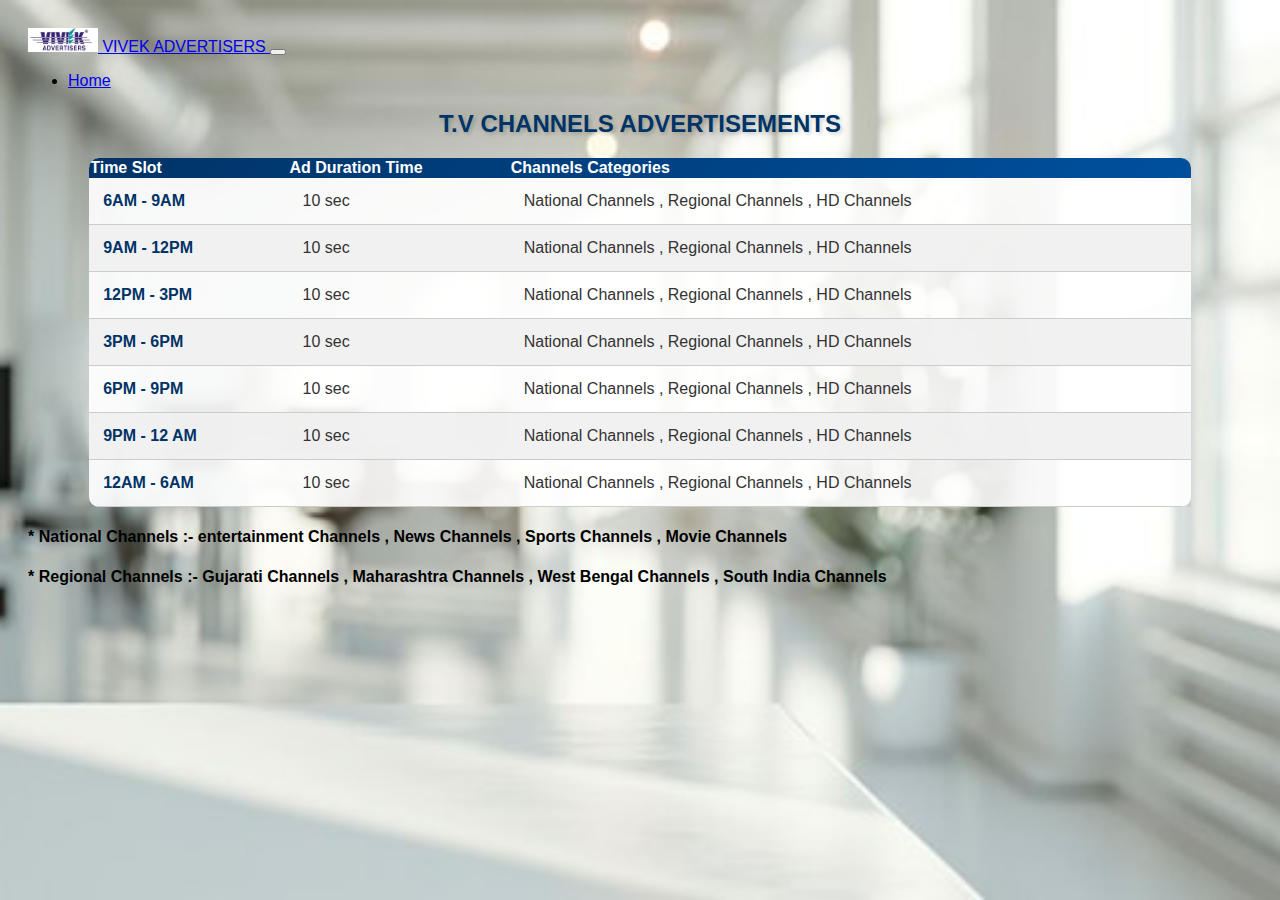
<file: TVchannels_Rate.html>
<!doctype html>
<html lang="en">
  <head>
    <meta charset="utf-8">
    <meta name="viewport" content="width=device-width, initial-scale=1">
    <link href="https://cdn.jsdelivr.net/npm/bootstrap@5.0.2/dist/css/bootstrap.min.css" rel="stylesheet" integrity="sha384-EVSTQN3/azprG1Anm3QDgpJLIm9Nao0Yz1ztcQTwFspd3yD65VohhpuuCOmLASjC" crossorigin="anonymous">
    <link rel="stylesheet" href="rate.css">
    <title>Rate</title>
  </head>
  <body>
    <nav class="navbar navbar-expand-lg navbar-dark bg-dark fixed-top">
      <div class="container">
          <a class="navbar-brand" href="#hero">
              <img src="/image/Screenshot%202025-01-09%20191722.jpg" alt="Logo" width="70" class="d-inline-block align-text-top">
              VIVEK ADVERTISERS
          </a>
          <button class="navbar-toggler" type="button" data-bs-toggle="collapse" data-bs-target="#navbarNav" aria-controls="navbarNav" aria-expanded="false" aria-label="Toggle navigation">
              <span class="navbar-toggler-icon"></span>
          </button>
          <div class="collapse navbar-collapse" id="navbarNav">
              <ul class="navbar-nav ms-auto">
                  <li class="nav-item">
                      <a class="nav-link" href="index.html">Home</a>
                  </li>
              </ul>
          </div>
      </div>
    </nav>

    <div class="container mt-5 pt-5">
      <h2 class="text-center my-4">T.V Channels Advertisements</h2>
      <div class="rate">
        <table class="table table-bordered table-striped text-center">
          <thead class="table-dark">
                <tr>
                    <th>Time Slot</th>
                    <th>Ad Duration Time</th>
                    <th>Channels Categories</th>
                </tr>
          </thead>
          <tbody>
                <tr><td>6AM - 9AM</td><td>10 sec</td><td>National Channels , Regional Channels , HD Channels</td></tr>
                <tr><td>9AM - 12PM</td><td>10 sec</td><td>National Channels , Regional Channels , HD Channels</td></tr>
                <tr><td>12PM - 3PM</td><td>10 sec</td><td>National Channels , Regional Channels , HD Channels</td></tr>
                <tr><td>3PM - 6PM</td><td>10 sec</td><td>National Channels , Regional Channels , HD Channels</td></tr>
                <tr><td>6PM - 9PM</td><td>10 sec</td><td>National Channels , Regional Channels , HD Channels</td></tr>
                <tr><td>9PM - 12 AM</td><td>10 sec</td><td>National Channels , Regional Channels , HD Channels</td></tr>
                <tr><td>12AM - 6AM</td><td>10 sec</td><td>National Channels , Regional Channels , HD Channels</td></tr>
          </tbody>
        </table>
      </div>
      <h4 class="text-center my-4">* National Channels :- entertainment Channels , News Channels , Sports Channels , Movie Channels</h4>
      <h4 class="text-center my-4">* Regional Channels :- Gujarati Channels , Maharashtra Channels , West Bengal Channels , South India Channels</h4>
    </div>

    <script src="https://cdn.jsdelivr.net/npm/bootstrap@5.0.2/dist/js/bootstrap.bundle.min.js" integrity="sha384-MrcW6ZMFYlzcLA8Nl+NtUVF0sA7MsXsP1UyJoMp4YLEuNSfAP+JcXn/tWtIaxVXM" crossorigin="anonymous"></script>
</body>
</html>
</file>
<file: demo.css>
body {
    margin: 0;
    padding: 0;
    box-sizing: border-box;
     /* Un-commented font-family for consistent typography */
    scroll-behavior: smooth;
  }
  
  /* Hero Section */
  #hero {
    height: 100vh;
    background-size: cover;
    background-position: center;
    display: flex;
    justify-content: center;
    align-items: center;
    color: white;
    text-align: center;
    padding: 0 20px; /* Added padding for small screens */
  }
  
  #hero h1 {
    font-size: 4rem;
    margin-bottom: 20px;
  }
  
  #hero p {
    font-size: 1.5rem;
  }
  
  /* Services Section */
  #services {
    background-color: #f7f9fc;
    padding: 50px 20px; /* Increased padding for better spacing */
  }
  
  .card {
    text-align: center;
    align-items: center;
    margin: 15px;
    width: 280px; /* Adjusted width for better responsiveness */
    padding: 20px;
    border: 1px solid #ddd;
    border-radius: 10px;
    box-shadow: 0 4px 6px rgba(0, 0, 0, 0.1);
    transition: transform 0.3s ease, box-shadow 0.3s ease; /* Added hover effect */
  }
  
  .card img {
    border-radius: 50%;
    width: 150px;
    height: 150px;
    object-fit: cover; /* Ensures images are properly contained */
    margin-bottom: 15px;
  }
  
  .card:hover {
    transform: translateY(-10px);
    box-shadow: 0 8px 16px rgba(0, 0, 0, 0.2);
  }
  
  /* Section Titles */
  h2 {
    font-size: 2.5rem;
    margin-bottom: 20px;
  }
  
  p {
    font-size: 1rem;
  }
  
  /* Responsive Media Queries */
  @media (max-width: 768px) {
    #hero h1 {
      font-size: 3rem;
    }
  
    #hero p {
      font-size: 1.2rem;
    }
  
    .card {
      width: 90%; /* Cards take up most of the screen width */
      margin: 10px auto;
    }
  
    h2 {
      font-size: 2rem;
    }
  
    p {
      font-size: 0.9rem;
    }
  }
  
  @media (max-width: 480px) {
    #hero h1 {
      font-size: 2.5rem;
    }
  
    #hero p {
      font-size: 1rem;
    }
  
    .card {
      width: 100%;
      margin: 10px;
    }
  }
  
  
  /* Section Spacing */
  section {
    margin-bottom: 50px; /* Added spacing between sections for better flow */
  }
</file>
<file: news.css>
/* Card styling */
  .card {
    border: none;
    border-radius: 15px;
    box-shadow: 0px 4px 6px rgba(0, 0, 0, 0.1);
    transition: transform 0.3s ease, box-shadow 0.3s ease;
    overflow: hidden;
    cursor: pointer;
  }
  
  .card:hover {
    transform: translateY(-5px);
    box-shadow: 0px 8px 12px rgba(0, 0, 0, 0.2);
  }
  
  /* Card image styling */
  .card-img-top {
    border-top-left-radius: 15px;
    border-top-right-radius: 15px;
    object-fit: cover;
    height: 150px;
  }
  
  /* Card text styling */
  .card-title {
    font-size: 1.3rem;
    font-weight: bold;
    color: #333333;
  }
  
  .card-text {
    font-size: 1rem;
    color: #666666;
  }
  
  /* Spacing between grid items */
  .g-4 > .col {
    margin-bottom: 15px;
  }
  
  /* Add a smooth transition effect */
  body {
    transition: background-color 0.3s ease;
    background: url('/image/Rate_background.jpg') no-repeat center center fixed;
    background-size: cover;
  }
  
  /* Add background hover effect for better interactivity */
  .card:hover .card-title {
    color: #3b6dd8; /* Change title color on hover */
  }
  
  h2 {
    font-size: 2.5rem;
    font-weight: bold;
    color: black;
  }
</file>
<file: rate.css>
body {
    background: url('/image/Rate_background.jpg') no-repeat center center fixed;
    background-size: cover;
    padding: 20px;
    font-family: 'Poppins', sans-serif;
}

h2 {
    text-align: center;
    margin-bottom: 20px;
    color: #003366;
    font-weight: bold;
    text-transform: uppercase;
    text-shadow: 2px 2px 4px rgba(0, 0, 0, 0.2);
}

.rate {
    max-width: 90%;
    margin: 0 auto;
    overflow-x: auto;
}

table {
    width: 100%;
    border-collapse: collapse;
    background: rgba(255, 255, 255, 0.9);
    box-shadow: 0px 4px 20px rgba(0, 0, 0, 0.15);
    border-radius: 10px;
    overflow: hidden;
}

thead {
    background: linear-gradient(135deg, #003366, #00509e);
    color: white;
    text-align: left;
}

thead tr td {
    padding: 18px;
    font-weight: bold;
    letter-spacing: 1px;
}

tbody tr {
    border-bottom: 1px solid #ccc;
}

tbody tr:nth-child(even) {
    background-color: rgba(240, 240, 240, 0.9);
}

tbody tr:hover {
    background-color: rgba(0, 80, 158, 0.1);
    transition: 0.3s;
}

td {
    padding: 14px;
    color: #333;
}

td:first-child {
    font-weight: bold;
    color: #003366;
}

/* Responsive Design */
@media (max-width: 768px) {
    body {
        padding: 10px;
    }
    .rate {
        max-width: 100%;
    }
    table {
        font-size: 14px;
    }
    thead tr td, td {
        padding: 12px;
    }
    thead {
        font-size: 14px;
    }
}

@media (max-width: 480px) {
    table {
        font-size: 15px;
    }
    thead tr td, td {
        padding: 10px;
    }
    h2 {
        font-size: 26px;
    }
}
</file>
<file: Radio_rate.css>
/* General Styles */
body {
    margin: 0;
    padding: 0;
    background: url('/image/Rate_background.jpg') no-repeat center center/cover;
    font-family: 'Poppins', sans-serif;
    padding-top: 70px;
}

/* Heading Style */
h2 {
    text-align: center;
    margin-bottom: 20px;
    color: black;
    font-weight: bold;
    text-shadow: 2px 2px 5px rgba(0, 0, 0, 0.3);
    font-size: 32px;
}

/* Table Styling */
table {
    width: 85%;
    margin: 20px auto;
    border-collapse: collapse;
    background: rgba(255, 255, 255, 0.9);
    box-shadow: 0px 0px 15px rgba(0, 0, 0, 0.2);
    border-radius: 12px;
    overflow: hidden;
    backdrop-filter: blur(5px);
}

/* Table Borders */
table, th, td {
    border: 1px solid rgba(255, 255, 255, 0.3);
}

/* Table Header */
th {
    background: linear-gradient(135deg, black, black);
    color: white;
    text-transform: uppercase;
    font-size: 16px;
    letter-spacing: 1px;
    padding: 14px;
}

/* Table Data */
td {
    padding: 12px;
    text-align: center;
    font-size: 15px;
    color: #333;
}

/* Alternate Row Coloring */
tbody tr:nth-child(even) {
    background: rgba(0, 0, 0, 0.05);
}

/* Hover Effect */
tbody tr:hover {
    background: rgba(26, 115, 232, 0.15);
    transition: 0.3s ease-in-out;
}

/* Image Styling */
td img {
    width: 90px;
    height: auto;
    border-radius: 8px;
    display: block;
    margin: 0 auto;
    box-shadow: 0px 0px 8px rgba(0, 0, 0, 0.2);
}

/* Responsive Design */
@media (max-width: 768px) {
    table {
        width: 95%;
    }
    th, td {
        padding: 10px;
        font-size: 14px;
    }
    h2 {
        font-size: 28px;
    }
}

@media (max-width: 480px) {
    table {
        width: 100%;
    }
    th, td {
        padding: 8px;
        font-size: 13px;
    }
    h2 {
        font-size: 24px;
    }
}
</file>
